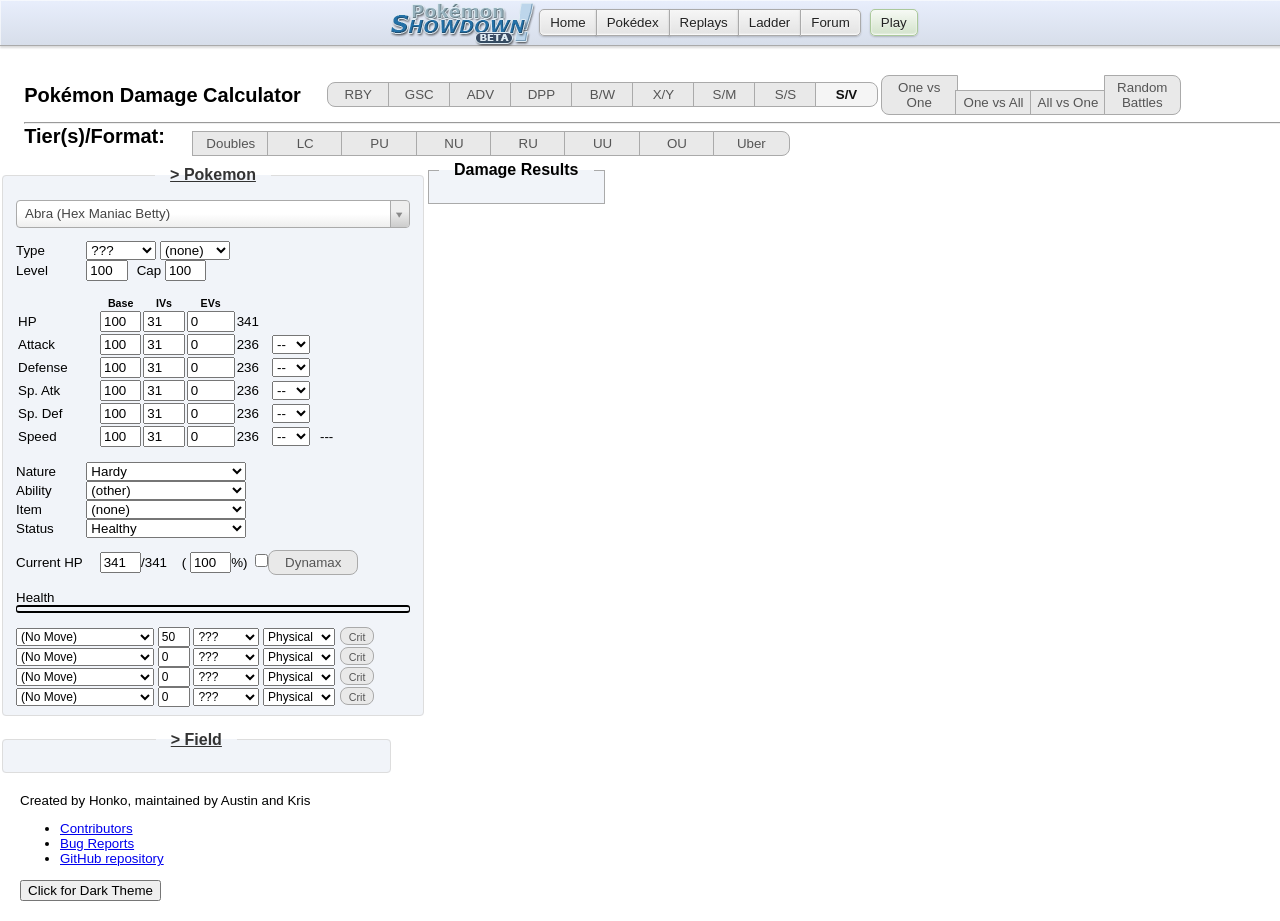
<file: honkalculate.html>
<!DOCTYPE html>
<html lang="en">

<head>
    <meta charset="UTF-8" />
    <title>Pok&eacute;mon Damage Calculator</title>
    <link type="text/css" rel="stylesheet" href="./css/vendor/bootstrap.css" />
    <link type="text/css" rel="stylesheet" href="https://cdn.datatables.net/1.10.4/css/jquery.dataTables.min.css" />
    <link type="text/css" rel="stylesheet" href="https://cdn.datatables.net/colvis/1.1.1/css/dataTables.colVis.css" />
    <link type="text/css" rel="stylesheet" href="./js/vendor/select2/select2.css" />
    <link type="text/css" rel="stylesheet" href="./css/main.css?540756c1" />
    <link type="text/css" rel="stylesheet" href="./css/dark-theme.css" id="dark-theme-styles">
    <!-- Global site tag (gtag.js) - Google Analytics -->
    <script async src="https://www.googletagmanager.com/gtag/js?id=UA-26211653-3"></script>
    <script>
        window.dataLayer = window.dataLayer || [];
        function gtag(){dataLayer.push(arguments);}
        gtag('js', new Date());

        gtag('config', 'UA-26211653-3');

        window.onerror = function(err, uri, line) {
            gtag('event', 'exception', {'description': uri + ':' + line + ': ' + err});
            return false;
        };
    </script>
        <!-- Immediately loads the dark theme in order to reduce FOIT -->
        <script>
            /*
            * localStorage will only store strings
            * This means that if it has the value 'false',
            * It will be truey and incorrectly cause the
            * dark theme to load.
            */
            if (localStorage.getItem('darkTheme') !== 'true') {
                document.getElementById('dark-theme-styles').disabled = true;
            }
        </script>
</head>

<body class="dark-theme">

<div class="header"><div class="header-inner">
    <ul class="nav">
        <li><a class="button nav-first" href="//pokemonshowdown.com"><img src="./img/pokemonshowdownbeta.png" alt="Pok&eacute;mon Showdown! (beta)" /> Home</a></li>
        <li><a class="button" href="//dex.pokemonshowdown.com">Pok&eacute;dex</a></li>
        <li><a class="button" href="//replay.pokemonshowdown.com/">Replays</a></li>
        <li><a class="button" href="//pokemonshowdown.com/ladder/">Ladder</a></li>
        <li><a class="button nav-last" href="//pokemonshowdown.com/forums/">Forum</a></li>
    </ul>
    <ul class="nav nav-play">
        <li><a class="button greenbutton nav-first nav-last" href="//play.pokemonshowdown.com/">Play</a></li>
    </ul>
    <div style="clear:both"></div>
</div></div>
<div class="wrapper">

    <div>
        <span class="title-text">Pok&eacute;mon Damage Calculator</span>
        <span class="genSelection" aria-labelledby="selectGenInstruction" role="radiogroup" title="Select the generation.">
            <input class="gen visually-hidden" type="radio" name="gen" value="1" id="gen1" /><label class="btn btn-small btn-left" for="gen1">RBY</label>
            <input class="gen visually-hidden" type="radio" name="gen" value="2" id="gen2" /><label class="btn btn-small btn-mid" for="gen2">GSC</label>
            <input class="gen visually-hidden" type="radio" name="gen" value="3" id="gen3" /><label class="btn btn-small btn-mid" for="gen3">ADV</label>
            <input class="gen visually-hidden" type="radio" name="gen" value="4" id="gen4" /><label class="btn btn-small btn-mid" for="gen4">DPP</label>
            <input class="gen visually-hidden" type="radio" name="gen" value="5" id="gen5" /><label class="btn btn-small btn-mid" for="gen5">B/W</label>
            <input class="gen visually-hidden" type="radio" name="gen" value="6" id="gen6" /><label class="btn btn-small btn-mid" for="gen6">X/Y</label>
            <input class="gen visually-hidden" type="radio" name="gen" value="7" id="gen7" /><label class="btn btn-small btn-mid" for="gen7">S/M</label>
			   <input class="gen visually-hidden" type="radio" name="gen" value="8" id="gen8" /><label class="btn btn-small btn-mid" for="gen8">S/S</label>
			   <input class="gen visually-hidden" type="radio" name="gen" value="9" id="gen9" checked="checked" /><label class="btn btn-small btn-right gen-specific g9" for="gen9">S/V</label>
        </span>
        <span class="modeSelection" aria-labelledby="selectModeInstruction" role="radiogroup" title="Select the calculator's mode of function.">
            <input class="mode visually-hidden" type="radio" name="mode" id="one-vs-one" /><label class="btn btn-left" for="one-vs-one">One vs One</label>
            <input class="mode visually-hidden" type="radio" name="mode" id="one-vs-all" /><label class="btn btn-mid" for="one-vs-all">One vs All</label>
            <input class="mode visually-hidden" type="radio" name="mode" id="all-vs-one" /><label class="btn btn-mid" for="all-vs-one">All vs One</label>
            <input class="mode visually-hidden" type="radio" name="mode" id="randoms" /><label class="btn btn-right" for="randoms">Random Battles</label>
        </span>
    </div>
    <hr />
    <div>
        <span class="title-text">Tier(s)/Format: </span>
        <span class="tiers" title="Select the tier(s)/format.">
            <input class="visually-hidden" type="radio" name="tier" id="VGC17" /><label class="btn btn-left gen-specific g7" for="VGC19">VGC 19</label>
            <input class="visually-hidden" type="radio" name="tier" id="Doubles" /><label class="btn btn-mid gen-specific g5 g6 g7 g8 g9" for="Doubles">Doubles</label>
            <input class="visually-hidden" type="radio" name="tier" id="LC" /><label class="btn btn-mid gen-specific g4 g5 g6 g7 g8 g9" for="LC">LC</label>
            <input class="visually-hidden" type="checkbox" name="tier" id="PU" /><label class="btn btn-mid gen-specific g6 g7 g8 g9" for="PU">PU</label>
            <input class="visually-hidden" type="checkbox" name="tier" id="NU" /><label class="btn btn-mid gen-specific g3 g4 g5 g6 g7 g8 g9" for="NU">NU</label>
            <input class="visually-hidden" type="checkbox" name="tier" id="RU" /><label class="btn btn-mid gen-specific g5 g6 g7 g8 g9" for="RU">RU</label>
            <input class="visually-hidden" type="checkbox" name="tier" id="UU" /><label class="btn btn-mid" for="UU">UU</label>
            <input class="visually-hidden" type="checkbox" name="tier" id="OU" /><label class="btn btn-mid" for="OU">OU</label>
            <input class="visually-hidden" type="checkbox" name="tier" id="Uber" /><label class="btn btn-right" for="Uber">Uber</label>
    </span>
    </div>

</div>

    <div class="panel-group" id="accordion">
        <fieldset class="panel panel-default poke-info" id="p1">
            <legend class="panel-heading panel-title">
                <a data-toggle="collapse" data-parent="#accordion" href="#collapseOne" class="collapsible-link">> Pokemon</a>
            </legend>
            <div id="collapseOne" class="panel-collapse collapse in">
                <div class="panel-body">
                    <input type="text" class="set-selector" />
                    <div class="info-group top">
                        <div>
                            <label>Type</label>
                            <select class="type1 terrain-trigger"></select>
                            <select class="type2 terrain-trigger"></select>
                        </div>
                        <div class="hide">
                            <label>Forme</label>
                            <select class="forme calc-trigger"></select>
                        </div>
                        <div class="hide">
                            <label>Gender</label>
                            <select class="gender calc-trigger"><option></option><option selected="selected">Male</option><option>Female</option></select>
                        </div>
                        <div>
                            <label>Level</label>
                            <input class="level" value="100" />
                            <label class="cap-label">Cap</label>
                            <input class="level-cap" value="100" />
                        </div>
                        <div class="hide">
                            <label>Weight (kg)</label>
                            <input class="weight" value="10.0" />
                        </div>
                    </div>
                    <div class="info-group">
                        <table>
                            <tr>
                                <th></th>
                                <th>Base</th>
                                <th class="gen-specific g3 g4 g5 g6 g7 g8 g9">IVs</th>
                                <th class="gen-specific g3 g4 g5 g6 g7 g8 g9">EVs</th>
                                <th class="gen-specific g1 g2 hide">DVs</th>
                                <th></th>
                                <th></th>
                            </tr>
                            <tr class="hp">
                                <td>
                                    <label>HP</label>
                                </td>
                                <td>
                                    <input class="base" value="100" />
                                </td>
                                <td class="gen-specific g3 g4 g5 g6 g7 g8 g9">
                                    <input class="ivs" value="31" />
                                </td>
                                <td class="gen-specific g3 g4 g5 g6 g7 g8 g9">
                                    <input class="evs" type="number" min="0" max="252" step="4" value="0" />
                                </td>
                                <td class="gen-specific g1 g2 hide">
                                    <input class="dvs" value="15" disabled="disabled" />
                                </td>
                                <td><span class="total">341</span>
                                </td>
                                <td></td>
                            </tr>
                            <tr class="at">
                                <td>
                                    <label>Attack</label>
                                </td>
                                <td>
                                    <input class="base" value="100" />
                                </td>
                                <td class="gen-specific g3 g4 g5 g6 g7 g8 g9">
                                    <input class="ivs" value="31" />
                                </td>
                                <td class="gen-specific g3 g4 g5 g6 g7 g8 g9">
                                    <input class="evs" type="number" min="0" max="252" step="4" value="0" />
                                </td>
                                <td class="gen-specific g1 g2 hide">
                                    <input class="dvs" value="15" />
                                </td>
                                <td><span class="total">236</span>
                                </td>
                                <td>
                                    <select class="boost">
                                        <option value="6">+6</option>
                                        <option value="5">+5</option>
                                        <option value="4">+4</option>
                                        <option value="3">+3</option>
                                        <option value="2">+2</option>
                                        <option value="1">+1</option>
                                        <option value="0" selected="selected">--</option>
                                        <option value="-1">-1</option>
                                        <option value="-2">-2</option>
                                        <option value="-3">-3</option>
                                        <option value="-4">-4</option>
                                        <option value="-5">-5</option>
                                        <option value="-6">-6</option>
                                    </select>
                                </td>
                            </tr>
                            <tr class="df">
                                <td>
                                    <label>Defense</label>
                                </td>
                                <td>
                                    <input class="base" value="100" />
                                </td>
                                <td class="gen-specific g3 g4 g5 g6 g7 g8 g9">
                                    <input class="ivs" value="31" />
                                </td>
                                <td class="gen-specific g3 g4 g5 g6 g7 g8 g9">
                                    <input class="evs" type="number" min="0" max="252" step="4" value="0" />
                                </td>
                                <td class="gen-specific g1 g2 hide">
                                    <input class="dvs" value="15" />
                                </td>
                                <td><span class="total">236</span>
                                </td>
                                <td>
                                    <select class="boost">
                                        <option value="6">+6</option>
                                        <option value="5">+5</option>
                                        <option value="4">+4</option>
                                        <option value="3">+3</option>
                                        <option value="2">+2</option>
                                        <option value="1">+1</option>
                                        <option value="0" selected="selected">--</option>
                                        <option value="-1">-1</option>
                                        <option value="-2">-2</option>
                                        <option value="-3">-3</option>
                                        <option value="-4">-4</option>
                                        <option value="-5">-5</option>
                                        <option value="-6">-6</option>
                                    </select>
                                </td>
                            </tr>
                            <tr class="sa gen-specific g2 g3 g4 g5 g6 g7 g8 g9">
                                <td>
                                    <label>Sp. Atk</label>
                                </td>
                                <td>
                                    <input class="base" value="100" />
                                </td>
                                <td class="gen-specific g3 g4 g5 g6 g7 g8 g9">
                                    <input class="ivs" value="31" />
                                </td>
                                <td class="gen-specific g3 g4 g5 g6 g7 g8 g9">
                                    <input class="evs" type="number" min="0" max="252" step="4" value="0" />
                                </td>
                                <td class="gen-specific g1 g2 hide">
                                    <input class="dvs" value="15" />
                                </td>
                                <td><span class="total">236</span>
                                </td>
                                <td>
                                    <select class="boost">
                                        <option value="6">+6</option>
                                        <option value="5">+5</option>
                                        <option value="4">+4</option>
                                        <option value="3">+3</option>
                                        <option value="2">+2</option>
                                        <option value="1">+1</option>
                                        <option value="0" selected="selected">--</option>
                                        <option value="-1">-1</option>
                                        <option value="-2">-2</option>
                                        <option value="-3">-3</option>
                                        <option value="-4">-4</option>
                                        <option value="-5">-5</option>
                                        <option value="-6">-6</option>
                                    </select>
                                </td>
                            </tr>
                            <tr class="sd gen-specific g2 g3 g4 g5 g6 g7 g8 g9">
                                <td>
                                    <label>Sp. Def</label>
                                </td>
                                <td>
                                    <input class="base" value="100" />
                                </td>
                                <td class="gen-specific g3 g4 g5 g6 g7 g8 g9">
                                    <input class="ivs" value="31" />
                                </td>
                                <td class="gen-specific g3 g4 g5 g6 g7 g8 g9">
                                    <input class="evs" type="number" min="0" max="252" step="4" value="0" />
                                </td>
                                <td class="gen-specific g1 g2 hide">
                                    <input class="dvs" value="15" disabled="disabled" />
                                </td>
                                <td><span class="total">236</span>
                                </td>
                                <td>
                                    <select class="boost">
                                        <option value="6">+6</option>
                                        <option value="5">+5</option>
                                        <option value="4">+4</option>
                                        <option value="3">+3</option>
                                        <option value="2">+2</option>
                                        <option value="1">+1</option>
                                        <option value="0" selected="selected">--</option>
                                        <option value="-1">-1</option>
                                        <option value="-2">-2</option>
                                        <option value="-3">-3</option>
                                        <option value="-4">-4</option>
                                        <option value="-5">-5</option>
                                        <option value="-6">-6</option>
                                    </select>
                                </td>
                            </tr>
                            <tr class="sl gen-specific g1 hide">
                                <td>
                                    <label>Special</label>
                                </td>
                                <td>
                                    <input class="base" value="100" />
                                </td>
                                <td>
                                    <input class="dvs" value="15" />
                                </td>
                                <td><span class="total">236</span>
                                </td>
                                <td>
                                    <select class="boost">
                                        <option value="6">+6</option>
                                        <option value="5">+5</option>
                                        <option value="4">+4</option>
                                        <option value="3">+3</option>
                                        <option value="2">+2</option>
                                        <option value="1">+1</option>
                                        <option value="0" selected="selected">--</option>
                                        <option value="-1">-1</option>
                                        <option value="-2">-2</option>
                                        <option value="-3">-3</option>
                                        <option value="-4">-4</option>
                                        <option value="-5">-5</option>
                                        <option value="-6">-6</option>
                                    </select>
                                </td>
                            </tr>
                            <tr class="sp">
                                <td>
                                    <label>Speed</label>
                                </td>
                                <td>
                                    <input class="base" value="100" />
                                </td>
                                <td class="gen-specific g3 g4 g5 g6 g7 g8 g9">
                                    <input class="ivs" value="31" />
                                </td>
                                <td class="gen-specific g3 g4 g5 g6 g7 g8 g9">
                                    <input class="evs" type="number" min="0" max="252" step="4" value="0" />
                                </td>
                                <td class="gen-specific g1 g2 hide">
                                    <input class="dvs" value="15" />
                                </td>
                                <td><span class="total">236</span>
                                </td>
                                <td>
                                    <select class="boost">
                                        <option value="6">+6</option>
                                        <option value="5">+5</option>
                                        <option value="4">+4</option>
                                        <option value="3">+3</option>
                                        <option value="2">+2</option>
                                        <option value="1">+1</option>
                                        <option value="0" selected="selected">--</option>
                                        <option value="-1">-1</option>
                                        <option value="-2">-2</option>
                                        <option value="-3">-3</option>
                                        <option value="-4">-4</option>
                                        <option value="-5">-5</option>
                                        <option value="-6">-6</option>
                                    </select>
                                </td>
                                <td><span class="totalMod">---</span>
                                </td>
                            </tr>
                        </table>
                    </div>
                    <div class="info-group info-selectors">
                        <div class="gen-specific g3 g4 g5 g6 g7 g8 g9">
                            <label>Nature</label>
                            <select class="nature">
                                <option value="Adamant">Adamant (+Atk, -SpA)</option>
                                <option value="Bashful">Bashful</option>
                                <option value="Bold">Bold (+Def, -Atk)</option>
                                <option value="Brave">Brave (+Atk, -Spe)</option>
                                <option value="Calm">Calm (+SpD, -Atk)</option>
                                <option value="Careful">Careful (+SpD, -SpA)</option>
                                <option value="Docile">Docile</option>
                                <option value="Gentle">Gentle (+SpD, -Def)</option>
                                <option value="Hardy" selected="selected">Hardy</option>
                                <option value="Hasty">Hasty (+Spe, -Def)</option>
                                <option value="Impish">Impish (+Def, -SpA)</option>
                                <option value="Jolly">Jolly (+Spe, -SpA)</option>
                                <option value="Lax">Lax (+Def, -SpD)</option>
                                <option value="Lonely">Lonely (+Atk, -Def)</option>
                                <option value="Mild">Mild (+SpA, -Def)</option>
                                <option value="Modest">Modest (+SpA, -Atk)</option>
                                <option value="Naive">Naive (+Spe, -SpD)</option>
                                <option value="Naughty">Naughty (+Atk, -SpD)</option>
                                <option value="Quiet">Quiet (+SpA, -Spe)</option>
                                <option value="Quirky">Quirky</option>
                                <option value="Rash">Rash (+SpA, -SpD)</option>
                                <option value="Relaxed">Relaxed (+Def, -Spe)</option>
                                <option value="Sassy">Sassy (+SpD, -Spe)</option>
                                <option value="Serious">Serious</option>
                                <option value="Timid">Timid (+Spe, -Atk)</option>
                            </select>
                        </div>
                        <div class="gen-specific g3 g4 g5 g6 g7 g8 g9">
                            <label>Ability</label>
                            <select class="ability terrain-trigger"></select>
                            <input hidden type="checkbox" title= "Is this ability active?" class="abilityToggle">
									 <select hidden aria-label="Allies fainted" class="alliesFainted calc-trigger">
										  <option value="0">Zero allies fainted</option>
										  <option value="1">One ally fainted</option>
										  <option value="2">Two allies fainted</option>
										  <option value="3">Three allies fainted</option>
										  <option value="4">Four allies fainted</option>
										  <option value="5">Five allies fainted</option>
									 </select>
                        </div>
                        <div class="gen-specific g2 g3 g4 g5 g6 g7 g8 g9">
                            <label>Item</label>
                            <select class="item terrain-trigger"></select>
                        </div>
                        <div>
                            <label>Status</label>
                            <select class="status">
                                <option value="Healthy">Healthy</option>
                                <option value="Poisoned">Poisoned</option>
                                <option value="Badly Poisoned">Badly Poisoned</option>
                                <option value="Burned">Burned</option>
                                <option value="Paralyzed">Paralyzed</option>
                                <option value="Asleep">Asleep</option>
                                <option value="Frozen">Frozen</option>
                            </select>
                            <select class="toxic-counter hide">
                                <option value="1">1/16</option>
                                <option value="2">2/16</option>
                                <option value="3">3/16</option>
                                <option value="4">4/16</option>
                                <option value="5">5/16</option>
                                <option value="6">6/16</option>
                                <option value="7">7/16</option>
                                <option value="8">8/16</option>
                                <option value="9">9/16</option>
                                <option value="10">10/16</option>
                                <option value="11">11/16</option>
                                <option value="12">12/16</option>
                                <option value="13">13/16</option>
                                <option value="14">14/16</option>
                                <option value="15">15/16</option>
                            </select>
                        </div>
                    </div>
                    <div class="info-group">
                        <label>Current HP</label>
                        <input class="current-hp" value="341" />/<span class="max-hp">341</span> (
                        <input class="percent-hp" value="100" />%)
						 <input class="max calc-trigger btn-input" type="checkbox" id="maxL" /><label class="btn btn-wide gen-specific g8 g9" for="maxL" title="Use the corresponding Max Move?">Dynamax</label>
                        <br />
                        <br />
                        Health <div class="hpbar"></div>
                    </div>
                    <div class="move1">
                        <select class="move-selector small-select"></select>
                        <input class="move-bp" value="50" />
                        <select class="move-type"></select>
                        <select class="move-cat gen-specific g4 g5 g6 g7 g8 g9">
                            <option value="Physical">Physical</option>
                            <option value="Special">Special</option>
                        </select>
                        <input class="move-crit visually-hidden" type="checkbox" id="critL1" />
                        <label class="btn crit-btn" for="critL1" title="Force this attack to be a critical hit?">Crit</label>
                        <input class="move-z visually-hidden" type="checkbox" id="zL1"/>
                        <label class="btn z-btn gen-specific g7" for="zL1" title="Make this attack a Z-move?">Z</label>
                        <select class="move-hits hide">
                            <option value="2">2 hits</option>
                            <option value="3">3 hits</option>
                            <option value="4">4 hits</option>
                            <option value="5">5 hits</option>
                        </select>
                        <select class="stat-drops calc-trigger hide" title="How many times was this move used in a row?">>
                            <option value="1">Once</option>
                            <option value="2">Twice</option>
                            <option value="3">3 times</option>
                            <option value="4">4 times</option>
                            <option value="5">5 times</option>
                        </select>
                        <select class="metronome calc-trigger hide" title="How many times was this move successfully and consecutively used while holding Metronome before this turn?">
                            <option value="0">Never</option>
                            <option value="1">Once</option>
                            <option value="2">Twice</option>
                            <option value="3">3 times</option>
                            <option value="4">4 times</option>
                            <option value="5">5 times</option>
                        </select>
                    </div>
                    <div class="move2">
                        <select class="move-selector small-select"></select>
                        <input class="move-bp" value="0" />
                        <select class="move-type"></select>
                        <select class="move-cat gen-specific g4 g5 g6 g7 g8 g9">
                            <option value="Physical">Physical</option>
                            <option value="Special">Special</option>
                        </select>
                        <input class="move-crit visually-hidden" type="checkbox" id="critL2" />
                        <label class="btn crit-btn" for="critL2" title="Force this attack to be a critical hit?">Crit</label>
                        <input class="move-z visually-hidden" type="checkbox" id="zL2"/>
                        <label class="btn z-btn gen-specific g7" for="zL2" title="Make this attack a Z-move?">Z</label>
                        <select class="move-hits hide">
                            <option value="2">2 hits</option>
                            <option value="3">3 hits</option>
                            <option value="4">4 hits</option>
                            <option value="5">5 hits</option>
                        </select>
                        <select class="stat-drops calc-trigger hide" title="How many times was this move used in a row?">>
                            <option value="1">Once</option>
                            <option value="2">Twice</option>
                            <option value="3">3 times</option>
                            <option value="4">4 times</option>
                            <option value="5">5 times</option>
                        </select>
                        <select class="metronome calc-trigger hide" title="How many times was this move successfully and consecutively used while holding Metronome before this turn?">
                            <option value="0">Never</option>
                            <option value="1">Once</option>
                            <option value="2">Twice</option>
                            <option value="3">3 times</option>
                            <option value="4">4 times</option>
                            <option value="5">5 times</option>
                        </select>
                    </div>
                    <div class="move3">
                        <select class="move-selector small-select"></select>
                        <input class="move-bp" value="0" />
                        <select class="move-type"></select>
                        <select class="move-cat gen-specific g4 g5 g6 g7 g8 g9">
                            <option value="Physical">Physical</option>
                            <option value="Special">Special</option>
                        </select>
                        <input class="move-crit visually-hidden" type="checkbox" id="critL3" />
                        <label class="btn crit-btn" for="critL3" title="Force this attack to be a critical hit?">Crit</label>
                        <input class="move-z visually-hidden" type="checkbox" id="zL3"/>
                        <label class="btn z-btn gen-specific g7" for="zL3" title="Make this attack a Z-move?">Z</label>
                        <select class="move-hits hide">
                            <option value="2">2 hits</option>
                            <option value="3">3 hits</option>
                            <option value="4">4 hits</option>
                            <option value="5">5 hits</option>
                        </select>
                        <select class="stat-drops calc-trigger hide" title="How many times was this move used in a row?">>
                            <option value="1">Once</option>
                            <option value="2">Twice</option>
                            <option value="3">3 times</option>
                            <option value="4">4 times</option>
                            <option value="5">5 times</option>
                        </select>
                        <select class="metronome calc-trigger hide" title="How many times was this move successfully and consecutively used while holding Metronome before this turn?">
                            <option value="0">Never</option>
                            <option value="1">Once</option>
                            <option value="2">Twice</option>
                            <option value="3">3 times</option>
                            <option value="4">4 times</option>
                            <option value="5">5 times</option>
                        </select>
                    </div>
                    <div class="move4">
                        <select class="move-selector small-select"></select>
                        <input class="move-bp" value="0" />
                        <select class="move-type"></select>
                        <select class="move-cat gen-specific g4 g5 g6 g7 g8 g9">
                            <option value="Physical">Physical</option>
                            <option value="Special">Special</option>
                        </select>
                        <input class="move-crit visually-hidden" type="checkbox" id="critL4" />
                        <label class="btn crit-btn" for="critL4" title="Force this attack to be a critical hit?">Crit</label>
                        <input class="move-z visually-hidden" type="checkbox" id="zL4"/>
                        <label class="btn z-btn gen-specific g7" for="zL4" title="Make this attack a Z-move?">Z</label>
                        <select class="move-hits hide">
                            <option value="2">2 hits</option>
                            <option value="3">3 hits</option>
                            <option value="4">4 hits</option>
                            <option value="5">5 hits</option>
                        </select>
                        <select class="stat-drops calc-trigger hide" title="How many times was this move used in a row?">>
                          <option value="1">Once</option>
                          <option value="2">Twice</option>
                          <option value="3">3 times</option>
                          <option value="4">4 times</option>
                          <option value="5">5 times</option>
                        </select>
                        <select class="metronome calc-trigger hide" title="How many times was this move successfully and consecutively used while holding Metronome before this turn?">
                            <option value="0">Never</option>
                            <option value="1">Once</option>
                            <option value="2">Twice</option>
                            <option value="3">3 times</option>
                            <option value="4">4 times</option>
                            <option value="5">5 times</option>
                        </select>
                    </div>
                </div>
            </div>
        </fieldset>
        <fieldset class="panel panel-default field-info">
            <legend class="panel-heading panel-title">
                <a data-toggle="collapse" data-parent="#accordion" href="#collapseTwo" class="collapsible-link">> Field</a>
            </legend>
            <div id="collapseTwo" class="panel-collapse collapse">
                <div class="panel-body">
                    <div class="gen-specific g3 g4 g5 g6 g7 g8 g9" style="width: 10.6em; margin: 0 auto 5px;" title="Select the battle format.">
                        <input class="visually-hidden" type="radio" name="format" value="Singles" id="singles-format" />
                        <label class="btn btn-left" for="singles-format">Singles</label>
                        <input class="visually-hidden" type="radio" name="format" value="Doubles" id="doubles-format" />
                        <label class="btn btn-right" for="doubles-format">Doubles</label>
                    </div>
                    <div class="gen-specific g6 g7 g8 g9" title="Select the current terrain.">
                        <input class="visually-hidden terrain-trigger calc-trigger" type="checkbox" name="terrain" value="Electric" id="electric" /><label class="btn btn-xxxwide btn-left" for="electric">Electric Terrain</label>
                        <input class="visually-hidden terrain-trigger calc-trigger" type="checkbox" name="terrain" value="Grassy" id="grassy" /><label class="btn btn-xxxwide btn-mid" for="grassy">Grassy Terrain</label>
                        <input class="visually-hidden terrain-trigger calc-trigger" type="checkbox" name="terrain" value="Misty" id="misty" /><label class="btn btn-xxxwide btn-right" for="misty">Misty Terrain</label>
                    </div>
                    <div class="gen-specific g7 g8 g9" title="Select the current terrain.">
                        <input class="visually-hidden terrain-trigger calc-trigger" type="checkbox" name="terrain" value="Psychic" id="psychic" /><label class="btn btn-xxxwide btn-mid" for="psychic">Psychic Terrain</label>
                    </div>
						  <div aria-labelledby="selectRuinInstruction" class="gen-specific g9 format-specific doubles" role="group" style="margin: 5px auto auto;" title="Select the ruin abilities from other Pok&eacute;mon on the field.">
								<span class="visually-hidden" id="selectRuinInstruction">Select the active Ruin abilities from other Poke&eacute;mon on the field.</span>
								<input class="visually-hidden calc-trigger" type="checkbox" name="ruin" value="Beads" id="beads" />
								<label class="btn btn-xxxwide btn-left" for="beads">Beads of Ruin</label>
								<input class="visually-hidden calc-trigger" type="checkbox" name="ruin" value="Tablets" id="tablets" />
								<label class="btn btn-xxxwide btn-mid" for="tablets">Tablets of Ruin</label>
								<input class="visually-hidden calc-trigger" type="checkbox" name="ruin" value="Sword" id="sword" />
								<label class="btn btn-xxxwide btn-right" for="sword">Sword of Ruin</label>
								<input class="visually-hidden calc-trigger" type="checkbox" name="ruin" value="Vessel" id="vessel" />
								<label class="btn btn-xxxwide btn-mid" for="vessel">Vessel of Ruin</label>
						  </div>
                    <hr class="gen-specific g6 g7 g8 g9" />
                    <div class="gen-specific g3 g4 g5 g6 g7 g8 g9" style="width: 22.2em; margin: 5px auto;" title="Select the current weather condition.">
                        <input class="visually-hidden" type="radio" name="weather" value="" id="clear" checked="checked" />
                        <label class="btn btn-small btn-left" for="clear">None</label>
                        <input class="visually-hidden" type="radio" name="weather" value="Sun" id="sun" />
                        <label class="btn btn-small btn-mid" for="sun">Sun</label>
                        <input class="visually-hidden" type="radio" name="weather" value="Rain" id="rain" />
                        <label class="btn btn-small btn-mid" for="rain">Rain</label>
                        <input class="visually-hidden" type="radio" name="weather" value="Sand" id="sand" />
                        <label class="btn btn-small btn-mid" for="sand">Sand</label>
                        <input class="visually-hidden" type="radio" name="weather" value="Hail" id="hail" />
                        <label class="btn btn-small btn-right" for="hail">Hail</label>
                    </div>
                    <div class="gen-specific g6 g7 g8 g9" title="Select the current weather condition.">
                        <input class="visually-hidden" type="radio" name="weather" value="Harsh Sunshine" id="harsh-sunshine" />
                        <label class="btn btn-xxxwide btn-left" for="harsh-sunshine">Harsh Sunshine</label>
                        <input class="visually-hidden" type="radio" name="weather" value="Heavy Rain" id="heavy-rain" />
                        <label class="btn btn-xxxwide btn-mid" for="heavy-rain">Heavy Rain</label>
                        <input class="visually-hidden" type="radio" name="weather" value="Strong Winds" id="strong-winds" />
                        <label class="btn btn-xxxwide btn-right" for="strong-winds">Strong Winds</label>
                    </div>
                    <div class="gen-specific g2 hide" style="width: 17.8em; margin: 0 auto 5px;" title="Select the current weather condition.">
                        <input class="visually-hidden" type="radio" name="gscWeather" value="" id="gscClear" checked="checked" />
                        <label class="btn btn-small btn-left" for="gscClear">None</label>
                        <input class="visually-hidden" type="radio" name="gscWeather" value="Sun" id="gscSun" />
                        <label class="btn btn-small btn-mid" for="gscSun">Sun</label>
                        <input class="visually-hidden" type="radio" name="gscWeather" value="Rain" id="gscRain" />
                        <label class="btn btn-small btn-mid" for="gscRain">Rain</label>
                        <input class="visually-hidden" type="radio" name="gscWeather" value="Sand" id="gscSand" />
                        <label class="btn btn-small btn-right" for="gscSand">Sand</label>
                    </div>
                    <div class="gen-specific g4 g5 g6 g7 g8 g9" style="width: 5.3em; margin: 5px auto;" title="Is gravity in effect?">
                        <input class="visually-hidden" type="checkbox" id="gravity" />
                        <label class="btn" for="gravity">Gravity</label>
                    </div>
                    <hr class="gen-specific g2 g3 g4 g5 g6 g7 g8 g9" />
                    <div class="btn-group gen-specific g4 g5 g6 g7 g8">
                        <div class="left" title="Is Stealth Rock affecting this side of the field?">
                            <input class="visually-hidden" type="checkbox" id="srL" />
                            <label class="btn btn-xwide" for="srL">Stealth Rock</label>
                        </div>
                        <div class="right" title="Is Stealth Rock affecting this side of the field?">
                            <input class="visually-hidden" type="checkbox" id="srR" />
                            <label class="btn btn-xwide" for="srR">Stealth Rock</label>
                        </div>
                    </div>
						 <div class="btn-group gen-specific g8 g9">
                        <div class="left" title="Is Steelsurge affecting this side of the field?">
                            <input class="visually-hidden" type="checkbox" id="steelsurgeL" />
                            <label class="btn btn-xwide" for="steelsurgeL">Steelsurge</label>
                        </div>
                        <div class="right" title="Is Steelsurge affecting this side of the field?">
                            <input class="visually-hidden" type="checkbox" id="steelsurgeR" />
                            <label class="btn btn-xwide" for="steelsurgeR">Steelsurge</label>
                        </div>
                    </div>
                    <div class="btn-group gen-specific g3 g4 g5 g6 g7 g8 g9">
                        <div class="left" title="Are there Spikes on this side of the field?">
                            <input class="visually-hidden" type="radio" name="spikesL" value="0" id="spikesL0" checked="checked" />
                            <label class="btn btn-xsmall btn-left" for="spikesL0">0</label>
                            <input class="visually-hidden" type="radio" name="spikesL" value="1" id="spikesL1" />
                            <label class="btn btn-xsmall btn-mid" for="spikesL1">1</label>
                            <input class="visually-hidden" type="radio" name="spikesL" value="2" id="spikesL2" />
                            <label class="btn btn-xsmall btn-mid" for="spikesL2">2</label>
                            <input class="visually-hidden" type="radio" name="spikesL" value="3" id="spikesL3" />
                            <label class="btn btn-wide btn-right" for="spikesL3">3 Spikes</label>
                        </div>
                        <div class="right" title="Are there Spikes on this side of the field?">
                            <input class="visually-hidden" type="radio" name="spikesR" value="3" id="spikesR3" />
                            <label class="btn btn-wide btn-left" for="spikesR3">3 Spikes</label>
                            <input class="visually-hidden" type="radio" name="spikesR" value="2" id="spikesR2" />
                            <label class="btn btn-xsmall btn-mid" for="spikesR2">2</label>
                            <input class="visually-hidden" type="radio" name="spikesR" value="1" id="spikesR1" />
                            <label class="btn btn-xsmall btn-mid" for="spikesR1">1</label>
                            <input class="visually-hidden" type="radio" name="spikesR" value="0" id="spikesR0" checked="checked" />
                            <label class="btn btn-xsmall btn-right" for="spikesR0">0</label>
                        </div>
                    </div>
                    <div class="btn-group gen-specific g2">
                        <div class="left" title="Are there Spikes on this side of the field?">
                            <input class="visually-hidden" type="checkbox" id="gscSpikesL" />
                            <label class="btn" for="gscSpikesL">Spikes</label>
                        </div>
                        <div class="right" title="Are there Spikes on this side of the field?">
                            <input class="visually-hidden" type="checkbox" id="gscSpikesR" />
                            <label class="btn" for="gscSpikesR">Spikes</label>
                        </div>
                    </div>
                    <div class="btn-group">
                        <div class="left" title="Is this Pok&eacute;mon protected by Reflect and/or Light Screen?">
                            <input class="visually-hidden" type="checkbox" id="reflectL" />
                            <label class="btn btn-left" for="reflectL">Reflect</label>
                            <input class="visually-hidden" type="checkbox" id="lightScreenL" />
                            <label class="btn btn-xwide btn-right" for="lightScreenL">Light Screen</label>
                        </div>
                        <div class="right" title="Is this Pok&eacute;mon protected by Reflect and/or Light Screen?">
                            <input class="visually-hidden" type="checkbox" id="lightScreenR" />
                            <label class="btn btn-xwide btn-left" for="lightScreenR">Light Screen</label>
                            <input class="visually-hidden" type="checkbox" id="reflectR" />
                            <label class="btn btn-right" for="reflectR">Reflect</label>
                        </div>
                    </div>
                    <div class="btn-group gen-specific g2 g3 g4 g5 g6 g7 g8 g9">
                        <div class="left" title="Is this Pok&eacute;mon protected?">
                            <input class="visually-hidden" type="checkbox" id="protectL" />
                            <label class="btn btn-wide" for="protectL">Protect</label>
                        </div>
                        <div class="right" title="Is this Pok&eacute;mon protected?">
                            <input class="visually-hidden" type="checkbox" id="protectR" />
                            <label class="btn btn-wide" for="protectR">Protect</label>
                        </div>
                    </div>
                    <div class="btn-group">
                        <div class="left" title="Has this Pok&eacute;mon been affected by Leech Seed?">
                            <input class="visually-hidden" type="checkbox" id="leechSeedL" />
                            <label class="btn btn-wide" for="leechSeedL">Leech Seed</label>
                        </div>
                        <div class="right" title="Has this Pok&eacute;mon been affected by Leech Seed?">
                            <input class="visually-hidden" type="checkbox" id="leechSeedR" />
                            <label class="btn btn-wide" for="leechSeedR">Leech Seed</label>
                        </div>
                    </div>
                    <div class="btn-group gen-specific g2 g3 g4 g5 g6 g7 g8 g9">
                        <div class="left" title="Has this Pok&eacute;mon been revealed with Foresight or Odor Sleuth?">
                            <input class="visually-hidden" type="checkbox" id="foresightL" />
                            <label class="btn btn-wide" for="foresightL">Foresight</label>
                        </div>
                        <div class="right" title="Has this Pok&eacute;mon been revealed with Foresight or Odor Sleuth?">
                            <input class="visually-hidden" type="checkbox" id="foresightR" />
                            <label class="btn btn-wide" for="foresightR">Foresight</label>
                        </div>
                    </div>
                    <div class="btn-group gen-specific g3 g4 g5 g6 g7 g8 g9">
                        <div class="left" title="Has this Pok&eacute;mon's power been boosted by an ally's Helping Hand?">
                            <input class="visually-hidden" type="checkbox" id="helpingHandL" />
                            <label class="btn btn-xxwide" for="helpingHandL">Helping Hand</label>
                        </div>
                        <div class="right" title="Has this Pok&eacute;mon's power been boosted by an ally's Helping Hand?">
                            <input class="visually-hidden" type="checkbox" id="helpingHandR" />
                            <label class="btn btn-xxwide" for="helpingHandR">Helping Hand</label>
                        </div>
                    </div>
                    <div class="btn-group gen-specific g4 g5 g6 g7 g8 g9">
                        <div class="left" title="Has this Pok&eacute;mon's speed been boosted by Tailwind?">
                            <input class="visually-hidden" type="checkbox" id="tailwindL" />
                            <label class="btn btn-xxwide" for="tailwindL">Tailwind</label>
                        </div>
                        <div class="right" title="Has this Pok&eacute;mon's speed been boosted by Tailwind?">
                            <input class="visually-hidden" type="checkbox" id="tailwindR" />
                            <label class="btn btn-xxwide" for="tailwindR">Tailwind</label>
                        </div>
                    </div>
                    <tr class="gen-specific g4 g5 g6 g7 g8 g9">
                        <td><div class="left" title="Is the Pok&eacute;mon affected by an ally's Flower Gift?">
                            <div hidden id="selectFlowerGiftInstruction">Is the Pok&eacute;mon affected by an ally's Flower Gift?</div>
                            <input aria-describedby="selectFlowerGiftInstruction" class="visually-hidden calc-trigger" type="checkbox" id="flowerGiftL" />
                            <label class="btn btn-xxwide" for="flowerGiftL">Flower Gift</label>
                        </div></td>
                        <td><div class="right" title="Is the Pok&eacute;mon affected by an ally's Flower Gift?">
                            <input aria-describedby="selectFlowerGiftInstruction" class="visually-hidden calc-trigger" type="checkbox" id="flowerGiftR" />
                            <label class="btn btn-xxwide" for="flowerGiftR">Flower Gift</label>
                        </div></td>
                    </tr>
                    <div class="btn-group gen-specific g5 g6 g7 g8 g9">
                        <div class="left" title="Is the Pok&eacute;mon protected by an ally's Friend Guard?">
                            <input class="visually-hidden" type="checkbox" id="friendGuardL" />
                            <label class="btn btn-xxwide" for="friendGuardL">Friend Guard</label>
                        </div>
                        <div class="right" title="Is the Pok&eacute;mon protected by an ally's Friend Guard?">
                            <input class="visually-hidden" type="checkbox" id="friendGuardR" />
                            <label class="btn btn-xxwide" for="friendGuardR">Friend Guard</label>
                        </div>
                    </div>
                    <div class="btn-group gen-specific g7 g8 g9">
                        <div class="left" title="Is the Pok&eacute;mon protected by an ally's Aurora Veil?">
                            <input class="visually-hidden" type="checkbox" id="auroraVeilL" />
                            <label class="btn btn-xxwide" for="auroraVeilL">Aurora Veil</label>
                        </div>
                        <div class="right" title="Is the Pok&eacute;mon protected by an ally's Aurora Veil?">
                            <input class="visually-hidden" type="checkbox" id="auroraVeilR" />
                            <label class="btn btn-xxwide" for="auroraVeilR">Aurora Veil</label>
                        </div>
                    </div>
                    <div class="btn-group gen-specific g7 g8 g9">
                        <div class="left" title="Has this Pok&eacute;mon's power been boosted by an ally's Battery ability?">
                            <input class="visually-hidden" type="checkbox" id="batteryL" />
                            <label class="btn btn-xxwide" for="batteryL">Battery</label>
                        </div>
                        <div class="right" title="Has this Pok&eacute;mon's power been boosted by an ally's Battery ability?">
                            <input class="visually-hidden" type="checkbox" id="batteryR" />
                            <label class="btn btn-xxwide" for="batteryR">Battery</label>
                        </div>
                        <div class="btn-group gen-specific g8 g9">
                            <div class="left" title="Has this Pok&eacute;mon's power been boosted by an ally's Power Spot ability?">
                                <input class="visually-hidden" type="checkbox" id="powerSpotL" />
                                <label class="btn btn-xxwide" for="powerSpotL">Power Spot</label>
                            </div>
                            <div class="right" title="Has this Pok&eacute;mon's power been boosted by an ally's Power Spot ability?">
                                <input class="visually-hidden" type="checkbox" id="powerSpotR" />
                                <label class="btn btn-xxwide" for="powerSpotR">Power Spot</label>
                            </div>
                        </div>
                        <div class="btn-group gen-specific g2 g3 g4 g5 g6 g7 g8 g9">
                            <div class="left" title="Is the defending Pok&eacute;mon switching out?">
                                <input class="visually-hidden" type="checkbox" id="switchingL" />
                                <label class="btn btn-xxwide" for="switchingL">Switching out</label>
                            </div>
                            <div class="right" title="Is the defending Pok&eacute;mon switching out?">
                                <input class="visually-hidden" type="checkbox" id="switchingR" />
                                <label class="btn btn-xxwide" for="switchingR">Switching out</label>
                            </div>
                    </div>
                </div>
            </div>
        </fieldset>
    </div>
    <div>
        <fieldset class="panel holder-0">
            <legend class="panel-heading panel-title">Damage Results</legend>
            <table class="hide display" id="holder-2">
                <thead>
                    <tr>
                        <th></th>
                        <th>Best Move</th>
                        <th>Damage (%)</th>
                        <th>Damage (px)</th>
                        <th>KO Chance</th>
                        <th>Type 1</th>
                        <th>Type 2</th>
                        <th>Ability</th>
                        <th>Item</th>
                    </tr>
                </thead>
            </table>
        </fieldset>
    </div>
    <script type="text/javascript">
        var linkExtension = '.html';
    </script>
    <!-- jquery.dataTables is incompatible with newer versions of jQuery -->
    <script type="text/javascript" src="./js/vendor/jquery-1.9.1.min.js"></script>
    <script type="text/javascript" src="https://maxcdn.bootstrapcdn.com/bootstrap/3.3.1/js/bootstrap.min.js"></script> <!-- to be replaced (probably) -->
    <script type="text/javascript" src="https://cdn.datatables.net/1.10.4/js/jquery.dataTables.min.js"></script>
    <script type="text/javascript" src="https://cdn.datatables.net/colvis/1.1.1/js/dataTables.colVis.min.js"></script>
    <script type="text/javascript" src="./js/vendor/select2/select2.min.js"></script>
    <script type="text/javascript" src="./js/vendor/url-search-params-0.1.2.min.js"></script>
    <script type="text/javascript">
        this.__createBinding = function(o, m, k, k2) {
            if (k2 === undefined) k2 = k;
            o[k2] = m[k];
        };
        var calc = exports = {};
        function require() { return exports; };
    </script>
    <script type="text/javascript" src="./calc/util.js?51463f0d"></script>
    <script type="text/javascript" src="./calc/stats.js?a9e37d1a"></script>
    <script type="text/javascript" src="./calc/data/species.js?eb5f08e0"></script>
    <script type="text/javascript" src="./js/data/sets/gen9.js?7a52057d"></script>
    <script type="text/javascript" src="./js/data/sets/gen8.js?ecf43658"></script>
    <script type="text/javascript" src="./js/data/sets/gen7.js?78168bde"></script>
    <script type="text/javascript" src="./js/data/sets/gen6.js?2219279f"></script>
    <script type="text/javascript" src="./js/data/sets/gen5.js?c8933737"></script>
    <script type="text/javascript" src="./js/data/sets/gen4.js?c6ea7dc0"></script>
    <script type="text/javascript" src="./js/data/sets/gen3.js?a470a1a8"></script>
    <script type="text/javascript" src="./js/data/sets/gen2.js?7fd2ab00"></script>
    <script type="text/javascript" src="./js/data/sets/gen1.js?428f44e9"></script>
    <script type="text/javascript" src="./calc/data/types.js?a641e10b"></script>
    <script type="text/javascript" src="./calc/data/natures.js?28612810"></script>
    <script type="text/javascript" src="./calc/data/abilities.js?2fe0b849"></script>
    <script type="text/javascript" src="./calc/data/moves.js?c168957b"></script>
    <script type="text/javascript" src="./js/data/move_pp_acc.js"></script>
    <script type="text/javascript" src="./calc/data/items.js?bf9b6f53"></script>
    <script type="text/javascript" src="./calc/data/index.js?abecbd82"></script>
    <script type="text/javascript" src="./calc/move.js?57ab9f0a"></script>
    <script type="text/javascript" src="./calc/pokemon.js?1cd9f7fb"></script>
    <script type="text/javascript" src="./calc/field.js?e9c33a97"></script>
    <script type="text/javascript" src="./calc/items.js?067e42a4"></script>
    <script type="text/javascript" src="./calc/mechanics/util.js?ec474103"></script>
    <script type="text/javascript" src="./calc/mechanics/gen789.js?9d564e91"></script>
    <script type="text/javascript" src="./calc/mechanics/gen56.js?a1115b60"></script>
    <script type="text/javascript" src="./calc/mechanics/gen4.js?f3f448f1"></script>
    <script type="text/javascript" src="./calc/mechanics/gen3.js?8c0fb6f4"></script>
    <script type="text/javascript" src="./calc/mechanics/gen12.js?199f8ca6"></script>
    <script type="text/javascript" src="./calc/calc.js?40a2d9b1"></script>
    <script type="text/javascript" src="./calc/desc.js?edafb82b"></script>
    <script type="text/javascript" src="./calc/result.js?9f8881b5"></script>
    <script type="text/javascript" src="./calc/adaptable.js?92e49194"></script>
    <script type="text/javascript" src="./calc/index.js?0b1745b9"></script>
    <script type="text/javascript" src="./js/shared_controls.js?11db85bb"></script>
    <script type="text/javascript" src="./js/honkalculate_controls.js?23c996e5"></script>

    <div style="clear:both;padding:20px;text-align:left">Created by Honko, maintained by Austin and Kris
        <ul><li><a href="https://github.com/smogon/damage-calc/contributors" class="links-lighten" target="_blank">Contributors</a></li>
            <li><a href="https://www.smogon.com/forums/threads/pok%C3%A9mon-showdown-damage-calculator.3593546/" class="links-lighten" target="_blank">Bug Reports</a></li>
            <li><a href="https://github.com/smogon/damage-calc" class="links-lighten" target="_blank">GitHub repository</a></li></ul>
            <button type="button" id="dark-theme-toggle"></button>
            <script type="text/javascript" src="./js/dark-theme-toggle.js?b8bb93fc"></script>
    </div>

</body>

</html>
</file>
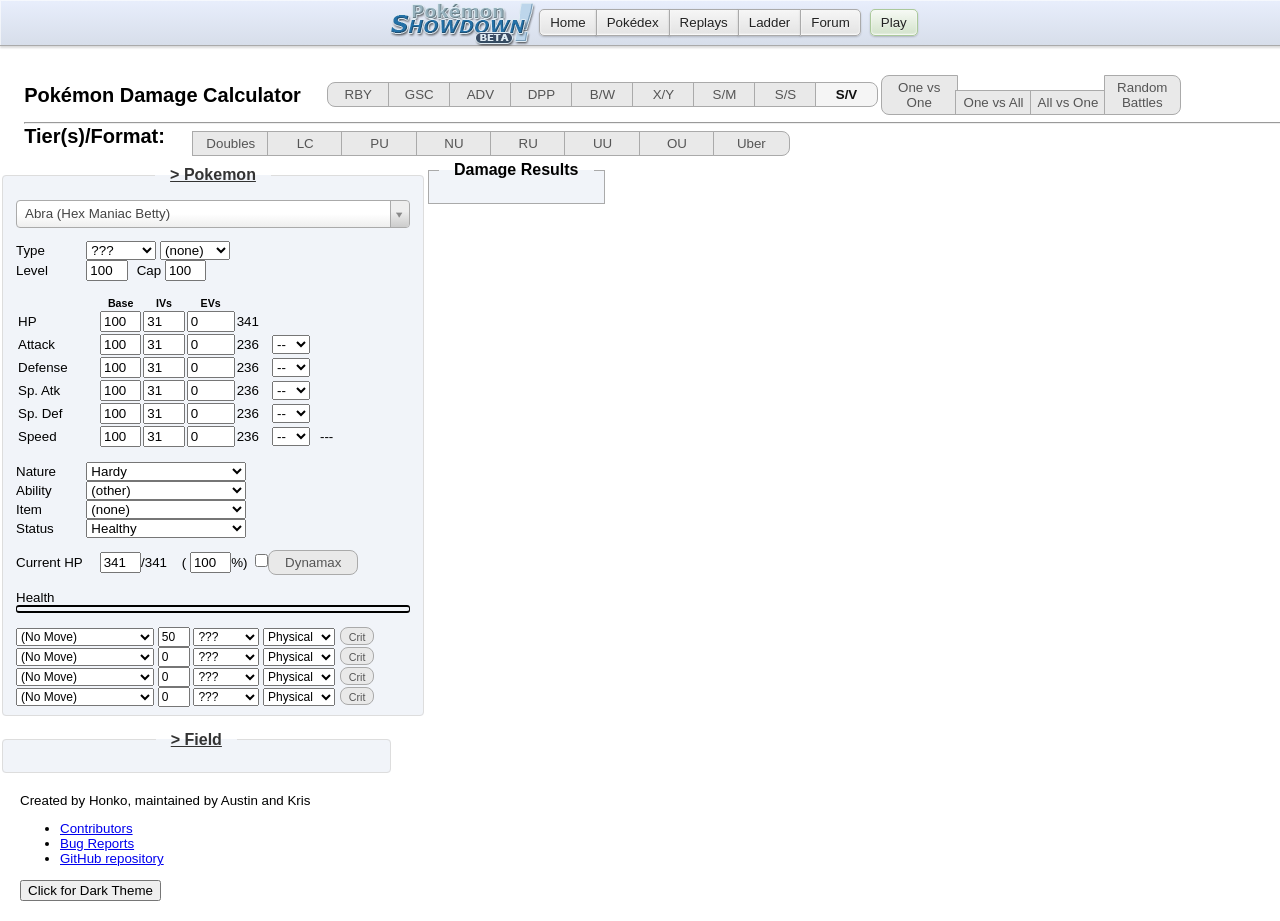
<file: honkalculate.template.html>
<!DOCTYPE html>
<html lang="en">

<head>
    <meta charset="UTF-8" />
    <title>Pok&eacute;mon Damage Calculator</title>
    <link type="text/css" rel="stylesheet" href="./css/vendor/bootstrap.css" />
    <link type="text/css" rel="stylesheet" href="https://cdn.datatables.net/1.10.4/css/jquery.dataTables.min.css" />
    <link type="text/css" rel="stylesheet" href="https://cdn.datatables.net/colvis/1.1.1/css/dataTables.colVis.css" />
    <link type="text/css" rel="stylesheet" href="./js/vendor/select2/select2.css" />
    <link type="text/css" rel="stylesheet" href="./css/main.css?" />
    <link type="text/css" rel="stylesheet" href="./css/dark-theme.css" id="dark-theme-styles">
    <!-- Global site tag (gtag.js) - Google Analytics -->
    <script async src="https://www.googletagmanager.com/gtag/js?id=UA-26211653-3"></script>
    <script>
        window.dataLayer = window.dataLayer || [];
        function gtag(){dataLayer.push(arguments);}
        gtag('js', new Date());

        gtag('config', 'UA-26211653-3');

        window.onerror = function(err, uri, line) {
            gtag('event', 'exception', {'description': uri + ':' + line + ': ' + err});
            return false;
        };
    </script>
        <!-- Immediately loads the dark theme in order to reduce FOIT -->
        <script>
            /*
            * localStorage will only store strings
            * This means that if it has the value 'false',
            * It will be truey and incorrectly cause the
            * dark theme to load.
            */
            if (localStorage.getItem('darkTheme') !== 'true') {
                document.getElementById('dark-theme-styles').disabled = true;
            }
        </script>
</head>

<body class="dark-theme">

<div class="header"><div class="header-inner">
    <ul class="nav">
        <li><a class="button nav-first" href="//pokemonshowdown.com"><img src="./img/pokemonshowdownbeta.png" alt="Pok&eacute;mon Showdown! (beta)" /> Home</a></li>
        <li><a class="button" href="//dex.pokemonshowdown.com">Pok&eacute;dex</a></li>
        <li><a class="button" href="//replay.pokemonshowdown.com/">Replays</a></li>
        <li><a class="button" href="//pokemonshowdown.com/ladder/">Ladder</a></li>
        <li><a class="button nav-last" href="//pokemonshowdown.com/forums/">Forum</a></li>
    </ul>
    <ul class="nav nav-play">
        <li><a class="button greenbutton nav-first nav-last" href="//play.pokemonshowdown.com/">Play</a></li>
    </ul>
    <div style="clear:both"></div>
</div></div>
<div class="wrapper">

    <div>
        <span class="title-text">Pok&eacute;mon Damage Calculator</span>
        <span class="genSelection" aria-labelledby="selectGenInstruction" role="radiogroup" title="Select the generation.">
            <input class="gen visually-hidden" type="radio" name="gen" value="1" id="gen1" /><label class="btn btn-small btn-left" for="gen1">RBY</label>
            <input class="gen visually-hidden" type="radio" name="gen" value="2" id="gen2" /><label class="btn btn-small btn-mid" for="gen2">GSC</label>
            <input class="gen visually-hidden" type="radio" name="gen" value="3" id="gen3" /><label class="btn btn-small btn-mid" for="gen3">ADV</label>
            <input class="gen visually-hidden" type="radio" name="gen" value="4" id="gen4" /><label class="btn btn-small btn-mid" for="gen4">DPP</label>
            <input class="gen visually-hidden" type="radio" name="gen" value="5" id="gen5" /><label class="btn btn-small btn-mid" for="gen5">B/W</label>
            <input class="gen visually-hidden" type="radio" name="gen" value="6" id="gen6" /><label class="btn btn-small btn-mid" for="gen6">X/Y</label>
            <input class="gen visually-hidden" type="radio" name="gen" value="7" id="gen7" /><label class="btn btn-small btn-mid" for="gen7">S/M</label>
			   <input class="gen visually-hidden" type="radio" name="gen" value="8" id="gen8" /><label class="btn btn-small btn-mid" for="gen8">S/S</label>
			   <input class="gen visually-hidden" type="radio" name="gen" value="9" id="gen9" checked="checked" /><label class="btn btn-small btn-right gen-specific g9" for="gen9">S/V</label>
        </span>
        <span class="modeSelection" aria-labelledby="selectModeInstruction" role="radiogroup" title="Select the calculator's mode of function.">
            <input class="mode visually-hidden" type="radio" name="mode" id="one-vs-one" /><label class="btn btn-left" for="one-vs-one">One vs One</label>
            <input class="mode visually-hidden" type="radio" name="mode" id="one-vs-all" /><label class="btn btn-mid" for="one-vs-all">One vs All</label>
            <input class="mode visually-hidden" type="radio" name="mode" id="all-vs-one" /><label class="btn btn-mid" for="all-vs-one">All vs One</label>
            <input class="mode visually-hidden" type="radio" name="mode" id="randoms" /><label class="btn btn-right" for="randoms">Random Battles</label>
        </span>
    </div>
    <hr />
    <div>
        <span class="title-text">Tier(s)/Format: </span>
        <span class="tiers" title="Select the tier(s)/format.">
            <input class="visually-hidden" type="radio" name="tier" id="VGC17" /><label class="btn btn-left gen-specific g7" for="VGC19">VGC 19</label>
            <input class="visually-hidden" type="radio" name="tier" id="Doubles" /><label class="btn btn-mid gen-specific g5 g6 g7 g8 g9" for="Doubles">Doubles</label>
            <input class="visually-hidden" type="radio" name="tier" id="LC" /><label class="btn btn-mid gen-specific g4 g5 g6 g7 g8 g9" for="LC">LC</label>
            <input class="visually-hidden" type="checkbox" name="tier" id="PU" /><label class="btn btn-mid gen-specific g6 g7 g8 g9" for="PU">PU</label>
            <input class="visually-hidden" type="checkbox" name="tier" id="NU" /><label class="btn btn-mid gen-specific g3 g4 g5 g6 g7 g8 g9" for="NU">NU</label>
            <input class="visually-hidden" type="checkbox" name="tier" id="RU" /><label class="btn btn-mid gen-specific g5 g6 g7 g8 g9" for="RU">RU</label>
            <input class="visually-hidden" type="checkbox" name="tier" id="UU" /><label class="btn btn-mid" for="UU">UU</label>
            <input class="visually-hidden" type="checkbox" name="tier" id="OU" /><label class="btn btn-mid" for="OU">OU</label>
            <input class="visually-hidden" type="checkbox" name="tier" id="Uber" /><label class="btn btn-right" for="Uber">Uber</label>
    </span>
    </div>

</div>

    <div class="panel-group" id="accordion">
        <fieldset class="panel panel-default poke-info" id="p1">
            <legend class="panel-heading panel-title">
                <a data-toggle="collapse" data-parent="#accordion" href="#collapseOne" class="collapsible-link">> Pokemon</a>
            </legend>
            <div id="collapseOne" class="panel-collapse collapse in">
                <div class="panel-body">
                    <input type="text" class="set-selector" />
                    <div class="info-group top">
                        <div>
                            <label>Type</label>
                            <select class="type1 terrain-trigger"></select>
                            <select class="type2 terrain-trigger"></select>
                        </div>
                        <div class="hide">
                            <label>Forme</label>
                            <select class="forme calc-trigger"></select>
                        </div>
                        <div class="hide">
                            <label>Gender</label>
                            <select class="gender calc-trigger"><option></option><option selected="selected">Male</option><option>Female</option></select>
                        </div>
                        <div>
                            <label>Level</label>
                            <input class="level" value="100" />
                            <label class="cap-label">Cap</label>
                            <input class="level-cap" value="100" />
                        </div>
                        <div class="hide">
                            <label>Weight (kg)</label>
                            <input class="weight" value="10.0" />
                        </div>
                    </div>
                    <div class="info-group">
                        <table>
                            <tr>
                                <th></th>
                                <th>Base</th>
                                <th class="gen-specific g3 g4 g5 g6 g7 g8 g9">IVs</th>
                                <th class="gen-specific g3 g4 g5 g6 g7 g8 g9">EVs</th>
                                <th class="gen-specific g1 g2 hide">DVs</th>
                                <th></th>
                                <th></th>
                            </tr>
                            <tr class="hp">
                                <td>
                                    <label>HP</label>
                                </td>
                                <td>
                                    <input class="base" value="100" />
                                </td>
                                <td class="gen-specific g3 g4 g5 g6 g7 g8 g9">
                                    <input class="ivs" value="31" />
                                </td>
                                <td class="gen-specific g3 g4 g5 g6 g7 g8 g9">
                                    <input class="evs" type="number" min="0" max="252" step="4" value="0" />
                                </td>
                                <td class="gen-specific g1 g2 hide">
                                    <input class="dvs" value="15" disabled="disabled" />
                                </td>
                                <td><span class="total">341</span>
                                </td>
                                <td></td>
                            </tr>
                            <tr class="at">
                                <td>
                                    <label>Attack</label>
                                </td>
                                <td>
                                    <input class="base" value="100" />
                                </td>
                                <td class="gen-specific g3 g4 g5 g6 g7 g8 g9">
                                    <input class="ivs" value="31" />
                                </td>
                                <td class="gen-specific g3 g4 g5 g6 g7 g8 g9">
                                    <input class="evs" type="number" min="0" max="252" step="4" value="0" />
                                </td>
                                <td class="gen-specific g1 g2 hide">
                                    <input class="dvs" value="15" />
                                </td>
                                <td><span class="total">236</span>
                                </td>
                                <td>
                                    <select class="boost">
                                        <option value="6">+6</option>
                                        <option value="5">+5</option>
                                        <option value="4">+4</option>
                                        <option value="3">+3</option>
                                        <option value="2">+2</option>
                                        <option value="1">+1</option>
                                        <option value="0" selected="selected">--</option>
                                        <option value="-1">-1</option>
                                        <option value="-2">-2</option>
                                        <option value="-3">-3</option>
                                        <option value="-4">-4</option>
                                        <option value="-5">-5</option>
                                        <option value="-6">-6</option>
                                    </select>
                                </td>
                            </tr>
                            <tr class="df">
                                <td>
                                    <label>Defense</label>
                                </td>
                                <td>
                                    <input class="base" value="100" />
                                </td>
                                <td class="gen-specific g3 g4 g5 g6 g7 g8 g9">
                                    <input class="ivs" value="31" />
                                </td>
                                <td class="gen-specific g3 g4 g5 g6 g7 g8 g9">
                                    <input class="evs" type="number" min="0" max="252" step="4" value="0" />
                                </td>
                                <td class="gen-specific g1 g2 hide">
                                    <input class="dvs" value="15" />
                                </td>
                                <td><span class="total">236</span>
                                </td>
                                <td>
                                    <select class="boost">
                                        <option value="6">+6</option>
                                        <option value="5">+5</option>
                                        <option value="4">+4</option>
                                        <option value="3">+3</option>
                                        <option value="2">+2</option>
                                        <option value="1">+1</option>
                                        <option value="0" selected="selected">--</option>
                                        <option value="-1">-1</option>
                                        <option value="-2">-2</option>
                                        <option value="-3">-3</option>
                                        <option value="-4">-4</option>
                                        <option value="-5">-5</option>
                                        <option value="-6">-6</option>
                                    </select>
                                </td>
                            </tr>
                            <tr class="sa gen-specific g2 g3 g4 g5 g6 g7 g8 g9">
                                <td>
                                    <label>Sp. Atk</label>
                                </td>
                                <td>
                                    <input class="base" value="100" />
                                </td>
                                <td class="gen-specific g3 g4 g5 g6 g7 g8 g9">
                                    <input class="ivs" value="31" />
                                </td>
                                <td class="gen-specific g3 g4 g5 g6 g7 g8 g9">
                                    <input class="evs" type="number" min="0" max="252" step="4" value="0" />
                                </td>
                                <td class="gen-specific g1 g2 hide">
                                    <input class="dvs" value="15" />
                                </td>
                                <td><span class="total">236</span>
                                </td>
                                <td>
                                    <select class="boost">
                                        <option value="6">+6</option>
                                        <option value="5">+5</option>
                                        <option value="4">+4</option>
                                        <option value="3">+3</option>
                                        <option value="2">+2</option>
                                        <option value="1">+1</option>
                                        <option value="0" selected="selected">--</option>
                                        <option value="-1">-1</option>
                                        <option value="-2">-2</option>
                                        <option value="-3">-3</option>
                                        <option value="-4">-4</option>
                                        <option value="-5">-5</option>
                                        <option value="-6">-6</option>
                                    </select>
                                </td>
                            </tr>
                            <tr class="sd gen-specific g2 g3 g4 g5 g6 g7 g8 g9">
                                <td>
                                    <label>Sp. Def</label>
                                </td>
                                <td>
                                    <input class="base" value="100" />
                                </td>
                                <td class="gen-specific g3 g4 g5 g6 g7 g8 g9">
                                    <input class="ivs" value="31" />
                                </td>
                                <td class="gen-specific g3 g4 g5 g6 g7 g8 g9">
                                    <input class="evs" type="number" min="0" max="252" step="4" value="0" />
                                </td>
                                <td class="gen-specific g1 g2 hide">
                                    <input class="dvs" value="15" disabled="disabled" />
                                </td>
                                <td><span class="total">236</span>
                                </td>
                                <td>
                                    <select class="boost">
                                        <option value="6">+6</option>
                                        <option value="5">+5</option>
                                        <option value="4">+4</option>
                                        <option value="3">+3</option>
                                        <option value="2">+2</option>
                                        <option value="1">+1</option>
                                        <option value="0" selected="selected">--</option>
                                        <option value="-1">-1</option>
                                        <option value="-2">-2</option>
                                        <option value="-3">-3</option>
                                        <option value="-4">-4</option>
                                        <option value="-5">-5</option>
                                        <option value="-6">-6</option>
                                    </select>
                                </td>
                            </tr>
                            <tr class="sl gen-specific g1 hide">
                                <td>
                                    <label>Special</label>
                                </td>
                                <td>
                                    <input class="base" value="100" />
                                </td>
                                <td>
                                    <input class="dvs" value="15" />
                                </td>
                                <td><span class="total">236</span>
                                </td>
                                <td>
                                    <select class="boost">
                                        <option value="6">+6</option>
                                        <option value="5">+5</option>
                                        <option value="4">+4</option>
                                        <option value="3">+3</option>
                                        <option value="2">+2</option>
                                        <option value="1">+1</option>
                                        <option value="0" selected="selected">--</option>
                                        <option value="-1">-1</option>
                                        <option value="-2">-2</option>
                                        <option value="-3">-3</option>
                                        <option value="-4">-4</option>
                                        <option value="-5">-5</option>
                                        <option value="-6">-6</option>
                                    </select>
                                </td>
                            </tr>
                            <tr class="sp">
                                <td>
                                    <label>Speed</label>
                                </td>
                                <td>
                                    <input class="base" value="100" />
                                </td>
                                <td class="gen-specific g3 g4 g5 g6 g7 g8 g9">
                                    <input class="ivs" value="31" />
                                </td>
                                <td class="gen-specific g3 g4 g5 g6 g7 g8 g9">
                                    <input class="evs" type="number" min="0" max="252" step="4" value="0" />
                                </td>
                                <td class="gen-specific g1 g2 hide">
                                    <input class="dvs" value="15" />
                                </td>
                                <td><span class="total">236</span>
                                </td>
                                <td>
                                    <select class="boost">
                                        <option value="6">+6</option>
                                        <option value="5">+5</option>
                                        <option value="4">+4</option>
                                        <option value="3">+3</option>
                                        <option value="2">+2</option>
                                        <option value="1">+1</option>
                                        <option value="0" selected="selected">--</option>
                                        <option value="-1">-1</option>
                                        <option value="-2">-2</option>
                                        <option value="-3">-3</option>
                                        <option value="-4">-4</option>
                                        <option value="-5">-5</option>
                                        <option value="-6">-6</option>
                                    </select>
                                </td>
                                <td><span class="totalMod">---</span>
                                </td>
                            </tr>
                        </table>
                    </div>
                    <div class="info-group info-selectors">
                        <div class="gen-specific g3 g4 g5 g6 g7 g8 g9">
                            <label>Nature</label>
                            <select class="nature">
                                <option value="Adamant">Adamant (+Atk, -SpA)</option>
                                <option value="Bashful">Bashful</option>
                                <option value="Bold">Bold (+Def, -Atk)</option>
                                <option value="Brave">Brave (+Atk, -Spe)</option>
                                <option value="Calm">Calm (+SpD, -Atk)</option>
                                <option value="Careful">Careful (+SpD, -SpA)</option>
                                <option value="Docile">Docile</option>
                                <option value="Gentle">Gentle (+SpD, -Def)</option>
                                <option value="Hardy" selected="selected">Hardy</option>
                                <option value="Hasty">Hasty (+Spe, -Def)</option>
                                <option value="Impish">Impish (+Def, -SpA)</option>
                                <option value="Jolly">Jolly (+Spe, -SpA)</option>
                                <option value="Lax">Lax (+Def, -SpD)</option>
                                <option value="Lonely">Lonely (+Atk, -Def)</option>
                                <option value="Mild">Mild (+SpA, -Def)</option>
                                <option value="Modest">Modest (+SpA, -Atk)</option>
                                <option value="Naive">Naive (+Spe, -SpD)</option>
                                <option value="Naughty">Naughty (+Atk, -SpD)</option>
                                <option value="Quiet">Quiet (+SpA, -Spe)</option>
                                <option value="Quirky">Quirky</option>
                                <option value="Rash">Rash (+SpA, -SpD)</option>
                                <option value="Relaxed">Relaxed (+Def, -Spe)</option>
                                <option value="Sassy">Sassy (+SpD, -Spe)</option>
                                <option value="Serious">Serious</option>
                                <option value="Timid">Timid (+Spe, -Atk)</option>
                            </select>
                        </div>
                        <div class="gen-specific g3 g4 g5 g6 g7 g8 g9">
                            <label>Ability</label>
                            <select class="ability terrain-trigger"></select>
                            <input hidden type="checkbox" title= "Is this ability active?" class="abilityToggle">
									 <select hidden aria-label="Allies fainted" class="alliesFainted calc-trigger">
										  <option value="0">Zero allies fainted</option>
										  <option value="1">One ally fainted</option>
										  <option value="2">Two allies fainted</option>
										  <option value="3">Three allies fainted</option>
										  <option value="4">Four allies fainted</option>
										  <option value="5">Five allies fainted</option>
									 </select>
                        </div>
                        <div class="gen-specific g2 g3 g4 g5 g6 g7 g8 g9">
                            <label>Item</label>
                            <select class="item terrain-trigger"></select>
                        </div>
                        <div>
                            <label>Status</label>
                            <select class="status">
                                <option value="Healthy">Healthy</option>
                                <option value="Poisoned">Poisoned</option>
                                <option value="Badly Poisoned">Badly Poisoned</option>
                                <option value="Burned">Burned</option>
                                <option value="Paralyzed">Paralyzed</option>
                                <option value="Asleep">Asleep</option>
                                <option value="Frozen">Frozen</option>
                            </select>
                            <select class="toxic-counter hide">
                                <option value="1">1/16</option>
                                <option value="2">2/16</option>
                                <option value="3">3/16</option>
                                <option value="4">4/16</option>
                                <option value="5">5/16</option>
                                <option value="6">6/16</option>
                                <option value="7">7/16</option>
                                <option value="8">8/16</option>
                                <option value="9">9/16</option>
                                <option value="10">10/16</option>
                                <option value="11">11/16</option>
                                <option value="12">12/16</option>
                                <option value="13">13/16</option>
                                <option value="14">14/16</option>
                                <option value="15">15/16</option>
                            </select>
                        </div>
                    </div>
                    <div class="info-group">
                        <label>Current HP</label>
                        <input class="current-hp" value="341" />/<span class="max-hp">341</span> (
                        <input class="percent-hp" value="100" />%)
						 <input class="max calc-trigger btn-input" type="checkbox" id="maxL" /><label class="btn btn-wide gen-specific g8 g9" for="maxL" title="Use the corresponding Max Move?">Dynamax</label>
                        <br />
                        <br />
                        Health <div class="hpbar"></div>
                    </div>
                    <div class="move1">
                        <select class="move-selector small-select"></select>
                        <input class="move-bp" value="50" />
                        <select class="move-type"></select>
                        <select class="move-cat gen-specific g4 g5 g6 g7 g8 g9">
                            <option value="Physical">Physical</option>
                            <option value="Special">Special</option>
                        </select>
                        <input class="move-crit visually-hidden" type="checkbox" id="critL1" />
                        <label class="btn crit-btn" for="critL1" title="Force this attack to be a critical hit?">Crit</label>
                        <input class="move-z visually-hidden" type="checkbox" id="zL1"/>
                        <label class="btn z-btn gen-specific g7" for="zL1" title="Make this attack a Z-move?">Z</label>
                        <select class="move-hits hide">
                            <option value="2">2 hits</option>
                            <option value="3">3 hits</option>
                            <option value="4">4 hits</option>
                            <option value="5">5 hits</option>
                        </select>
                        <select class="stat-drops calc-trigger hide" title="How many times was this move used in a row?">>
                            <option value="1">Once</option>
                            <option value="2">Twice</option>
                            <option value="3">3 times</option>
                            <option value="4">4 times</option>
                            <option value="5">5 times</option>
                        </select>
                        <select class="metronome calc-trigger hide" title="How many times was this move successfully and consecutively used while holding Metronome before this turn?">
                            <option value="0">Never</option>
                            <option value="1">Once</option>
                            <option value="2">Twice</option>
                            <option value="3">3 times</option>
                            <option value="4">4 times</option>
                            <option value="5">5 times</option>
                        </select>
                    </div>
                    <div class="move2">
                        <select class="move-selector small-select"></select>
                        <input class="move-bp" value="0" />
                        <select class="move-type"></select>
                        <select class="move-cat gen-specific g4 g5 g6 g7 g8 g9">
                            <option value="Physical">Physical</option>
                            <option value="Special">Special</option>
                        </select>
                        <input class="move-crit visually-hidden" type="checkbox" id="critL2" />
                        <label class="btn crit-btn" for="critL2" title="Force this attack to be a critical hit?">Crit</label>
                        <input class="move-z visually-hidden" type="checkbox" id="zL2"/>
                        <label class="btn z-btn gen-specific g7" for="zL2" title="Make this attack a Z-move?">Z</label>
                        <select class="move-hits hide">
                            <option value="2">2 hits</option>
                            <option value="3">3 hits</option>
                            <option value="4">4 hits</option>
                            <option value="5">5 hits</option>
                        </select>
                        <select class="stat-drops calc-trigger hide" title="How many times was this move used in a row?">>
                            <option value="1">Once</option>
                            <option value="2">Twice</option>
                            <option value="3">3 times</option>
                            <option value="4">4 times</option>
                            <option value="5">5 times</option>
                        </select>
                        <select class="metronome calc-trigger hide" title="How many times was this move successfully and consecutively used while holding Metronome before this turn?">
                            <option value="0">Never</option>
                            <option value="1">Once</option>
                            <option value="2">Twice</option>
                            <option value="3">3 times</option>
                            <option value="4">4 times</option>
                            <option value="5">5 times</option>
                        </select>
                    </div>
                    <div class="move3">
                        <select class="move-selector small-select"></select>
                        <input class="move-bp" value="0" />
                        <select class="move-type"></select>
                        <select class="move-cat gen-specific g4 g5 g6 g7 g8 g9">
                            <option value="Physical">Physical</option>
                            <option value="Special">Special</option>
                        </select>
                        <input class="move-crit visually-hidden" type="checkbox" id="critL3" />
                        <label class="btn crit-btn" for="critL3" title="Force this attack to be a critical hit?">Crit</label>
                        <input class="move-z visually-hidden" type="checkbox" id="zL3"/>
                        <label class="btn z-btn gen-specific g7" for="zL3" title="Make this attack a Z-move?">Z</label>
                        <select class="move-hits hide">
                            <option value="2">2 hits</option>
                            <option value="3">3 hits</option>
                            <option value="4">4 hits</option>
                            <option value="5">5 hits</option>
                        </select>
                        <select class="stat-drops calc-trigger hide" title="How many times was this move used in a row?">>
                            <option value="1">Once</option>
                            <option value="2">Twice</option>
                            <option value="3">3 times</option>
                            <option value="4">4 times</option>
                            <option value="5">5 times</option>
                        </select>
                        <select class="metronome calc-trigger hide" title="How many times was this move successfully and consecutively used while holding Metronome before this turn?">
                            <option value="0">Never</option>
                            <option value="1">Once</option>
                            <option value="2">Twice</option>
                            <option value="3">3 times</option>
                            <option value="4">4 times</option>
                            <option value="5">5 times</option>
                        </select>
                    </div>
                    <div class="move4">
                        <select class="move-selector small-select"></select>
                        <input class="move-bp" value="0" />
                        <select class="move-type"></select>
                        <select class="move-cat gen-specific g4 g5 g6 g7 g8 g9">
                            <option value="Physical">Physical</option>
                            <option value="Special">Special</option>
                        </select>
                        <input class="move-crit visually-hidden" type="checkbox" id="critL4" />
                        <label class="btn crit-btn" for="critL4" title="Force this attack to be a critical hit?">Crit</label>
                        <input class="move-z visually-hidden" type="checkbox" id="zL4"/>
                        <label class="btn z-btn gen-specific g7" for="zL4" title="Make this attack a Z-move?">Z</label>
                        <select class="move-hits hide">
                            <option value="2">2 hits</option>
                            <option value="3">3 hits</option>
                            <option value="4">4 hits</option>
                            <option value="5">5 hits</option>
                        </select>
                        <select class="stat-drops calc-trigger hide" title="How many times was this move used in a row?">>
                          <option value="1">Once</option>
                          <option value="2">Twice</option>
                          <option value="3">3 times</option>
                          <option value="4">4 times</option>
                          <option value="5">5 times</option>
                        </select>
                        <select class="metronome calc-trigger hide" title="How many times was this move successfully and consecutively used while holding Metronome before this turn?">
                            <option value="0">Never</option>
                            <option value="1">Once</option>
                            <option value="2">Twice</option>
                            <option value="3">3 times</option>
                            <option value="4">4 times</option>
                            <option value="5">5 times</option>
                        </select>
                    </div>
                </div>
            </div>
        </fieldset>
        <fieldset class="panel panel-default field-info">
            <legend class="panel-heading panel-title">
                <a data-toggle="collapse" data-parent="#accordion" href="#collapseTwo" class="collapsible-link">> Field</a>
            </legend>
            <div id="collapseTwo" class="panel-collapse collapse">
                <div class="panel-body">
                    <div class="gen-specific g3 g4 g5 g6 g7 g8 g9" style="width: 10.6em; margin: 0 auto 5px;" title="Select the battle format.">
                        <input class="visually-hidden" type="radio" name="format" value="Singles" id="singles-format" />
                        <label class="btn btn-left" for="singles-format">Singles</label>
                        <input class="visually-hidden" type="radio" name="format" value="Doubles" id="doubles-format" />
                        <label class="btn btn-right" for="doubles-format">Doubles</label>
                    </div>
                    <div class="gen-specific g6 g7 g8 g9" title="Select the current terrain.">
                        <input class="visually-hidden terrain-trigger calc-trigger" type="checkbox" name="terrain" value="Electric" id="electric" /><label class="btn btn-xxxwide btn-left" for="electric">Electric Terrain</label>
                        <input class="visually-hidden terrain-trigger calc-trigger" type="checkbox" name="terrain" value="Grassy" id="grassy" /><label class="btn btn-xxxwide btn-mid" for="grassy">Grassy Terrain</label>
                        <input class="visually-hidden terrain-trigger calc-trigger" type="checkbox" name="terrain" value="Misty" id="misty" /><label class="btn btn-xxxwide btn-right" for="misty">Misty Terrain</label>
                    </div>
                    <div class="gen-specific g7 g8 g9" title="Select the current terrain.">
                        <input class="visually-hidden terrain-trigger calc-trigger" type="checkbox" name="terrain" value="Psychic" id="psychic" /><label class="btn btn-xxxwide btn-mid" for="psychic">Psychic Terrain</label>
                    </div>
						  <div aria-labelledby="selectRuinInstruction" class="gen-specific g9 format-specific doubles" role="group" style="margin: 5px auto auto;" title="Select the ruin abilities from other Pok&eacute;mon on the field.">
								<span class="visually-hidden" id="selectRuinInstruction">Select the active Ruin abilities from other Poke&eacute;mon on the field.</span>
								<input class="visually-hidden calc-trigger" type="checkbox" name="ruin" value="Beads" id="beads" />
								<label class="btn btn-xxxwide btn-left" for="beads">Beads of Ruin</label>
								<input class="visually-hidden calc-trigger" type="checkbox" name="ruin" value="Tablets" id="tablets" />
								<label class="btn btn-xxxwide btn-mid" for="tablets">Tablets of Ruin</label>
								<input class="visually-hidden calc-trigger" type="checkbox" name="ruin" value="Sword" id="sword" />
								<label class="btn btn-xxxwide btn-right" for="sword">Sword of Ruin</label>
								<input class="visually-hidden calc-trigger" type="checkbox" name="ruin" value="Vessel" id="vessel" />
								<label class="btn btn-xxxwide btn-mid" for="vessel">Vessel of Ruin</label>
						  </div>
                    <hr class="gen-specific g6 g7 g8 g9" />
                    <div class="gen-specific g3 g4 g5 g6 g7 g8 g9" style="width: 22.2em; margin: 5px auto;" title="Select the current weather condition.">
                        <input class="visually-hidden" type="radio" name="weather" value="" id="clear" checked="checked" />
                        <label class="btn btn-small btn-left" for="clear">None</label>
                        <input class="visually-hidden" type="radio" name="weather" value="Sun" id="sun" />
                        <label class="btn btn-small btn-mid" for="sun">Sun</label>
                        <input class="visually-hidden" type="radio" name="weather" value="Rain" id="rain" />
                        <label class="btn btn-small btn-mid" for="rain">Rain</label>
                        <input class="visually-hidden" type="radio" name="weather" value="Sand" id="sand" />
                        <label class="btn btn-small btn-mid" for="sand">Sand</label>
                        <input class="visually-hidden" type="radio" name="weather" value="Hail" id="hail" />
                        <label class="btn btn-small btn-right" for="hail">Hail</label>
                    </div>
                    <div class="gen-specific g6 g7 g8 g9" title="Select the current weather condition.">
                        <input class="visually-hidden" type="radio" name="weather" value="Harsh Sunshine" id="harsh-sunshine" />
                        <label class="btn btn-xxxwide btn-left" for="harsh-sunshine">Harsh Sunshine</label>
                        <input class="visually-hidden" type="radio" name="weather" value="Heavy Rain" id="heavy-rain" />
                        <label class="btn btn-xxxwide btn-mid" for="heavy-rain">Heavy Rain</label>
                        <input class="visually-hidden" type="radio" name="weather" value="Strong Winds" id="strong-winds" />
                        <label class="btn btn-xxxwide btn-right" for="strong-winds">Strong Winds</label>
                    </div>
                    <div class="gen-specific g2 hide" style="width: 17.8em; margin: 0 auto 5px;" title="Select the current weather condition.">
                        <input class="visually-hidden" type="radio" name="gscWeather" value="" id="gscClear" checked="checked" />
                        <label class="btn btn-small btn-left" for="gscClear">None</label>
                        <input class="visually-hidden" type="radio" name="gscWeather" value="Sun" id="gscSun" />
                        <label class="btn btn-small btn-mid" for="gscSun">Sun</label>
                        <input class="visually-hidden" type="radio" name="gscWeather" value="Rain" id="gscRain" />
                        <label class="btn btn-small btn-mid" for="gscRain">Rain</label>
                        <input class="visually-hidden" type="radio" name="gscWeather" value="Sand" id="gscSand" />
                        <label class="btn btn-small btn-right" for="gscSand">Sand</label>
                    </div>
                    <div class="gen-specific g4 g5 g6 g7 g8 g9" style="width: 5.3em; margin: 5px auto;" title="Is gravity in effect?">
                        <input class="visually-hidden" type="checkbox" id="gravity" />
                        <label class="btn" for="gravity">Gravity</label>
                    </div>
                    <hr class="gen-specific g2 g3 g4 g5 g6 g7 g8 g9" />
                    <div class="btn-group gen-specific g4 g5 g6 g7 g8">
                        <div class="left" title="Is Stealth Rock affecting this side of the field?">
                            <input class="visually-hidden" type="checkbox" id="srL" />
                            <label class="btn btn-xwide" for="srL">Stealth Rock</label>
                        </div>
                        <div class="right" title="Is Stealth Rock affecting this side of the field?">
                            <input class="visually-hidden" type="checkbox" id="srR" />
                            <label class="btn btn-xwide" for="srR">Stealth Rock</label>
                        </div>
                    </div>
						 <div class="btn-group gen-specific g8 g9">
                        <div class="left" title="Is Steelsurge affecting this side of the field?">
                            <input class="visually-hidden" type="checkbox" id="steelsurgeL" />
                            <label class="btn btn-xwide" for="steelsurgeL">Steelsurge</label>
                        </div>
                        <div class="right" title="Is Steelsurge affecting this side of the field?">
                            <input class="visually-hidden" type="checkbox" id="steelsurgeR" />
                            <label class="btn btn-xwide" for="steelsurgeR">Steelsurge</label>
                        </div>
                    </div>
                    <div class="btn-group gen-specific g3 g4 g5 g6 g7 g8 g9">
                        <div class="left" title="Are there Spikes on this side of the field?">
                            <input class="visually-hidden" type="radio" name="spikesL" value="0" id="spikesL0" checked="checked" />
                            <label class="btn btn-xsmall btn-left" for="spikesL0">0</label>
                            <input class="visually-hidden" type="radio" name="spikesL" value="1" id="spikesL1" />
                            <label class="btn btn-xsmall btn-mid" for="spikesL1">1</label>
                            <input class="visually-hidden" type="radio" name="spikesL" value="2" id="spikesL2" />
                            <label class="btn btn-xsmall btn-mid" for="spikesL2">2</label>
                            <input class="visually-hidden" type="radio" name="spikesL" value="3" id="spikesL3" />
                            <label class="btn btn-wide btn-right" for="spikesL3">3 Spikes</label>
                        </div>
                        <div class="right" title="Are there Spikes on this side of the field?">
                            <input class="visually-hidden" type="radio" name="spikesR" value="3" id="spikesR3" />
                            <label class="btn btn-wide btn-left" for="spikesR3">3 Spikes</label>
                            <input class="visually-hidden" type="radio" name="spikesR" value="2" id="spikesR2" />
                            <label class="btn btn-xsmall btn-mid" for="spikesR2">2</label>
                            <input class="visually-hidden" type="radio" name="spikesR" value="1" id="spikesR1" />
                            <label class="btn btn-xsmall btn-mid" for="spikesR1">1</label>
                            <input class="visually-hidden" type="radio" name="spikesR" value="0" id="spikesR0" checked="checked" />
                            <label class="btn btn-xsmall btn-right" for="spikesR0">0</label>
                        </div>
                    </div>
                    <div class="btn-group gen-specific g2">
                        <div class="left" title="Are there Spikes on this side of the field?">
                            <input class="visually-hidden" type="checkbox" id="gscSpikesL" />
                            <label class="btn" for="gscSpikesL">Spikes</label>
                        </div>
                        <div class="right" title="Are there Spikes on this side of the field?">
                            <input class="visually-hidden" type="checkbox" id="gscSpikesR" />
                            <label class="btn" for="gscSpikesR">Spikes</label>
                        </div>
                    </div>
                    <div class="btn-group">
                        <div class="left" title="Is this Pok&eacute;mon protected by Reflect and/or Light Screen?">
                            <input class="visually-hidden" type="checkbox" id="reflectL" />
                            <label class="btn btn-left" for="reflectL">Reflect</label>
                            <input class="visually-hidden" type="checkbox" id="lightScreenL" />
                            <label class="btn btn-xwide btn-right" for="lightScreenL">Light Screen</label>
                        </div>
                        <div class="right" title="Is this Pok&eacute;mon protected by Reflect and/or Light Screen?">
                            <input class="visually-hidden" type="checkbox" id="lightScreenR" />
                            <label class="btn btn-xwide btn-left" for="lightScreenR">Light Screen</label>
                            <input class="visually-hidden" type="checkbox" id="reflectR" />
                            <label class="btn btn-right" for="reflectR">Reflect</label>
                        </div>
                    </div>
                    <div class="btn-group gen-specific g2 g3 g4 g5 g6 g7 g8 g9">
                        <div class="left" title="Is this Pok&eacute;mon protected?">
                            <input class="visually-hidden" type="checkbox" id="protectL" />
                            <label class="btn btn-wide" for="protectL">Protect</label>
                        </div>
                        <div class="right" title="Is this Pok&eacute;mon protected?">
                            <input class="visually-hidden" type="checkbox" id="protectR" />
                            <label class="btn btn-wide" for="protectR">Protect</label>
                        </div>
                    </div>
                    <div class="btn-group">
                        <div class="left" title="Has this Pok&eacute;mon been affected by Leech Seed?">
                            <input class="visually-hidden" type="checkbox" id="leechSeedL" />
                            <label class="btn btn-wide" for="leechSeedL">Leech Seed</label>
                        </div>
                        <div class="right" title="Has this Pok&eacute;mon been affected by Leech Seed?">
                            <input class="visually-hidden" type="checkbox" id="leechSeedR" />
                            <label class="btn btn-wide" for="leechSeedR">Leech Seed</label>
                        </div>
                    </div>
                    <div class="btn-group gen-specific g2 g3 g4 g5 g6 g7 g8 g9">
                        <div class="left" title="Has this Pok&eacute;mon been revealed with Foresight or Odor Sleuth?">
                            <input class="visually-hidden" type="checkbox" id="foresightL" />
                            <label class="btn btn-wide" for="foresightL">Foresight</label>
                        </div>
                        <div class="right" title="Has this Pok&eacute;mon been revealed with Foresight or Odor Sleuth?">
                            <input class="visually-hidden" type="checkbox" id="foresightR" />
                            <label class="btn btn-wide" for="foresightR">Foresight</label>
                        </div>
                    </div>
                    <div class="btn-group gen-specific g3 g4 g5 g6 g7 g8 g9">
                        <div class="left" title="Has this Pok&eacute;mon's power been boosted by an ally's Helping Hand?">
                            <input class="visually-hidden" type="checkbox" id="helpingHandL" />
                            <label class="btn btn-xxwide" for="helpingHandL">Helping Hand</label>
                        </div>
                        <div class="right" title="Has this Pok&eacute;mon's power been boosted by an ally's Helping Hand?">
                            <input class="visually-hidden" type="checkbox" id="helpingHandR" />
                            <label class="btn btn-xxwide" for="helpingHandR">Helping Hand</label>
                        </div>
                    </div>
                    <div class="btn-group gen-specific g4 g5 g6 g7 g8 g9">
                        <div class="left" title="Has this Pok&eacute;mon's speed been boosted by Tailwind?">
                            <input class="visually-hidden" type="checkbox" id="tailwindL" />
                            <label class="btn btn-xxwide" for="tailwindL">Tailwind</label>
                        </div>
                        <div class="right" title="Has this Pok&eacute;mon's speed been boosted by Tailwind?">
                            <input class="visually-hidden" type="checkbox" id="tailwindR" />
                            <label class="btn btn-xxwide" for="tailwindR">Tailwind</label>
                        </div>
                    </div>
                    <tr class="gen-specific g4 g5 g6 g7 g8 g9">
                        <td><div class="left" title="Is the Pok&eacute;mon affected by an ally's Flower Gift?">
                            <div hidden id="selectFlowerGiftInstruction">Is the Pok&eacute;mon affected by an ally's Flower Gift?</div>
                            <input aria-describedby="selectFlowerGiftInstruction" class="visually-hidden calc-trigger" type="checkbox" id="flowerGiftL" />
                            <label class="btn btn-xxwide" for="flowerGiftL">Flower Gift</label>
                        </div></td>
                        <td><div class="right" title="Is the Pok&eacute;mon affected by an ally's Flower Gift?">
                            <input aria-describedby="selectFlowerGiftInstruction" class="visually-hidden calc-trigger" type="checkbox" id="flowerGiftR" />
                            <label class="btn btn-xxwide" for="flowerGiftR">Flower Gift</label>
                        </div></td>
                    </tr>
                    <div class="btn-group gen-specific g5 g6 g7 g8 g9">
                        <div class="left" title="Is the Pok&eacute;mon protected by an ally's Friend Guard?">
                            <input class="visually-hidden" type="checkbox" id="friendGuardL" />
                            <label class="btn btn-xxwide" for="friendGuardL">Friend Guard</label>
                        </div>
                        <div class="right" title="Is the Pok&eacute;mon protected by an ally's Friend Guard?">
                            <input class="visually-hidden" type="checkbox" id="friendGuardR" />
                            <label class="btn btn-xxwide" for="friendGuardR">Friend Guard</label>
                        </div>
                    </div>
                    <div class="btn-group gen-specific g7 g8 g9">
                        <div class="left" title="Is the Pok&eacute;mon protected by an ally's Aurora Veil?">
                            <input class="visually-hidden" type="checkbox" id="auroraVeilL" />
                            <label class="btn btn-xxwide" for="auroraVeilL">Aurora Veil</label>
                        </div>
                        <div class="right" title="Is the Pok&eacute;mon protected by an ally's Aurora Veil?">
                            <input class="visually-hidden" type="checkbox" id="auroraVeilR" />
                            <label class="btn btn-xxwide" for="auroraVeilR">Aurora Veil</label>
                        </div>
                    </div>
                    <div class="btn-group gen-specific g7 g8 g9">
                        <div class="left" title="Has this Pok&eacute;mon's power been boosted by an ally's Battery ability?">
                            <input class="visually-hidden" type="checkbox" id="batteryL" />
                            <label class="btn btn-xxwide" for="batteryL">Battery</label>
                        </div>
                        <div class="right" title="Has this Pok&eacute;mon's power been boosted by an ally's Battery ability?">
                            <input class="visually-hidden" type="checkbox" id="batteryR" />
                            <label class="btn btn-xxwide" for="batteryR">Battery</label>
                        </div>
                        <div class="btn-group gen-specific g8 g9">
                            <div class="left" title="Has this Pok&eacute;mon's power been boosted by an ally's Power Spot ability?">
                                <input class="visually-hidden" type="checkbox" id="powerSpotL" />
                                <label class="btn btn-xxwide" for="powerSpotL">Power Spot</label>
                            </div>
                            <div class="right" title="Has this Pok&eacute;mon's power been boosted by an ally's Power Spot ability?">
                                <input class="visually-hidden" type="checkbox" id="powerSpotR" />
                                <label class="btn btn-xxwide" for="powerSpotR">Power Spot</label>
                            </div>
                        </div>
                        <div class="btn-group gen-specific g2 g3 g4 g5 g6 g7 g8 g9">
                            <div class="left" title="Is the defending Pok&eacute;mon switching out?">
                                <input class="visually-hidden" type="checkbox" id="switchingL" />
                                <label class="btn btn-xxwide" for="switchingL">Switching out</label>
                            </div>
                            <div class="right" title="Is the defending Pok&eacute;mon switching out?">
                                <input class="visually-hidden" type="checkbox" id="switchingR" />
                                <label class="btn btn-xxwide" for="switchingR">Switching out</label>
                            </div>
                    </div>
                </div>
            </div>
        </fieldset>
    </div>
    <div>
        <fieldset class="panel holder-0">
            <legend class="panel-heading panel-title">Damage Results</legend>
            <table class="hide display" id="holder-2">
                <thead>
                    <tr>
                        <th></th>
                        <th>Best Move</th>
                        <th>Damage (%)</th>
                        <th>Damage (px)</th>
                        <th>KO Chance</th>
                        <th>Type 1</th>
                        <th>Type 2</th>
                        <th>Ability</th>
                        <th>Item</th>
                    </tr>
                </thead>
            </table>
        </fieldset>
    </div>
    <script type="text/javascript">
        var linkExtension = '.template.html';
    </script>
    <!-- jquery.dataTables is incompatible with newer versions of jQuery -->
    <script type="text/javascript" src="./js/vendor/jquery-1.9.1.min.js"></script>
    <script type="text/javascript" src="https://maxcdn.bootstrapcdn.com/bootstrap/3.3.1/js/bootstrap.min.js"></script> <!-- to be replaced (probably) -->
    <script type="text/javascript" src="https://cdn.datatables.net/1.10.4/js/jquery.dataTables.min.js"></script>
    <script type="text/javascript" src="https://cdn.datatables.net/colvis/1.1.1/js/dataTables.colVis.min.js"></script>
    <script type="text/javascript" src="./js/vendor/select2/select2.min.js"></script>
    <script type="text/javascript" src="./js/vendor/url-search-params-0.1.2.min.js"></script>
    <script type="text/javascript">
        this.__createBinding = function(o, m, k, k2) {
            if (k2 === undefined) k2 = k;
            o[k2] = m[k];
        };
        var calc = exports = {};
        function require() { return exports; };
    </script>
    <script type="text/javascript" src="./calc/util.js?"></script>
    <script type="text/javascript" src="./calc/stats.js?"></script>
    <script type="text/javascript" src="./calc/data/species.js?"></script>
    <script type="text/javascript" src="./js/data/sets/gen9.js?"></script>
    <script type="text/javascript" src="./js/data/sets/gen8.js?"></script>
    <script type="text/javascript" src="./js/data/sets/gen7.js?"></script>
    <script type="text/javascript" src="./js/data/sets/gen6.js?"></script>
    <script type="text/javascript" src="./js/data/sets/gen5.js?"></script>
    <script type="text/javascript" src="./js/data/sets/gen4.js?"></script>
    <script type="text/javascript" src="./js/data/sets/gen3.js?"></script>
    <script type="text/javascript" src="./js/data/sets/gen2.js?"></script>
    <script type="text/javascript" src="./js/data/sets/gen1.js?"></script>
    <script type="text/javascript" src="./calc/data/types.js?"></script>
    <script type="text/javascript" src="./calc/data/natures.js?"></script>
    <script type="text/javascript" src="./calc/data/abilities.js?"></script>
    <script type="text/javascript" src="./calc/data/moves.js?"></script>
    <script type="text/javascript" src="./js/data/move_pp_acc.js"></script>
    <script type="text/javascript" src="./calc/data/items.js?"></script>
    <script type="text/javascript" src="./calc/data/index.js?"></script>
    <script type="text/javascript" src="./calc/move.js?"></script>
    <script type="text/javascript" src="./calc/pokemon.js?"></script>
    <script type="text/javascript" src="./calc/field.js?"></script>
    <script type="text/javascript" src="./calc/items.js?"></script>
    <script type="text/javascript" src="./calc/mechanics/util.js?"></script>
    <script type="text/javascript" src="./calc/mechanics/gen789.js?"></script>
    <script type="text/javascript" src="./calc/mechanics/gen56.js?"></script>
    <script type="text/javascript" src="./calc/mechanics/gen4.js?"></script>
    <script type="text/javascript" src="./calc/mechanics/gen3.js?"></script>
    <script type="text/javascript" src="./calc/mechanics/gen12.js?"></script>
    <script type="text/javascript" src="./calc/calc.js?"></script>
    <script type="text/javascript" src="./calc/desc.js?"></script>
    <script type="text/javascript" src="./calc/result.js?"></script>
    <script type="text/javascript" src="./calc/adaptable.js?"></script>
    <script type="text/javascript" src="./calc/index.js?"></script>
    <script type="text/javascript" src="./js/shared_controls.js?"></script>
    <script type="text/javascript" src="./js/honkalculate_controls.js?"></script>

    <div style="clear:both;padding:20px;text-align:left">Created by Honko, maintained by Austin and Kris
        <ul><li><a href="https://github.com/smogon/damage-calc/contributors" class="links-lighten" target="_blank">Contributors</a></li>
            <li><a href="https://www.smogon.com/forums/threads/pok%C3%A9mon-showdown-damage-calculator.3593546/" class="links-lighten" target="_blank">Bug Reports</a></li>
            <li><a href="https://github.com/smogon/damage-calc" class="links-lighten" target="_blank">GitHub repository</a></li></ul>
            <button type="button" id="dark-theme-toggle"></button>
            <script type="text/javascript" src="./js/dark-theme-toggle.js?"></script>
    </div>

</body>

</html>
</file>
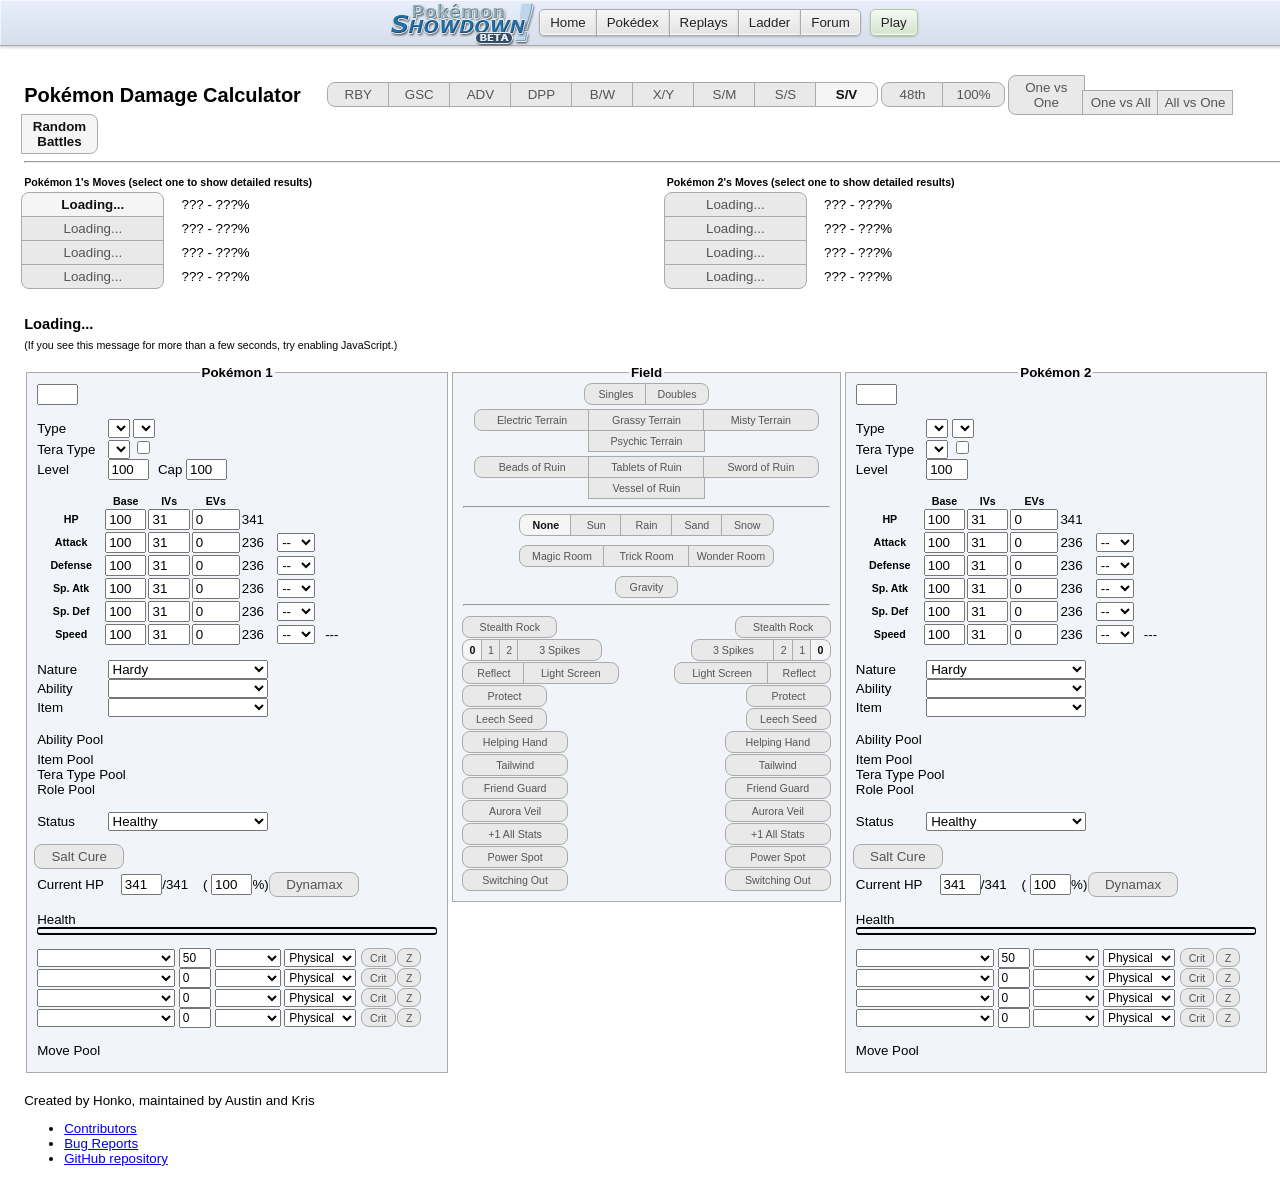
<file: randoms.html>
<!DOCTYPE html>
<html lang="en">

<head>
    <meta charset="UTF-8" />
    <title>Pok&eacute;mon Damage Calculator</title>
    <link type="text/css" rel="stylesheet" href="./js/vendor/select2/select2.css" />
    <link type="text/css" rel="stylesheet" href="./css/main.css?540756c1" />
    <link type="text/css" rel="stylesheet" href="./css/vendor/bootstrap.css" />
    <!-- Global site tag (gtag.js) - Google Analytics -->
    <script async src="https://www.googletagmanager.com/gtag/js?id=UA-26211653-3"></script>
    <script>
        window.dataLayer = window.dataLayer || [];
        function gtag(){dataLayer.push(arguments);}
        gtag('js', new Date());

        gtag('config', 'UA-26211653-3');

        window.onerror = function(err, uri, line) {
            gtag('event', 'exception', {'description': uri + ':' + line + ': ' + err});
            return false;
        };
    </script>
</head>

<body>

<nav><div class="header"><div class="header-inner">
    <ul class="nav">
        <li><a class="button nav-first" href="//pokemonshowdown.com"><img src="./img/pokemonshowdownbeta.png" alt="Pok&eacute;mon Showdown! (beta)" /> Home</a></li>
        <li><a class="button" href="//dex.pokemonshowdown.com">Pok&eacute;dex</a></li>
        <li><a class="button" href="//replay.pokemonshowdown.com/">Replays</a></li>
        <li><a class="button" href="//pokemonshowdown.com/ladder/">Ladder</a></li>
        <li><a class="button nav-last" href="//pokemonshowdown.com/forums/">Forum</a></li>
    </ul>
    <ul class="nav nav-play">
        <li><a class="button greenbutton nav-first nav-last" href="//play.pokemonshowdown.com/">Play</a></li>
    </ul>
    <div style="clear:both"></div>
</div></div></nav>
<div class="wrapper">

    <div aria-label="Settings" role="region">
        <span class="title-text">Pok&eacute;mon Damage Calculator</span>
        <span class="genSelection" aria-labelledby="selectGenInstruction" role="radiogroup" title="Select the generation.">
            <span class="visually-hidden" id="selectGenInstruction">Select the generation.</span>
            <input class="gen visually-hidden" type="radio" name="gen" value="1" id="gen1" /><label class="btn btn-small btn-left" for="gen1">RBY</label>
            <input class="gen visually-hidden" type="radio" name="gen" value="2" id="gen2" /><label class="btn btn-small btn-mid" for="gen2">GSC</label>
            <input class="gen visually-hidden" type="radio" name="gen" value="3" id="gen3" /><label class="btn btn-small btn-mid" for="gen3">ADV</label>
            <input class="gen visually-hidden" type="radio" name="gen" value="4" id="gen4" /><label class="btn btn-small btn-mid" for="gen4">DPP</label>
            <input class="gen visually-hidden" type="radio" name="gen" value="5" id="gen5" /><label class="btn btn-small btn-mid" for="gen5">B/W</label>
            <input class="gen visually-hidden" type="radio" name="gen" value="6" id="gen6" /><label class="btn btn-small btn-mid" for="gen6">X/Y</label>
            <input class="gen visually-hidden" type="radio" name="gen" value="7" id="gen7" /><label class="btn btn-small btn-mid" for="gen7">S/M</label>
            <input class="gen visually-hidden" type="radio" name="gen" value="8" id="gen8" /><label class="btn btn-small btn-mid" for="gen8">S/S</label>
            <input class="gen visually-hidden" type="radio" name="gen" value="9" id="gen9" checked="checked" /><label class="btn btn-small btn-right" for="gen9">S/V</label>
        </span>
        <span class="notationSelection" aria-labelledby="selectNotationInstruction" role="radiogroup" title="Select the output notation.">
            <span class="visually-hidden" id="selectNotationInstruction">Select the output notation.</span>
            <input class="notation visually-hidden" type="radio" name="notation" id="pixels" value="px" /><label class="btn btn-small btn-left" for="pixels">48th</label>
            <input class="notation visually-hidden" type="radio" name="notation" id="percentage" value="%" /><label class="btn btn-small btn-right" for="percentage">100%</label>
        </span>
        <span class="modeSelection" aria-labelledby="selectModeInstruction" role="radiogroup" title="Select the calculator's mode of function.">
            <span class="visually-hidden" id="selectModeInstruction">Select the calculator's mode of function.</span>
            <input class="mode visually-hidden" type="radio" name="mode" id="one-vs-one" /><label class="btn btn-left" for="one-vs-one">One vs One</label>
            <input class="mode visually-hidden" type="radio" name="mode" id="one-vs-all" /><label class="btn btn-mid" for="one-vs-all">One vs All</label>
            <input class="mode visually-hidden" type="radio" name="mode" id="all-vs-one" /><label class="btn btn-mid" for="all-vs-one">All vs One</label>
            <input class="mode visually-hidden" type="radio" name="mode" id="randoms" checked="checked" /><label class="btn btn-right" for="randoms">Random Battles</label>
        </span>
    </div>
    <hr />
    <div aria-label="Move selection" class="move-result-group" role="region" title="Select a move to show detailed results.">
        <div  aria-labelledby="resultHeaderL" class="move-result-subgroup" role="radiogroup">
            <div class="result-move-header"><span id="resultHeaderL">Pok&eacute;mon 1's Moves (select one to show detailed results)</span>
            </div>
            <div>
                <input class="result-move visually-hidden" type="radio" name="resultMove" id="resultMoveL1" checked="checked" aria-describedby="resultDamageL1" />
                <label class="btn btn-xxxwide btn-top" for="resultMoveL1">Loading...</label>
                <span id="resultDamageL1">??? - ???%</span>
            </div>
            <div>
                <input class="result-move visually-hidden" type="radio" name="resultMove" id="resultMoveL2" aria-describedby="resultDamageL2" />
                <label class="btn btn-xxxwide btn-mid" for="resultMoveL2">Loading...</label>
                <span id="resultDamageL2">??? - ???%</span>
            </div>
            <div>
                <input class="result-move visually-hidden" type="radio" name="resultMove" id="resultMoveL3" aria-describedby="resultDamageL3" />
                <label class="btn btn-xxxwide btn-mid" for="resultMoveL3">Loading...</label>
                <span id="resultDamageL3">??? - ???%</span>
            </div>
            <div>
                <input class="result-move visually-hidden" type="radio" name="resultMove" id="resultMoveL4" aria-describedby="resultDamageL4" />
                <label class="btn btn-xxxwide btn-bottom" for="resultMoveL4">Loading...</label>
                <span id="resultDamageL4">??? - ???%</span>
            </div>
        </div>
        <div aria-labelledby="resultHeaderR" class="move-result-subgroup" role="radiogroup">
            <div class="result-move-header"><span id="resultHeaderR">Pok&eacute;mon 2's Moves (select one to show detailed results)</span>
            </div>
            <div>
                <input class="result-move visually-hidden" type="radio" name="resultMove" id="resultMoveR1" aria-describedby="resultDamageR1" />
                <label class="btn btn-xxxwide btn-top" for="resultMoveR1">Loading...</label>
                <span id="resultDamageR1">??? - ???%</span>
            </div>
            <div>
                <input class="result-move visually-hidden" type="radio" name="resultMove" id="resultMoveR2" aria-describedby="resultDamageR2" />
                <label class="btn btn-xxxwide btn-mid" for="resultMoveR2">Loading...</label>
                <span id="resultDamageR2">??? - ???%</span>
            </div>
            <div>
                <input class="result-move visually-hidden" type="radio" name="resultMove" id="resultMoveR3" aria-describedby="resultDamageR3" />
                <label class="btn btn-xxxwide btn-mid" for="resultMoveR3">Loading...</label>
                <span id="resultDamageR3">??? - ???%</span>
            </div>
            <div>
                <input class="result-move visually-hidden" type="radio" name="resultMove" id="resultMoveR4" aria-describedby="resultDamageR4" />
                <label class="btn btn-xxxwide btn-bottom" for="resultMoveR4">Loading...</label>
                <span id="resultDamageR4">??? - ???%</span>
            </div>
        </div>
    </div>
    <div aria-label="Calculation results" class="main-result-group" role="region">
        <div class="big-text" title="Click to copy.">
            <span id="mainResult">Loading...</span>
            <span id="tooltipText">Copied</span>
        </div>
        <div class="small-text"><span id="damageValues">(If you see this message for more than a few seconds, try enabling JavaScript.)</span>
        </div>
    </div>

    <div aria-label="Pok&eacute;mon 1" class="panel" role="region">
        <fieldset class="poke-info" id="p1">
            <legend align="center">Pok&eacute;mon 1</legend>
            <input type="text" class="set-selector calc-trigger" />
            <span id="importedSetsOptions" style="width:auto; display:none">
                <input type="checkbox" id="importedSets" /> Only show imported sets <br />
                <button id="clearSets">Clear Custom Sets</button>
            </span>
            <div class="info-group top">
                <div>
                    <label>Type</label>
                    <select aria-label="type1" class="type1 terrain-trigger calc-trigger"></select>
                    <select aria-label="type2" class="type2 terrain-trigger calc-trigger"></select>
                </div>
                <div class="gen-specific g9">
                    <label>Tera Type</label>
                    <select class="teraType terrain-trigger calc-trigger"></select>
                    <input type="checkbox" title= "Has this Pok&eacute;mon terastalized?" class="teraToggle terrain-trigger calc-trigger">
                </div>
                <div class="hide">
                    <label>Forme</label>
                    <select class="forme calc-trigger"></select>
                </div>
                <div class="hide">
                    <label>Gender</label>
                    <select class="gender calc-trigger"><option></option><option selected="selected">Male</option><option>Female</option></select>
                </div>
                <div>
                    <label for="levelL1">Level</label>
                    <input class="level calc-trigger" id="levelL1" value="100" />
                    <label class="cap-label" for="levelCapL1">Cap</label>
                    <input class="level-cap calc-trigger" id="levelCapL1" value="100" />
                </div>
                <div class="hide">
                    <label for="weightL1">Weight (kg)</label>
                    <input class="weight calc-trigger" id="weightL1" value="10.0" />
                </div>
            </div>
            <div class="info-group">
                <table>
                    <thead>
                        <tr>
                            <th></th>
                            <th scope="col">Base</th>
                            <th class="gen-specific g3 g4 g5 g6 g7 g8 g9" scope="col">IVs</th>
                            <th class="gen-specific g3 g4 g5 g6 g7 g8 g9" scope="col">EVs</th>
                            <th class="gen-specific g1 g2 hide" scope="col">DVs</th>
                            <th></th>
                            <th></th>
                        </tr>
                    </thead>
                    <tbody>
                        <tr class="hp">
                            <th scope="row">
                                <label>HP</label>
                            </th>
                            <td>
                                <input class="base calc-trigger" value="100" />
                            </td>
                            <td class="gen-specific g3 g4 g5 g6 g7 g8 g9">
                                <input class="ivs calc-trigger" value="31" />
                            </td>
                            <td class="gen-specific g3 g4 g5 g6 g7 g8 g9">
                                <input class="evs calc-trigger" type="number" min="0" max="252" step="4" value="0" />
                            </td>
                            <td class="gen-specific g1 g2 hide">
                                <input class="dvs calc-trigger" value="15" disabled="disabled" />
                            </td>
                            <td><span class="total">341</span>
                            </td>
                            <td></td>
                        </tr>
                        <tr class="at">
                            <th scope="row">
                                <label>Attack</label>
                            </th>
                            <td>
                                <input class="base calc-trigger" value="100" />
                            </td>
                            <td class="gen-specific g3 g4 g5 g6 g7 g8 g9">
                                <input class="ivs calc-trigger" value="31" />
                            </td>
                            <td class="gen-specific g3 g4 g5 g6 g7 g8 g9">
                                <input class="evs calc-trigger" type="number" min="0" max="252" step="4" value="0" />
                            </td>
                            <td class="gen-specific g1 g2 hide">
                                <input class="dvs calc-trigger" value="15" />
                            </td>
                            <td><span class="total">236</span>
                            </td>
                            <td>
                                <select class="boost calc-trigger">
                                    <option value="6">+6</option>
                                    <option value="5">+5</option>
                                    <option value="4">+4</option>
                                    <option value="3">+3</option>
                                    <option value="2">+2</option>
                                    <option value="1">+1</option>
                                    <option value="0" selected="selected">--</option>
                                    <option value="-1">-1</option>
                                    <option value="-2">-2</option>
                                    <option value="-3">-3</option>
                                    <option value="-4">-4</option>
                                    <option value="-5">-5</option>
                                    <option value="-6">-6</option>
                                </select>
                            </td>
                        </tr>
                        <tr class="df">
                            <th scope="row">
                                <label>Defense</label>
                            </th>
                            <td>
                                <input class="base calc-trigger" value="100" />
                            </td>
                            <td class="gen-specific g3 g4 g5 g6 g7 g8 g9">
                                <input class="ivs calc-trigger" value="31" />
                            </td>
                            <td class="gen-specific g3 g4 g5 g6 g7 g8 g9">
                                <input class="evs calc-trigger" type="number" min="0" max="252" step="4" value="0" />
                            </td>
                            <td class="gen-specific g1 g2 hide">
                                <input class="dvs calc-trigger" value="15" />
                            </td>
                            <td><span class="total">236</span>
                            </td>
                            <td>
                                <select class="boost calc-trigger">
                                    <option value="6">+6</option>
                                    <option value="5">+5</option>
                                    <option value="4">+4</option>
                                    <option value="3">+3</option>
                                    <option value="2">+2</option>
                                    <option value="1">+1</option>
                                    <option value="0" selected="selected">--</option>
                                    <option value="-1">-1</option>
                                    <option value="-2">-2</option>
                                    <option value="-3">-3</option>
                                    <option value="-4">-4</option>
                                    <option value="-5">-5</option>
                                    <option value="-6">-6</option>
                                </select>
                            </td>
                        </tr>
                        <tr class="sa gen-specific g2 g3 g4 g5 g6 g7 g8 g9">
                            <th scope="row">
                                <label>Sp. Atk</label>
                            </th>
                            <td>
                                <input class="base calc-trigger" value="100" />
                            </td>
                            <td class="gen-specific g3 g4 g5 g6 g7 g8 g9">
                                <input class="ivs calc-trigger" value="31" />
                            </td>
                            <td class="gen-specific g3 g4 g5 g6 g7 g8 g9">
                                <input class="evs calc-trigger" type="number" min="0" max="252" step="4" value="0" />
                            </td>
                            <td class="gen-specific g1 g2 hide">
                                <input class="dvs calc-trigger" value="15" />
                            </td>
                            <td><span class="total">236</span>
                            </td>
                            <td>
                                <select class="boost calc-trigger">
                                    <option value="6">+6</option>
                                    <option value="5">+5</option>
                                    <option value="4">+4</option>
                                    <option value="3">+3</option>
                                    <option value="2">+2</option>
                                    <option value="1">+1</option>
                                    <option value="0" selected="selected">--</option>
                                    <option value="-1">-1</option>
                                    <option value="-2">-2</option>
                                    <option value="-3">-3</option>
                                    <option value="-4">-4</option>
                                    <option value="-5">-5</option>
                                    <option value="-6">-6</option>
                                </select>
                            </td>
                        </tr>
                        <tr class="sd gen-specific g2 g3 g4 g5 g6 g7 g8 g9">
                            <th scope="row">
                                <label>Sp. Def</label>
                            </th>
                            <td>
                                <input class="base calc-trigger" value="100" />
                            </td>
                            <td class="gen-specific g3 g4 g5 g6 g7 g8 g9">
                                <input class="ivs calc-trigger" value="31" />
                            </td>
                            <td class="gen-specific g3 g4 g5 g6 g7 g8 g9">
                                <input class="evs calc-trigger" type="number" min="0" max="252" step="4" value="0" />
                            </td>
                            <td class="gen-specific g1 g2 hide">
                                <input class="dvs calc-trigger" value="15" disabled="disabled" />
                            </td>
                            <td><span class="total">236</span>
                            </td>
                            <td>
                                <select class="boost calc-trigger">
                                    <option value="6">+6</option>
                                    <option value="5">+5</option>
                                    <option value="4">+4</option>
                                    <option value="3">+3</option>
                                    <option value="2">+2</option>
                                    <option value="1">+1</option>
                                    <option value="0" selected="selected">--</option>
                                    <option value="-1">-1</option>
                                    <option value="-2">-2</option>
                                    <option value="-3">-3</option>
                                    <option value="-4">-4</option>
                                    <option value="-5">-5</option>
                                    <option value="-6">-6</option>
                                </select>
                            </td>
                        </tr>
                        <tr class="sl gen-specific g1 hide">
                            <th scope="row">
                                <label>Special</label>
                            </th>
                            <td>
                                <input class="base calc-trigger" value="100" />
                            </td>
                            <td>
                                <input class="dvs calc-trigger" value="15" />
                            </td>
                            <td><span class="total">236</span>
                            </td>
                            <td>
                                <select class="boost calc-trigger">
                                    <option value="6">+6</option>
                                    <option value="5">+5</option>
                                    <option value="4">+4</option>
                                    <option value="3">+3</option>
                                    <option value="2">+2</option>
                                    <option value="1">+1</option>
                                    <option value="0" selected="selected">--</option>
                                    <option value="-1">-1</option>
                                    <option value="-2">-2</option>
                                    <option value="-3">-3</option>
                                    <option value="-4">-4</option>
                                    <option value="-5">-5</option>
                                    <option value="-6">-6</option>
                                </select>
                            </td>
                        </tr>
                        <tr class="sp">
                            <th scope="row">
                                <label>Speed</label>
                            </th>
                            <td>
                                <input class="base calc-trigger" value="100" />
                            </td>
                            <td class="gen-specific g3 g4 g5 g6 g7 g8 g9">
                                <input class="ivs calc-trigger" value="31" />
                            </td>
                            <td class="gen-specific g3 g4 g5 g6 g7 g8 g9">
                                <input class="evs calc-trigger" type="number" min="0" max="252" step="4" value="0" />
                            </td>
                            <td class="gen-specific g1 g2 hide">
                                <input class="dvs calc-trigger" value="15" />
                            </td>
                            <td><span class="total">236</span>
                            </td>
                            <td>
                                <select class="boost calc-trigger">
                                    <option value="6">+6</option>
                                    <option value="5">+5</option>
                                    <option value="4">+4</option>
                                    <option value="3">+3</option>
                                    <option value="2">+2</option>
                                    <option value="1">+1</option>
                                    <option value="0" selected="selected">--</option>
                                    <option value="-1">-1</option>
                                    <option value="-2">-2</option>
                                    <option value="-3">-3</option>
                                    <option value="-4">-4</option>
                                    <option value="-5">-5</option>
                                    <option value="-6">-6</option>
                                </select>
                            </td>
                            <td><span class="totalMod">---</span>
                            </td>
                        </tr>
                    </tbody>
                </table>
            </div>
            <div class="info-group info-selectors">
                <div class="gen-specific g3 g4 g5 g6 g7 g8 g9">
                    <label for="natureL1">Nature</label>
                    <select class="nature calc-trigger" id="natureL1">
                        <option value="Adamant">Adamant (+Atk, -SpA)</option>
                        <option value="Bashful">Bashful</option>
                        <option value="Bold">Bold (+Def, -Atk)</option>
                        <option value="Brave">Brave (+Atk, -Spe)</option>
                        <option value="Calm">Calm (+SpD, -Atk)</option>
                        <option value="Careful">Careful (+SpD, -SpA)</option>
                        <option value="Docile">Docile</option>
                        <option value="Gentle">Gentle (+SpD, -Def)</option>
                        <option value="Hardy" selected="selected">Hardy</option>
                        <option value="Hasty">Hasty (+Spe, -Def)</option>
                        <option value="Impish">Impish (+Def, -SpA)</option>
                        <option value="Jolly">Jolly (+Spe, -SpA)</option>
                        <option value="Lax">Lax (+Def, -SpD)</option>
                        <option value="Lonely">Lonely (+Atk, -Def)</option>
                        <option value="Mild">Mild (+SpA, -Def)</option>
                        <option value="Modest">Modest (+SpA, -Atk)</option>
                        <option value="Naive">Naive (+Spe, -SpD)</option>
                        <option value="Naughty">Naughty (+Atk, -SpD)</option>
                        <option value="Quiet">Quiet (+SpA, -Spe)</option>
                        <option value="Quirky">Quirky</option>
                        <option value="Rash">Rash (+SpA, -SpD)</option>
                        <option value="Relaxed">Relaxed (+Def, -Spe)</option>
                        <option value="Sassy">Sassy (+SpD, -Spe)</option>
                        <option value="Serious">Serious</option>
                        <option value="Timid">Timid (+Spe, -Atk)</option>
                    </select>
                </div>
                <div class="gen-specific g3 g4 g5 g6 g7 g8 g9">
                    <label for="abilityL1">Ability</label>
                    <select class="ability terrain-trigger calc-trigger" id="abilityL1"></select>
                    <input hidden type="checkbox" title= "Is this ability active?" class="abilityToggle calc-trigger">
						  <select hidden aria-label="Allies fainted" class="alliesFainted calc-trigger">
								<option value="0">Zero allies fainted</option>
								<option value="1">One ally fainted</option>
								<option value="2">Two allies fainted</option>
								<option value="3">Three allies fainted</option>
								<option value="4">Four allies fainted</option>
								<option value="5">Five allies fainted</option>
						  </select>
                </div>
                <div class="gen-specific g2 g3 g4 g5 g6 g7 g8 g9">
                    <label for="itemL1">Item</label>
                    <select class="item terrain-trigger calc-trigger" id="itemL1"></select>
                </div>
                <div class="pool">
                    <div class="ability-pool gen-specific g3 g4 g5 g6 g7 g8 g9">
                        <div>Ability Pool</div>
                        <small class="extraSetAbilities"></small>
                    </div>
                    <div class="item-pool gen-specific g2 g3 g4 g5 g6 g7 g8 g9">
                        <div>Item Pool</div>
                        <small class="extraSetItems"></small>
                    </div>
                    <div class="tera-type-pool gen-specific g9">
                        <div>Tera Type Pool</div>
                        <small class="extraSetTeraTypes"></small>
                    </div>
                    <div class="role-pool gen-specific g9">
                        <div>Role Pool</div>
                        <small class="extraSetRoles"></small>
                    </div>
                </div>
                <div>
                    <label for="statusL1">Status</label>
                    <select class="status calc-trigger" id="statusL1">
                        <option value="Healthy">Healthy</option>
                        <option value="Poisoned">Poisoned</option>
                        <option value="Badly Poisoned">Badly Poisoned</option>
                        <option value="Burned">Burned</option>
                        <option value="Paralyzed">Paralyzed</option>
                        <option value="Asleep">Asleep</option>
                        <option value="Frozen">Frozen</option>
                    </select>
                    <select aria-label="Toxic counter" class="toxic-counter calc-trigger hide">
                        <option value="1">1/16</option>
                        <option value="2">2/16</option>
                        <option value="3">3/16</option>
                        <option value="4">4/16</option>
                        <option value="5">5/16</option>
                        <option value="6">6/16</option>
                        <option value="7">7/16</option>
                        <option value="8">8/16</option>
                        <option value="9">9/16</option>
                        <option value="10">10/16</option>
                        <option value="11">11/16</option>
                        <option value="12">12/16</option>
                        <option value="13">13/16</option>
                        <option value="14">14/16</option>
                        <option value="15">15/16</option>
                    </select>
                </div>
            </div>
            <div class="info-group gen-specific g9">
                <div class="left" title="Has this Pok&eacute;mon been cured with Salt Cure?">
                    <div hidden id="selectRevealInstruction">Has this Pok&eacute;mon been cured with Salt Cure?</div>
                    <input aria-describedby="selectRevealInstruction" class="visually-hidden saltcure calc-trigger" type="checkbox" id="cureL" />
                    <label class="btn btn-xxwide" for="cureL">Salt Cure</label>
                </div>
                <br />
            </div>
            <div class="info-group">
                <label for="currentHpL1">Current HP</label>
                <input class="current-hp calc-trigger" id="currentHpL1" value="341" />/<span class="max-hp">341</span> (
                <input class="percent-hp calc-trigger" value="100" />%)
					 <input class="visually-hidden max calc-trigger btn-input" type="checkbox" id="maxL" />
					 <label class="btn btn-xwide gen-specific g8 hide" for="maxL"
					 title="Use the corresponding Max Move?">Dynamax</label>
					 <br />
                <br />
                Health <div class="hpbar"></div>
            </div>
            <div hidden id="criticalHitInstruction">Force this attack to be a critical hit?</div>
            <div hidden id="zMoveInstruction">Make this attack a Z-move?</div>
            <div class="move1">
                <select class="move-selector calc-trigger small-select"></select>
                <input class="move-bp calc-trigger" value="50" />
                <select class="move-type calc-trigger"></select>
                <select class="move-cat calc-trigger gen-specific g4 g5 g6 g7 g8 g9">
                    <option value="Physical">Physical</option>
                    <option value="Special">Special</option>
                </select>
                <input aria-describedby="criticalHitInstruction" class="move-crit calc-trigger visually-hidden" type="checkbox" id="critL1" />
                <label class="btn crit-btn" for="critL1" title="Force this attack to be a critical hit?">Crit</label>
                <input aria-describedby="zMoveInstruction" class="move-z calc-trigger visually-hidden" type="checkbox" id="zL1"/>
                <label class="btn z-btn gen-specific g7 hide" for="zL1" title="Make this attack a Z-move?">Z</label>
                <select class="move-hits calc-trigger hide">
                    <option value="2">2 hits</option>
                    <option value="3">3 hits</option>
                    <option value="4">4 hits</option>
                    <option value="5">5 hits</option>
                </select>
                <select class="stat-drops calc-trigger hide" title="How many times was this move used in a row?">>
                    <option value="1">Once</option>
                    <option value="2">Twice</option>
                    <option value="3">3 times</option>
                    <option value="4">4 times</option>
                    <option value="5">5 times</option>
                </select>
                <select class="metronome calc-trigger hide" title="How many times was this move successfully and consecutively used while holding Metronome before this turn?">
                    <option value="0">Never</option>
                    <option value="1">Once</option>
                    <option value="2">Twice</option>
                    <option value="3">3 times</option>
                    <option value="4">4 times</option>
                    <option value="5">5 times</option>
                </select>
            </div>
            <div class="move2">
                <select class="move-selector calc-trigger small-select"></select>
                <input class="move-bp calc-trigger" value="0" />
                <select class="move-type calc-trigger"></select>
                <select class="move-cat calc-trigger gen-specific g4 g5 g6 g7 g8 g9">
                    <option value="Physical">Physical</option>
                    <option value="Special">Special</option>
                </select>
                <input aria-describedby="criticalHitInstruction" class="move-crit calc-trigger visually-hidden" type="checkbox" id="critL2" />
                <label class="btn crit-btn" for="critL2" title="Force this attack to be a critical hit?">Crit</label>
                <input aria-describedby="zMoveInstruction" class="move-z calc-trigger visually-hidden" type="checkbox" id="zL2"/>
                <label class="btn z-btn gen-specific g7 hide" for="zL2" title="Make this attack a Z-move?">Z</label>
                <select class="move-hits calc-trigger hide">
                    <option value="2">2 hits</option>
                    <option value="3">3 hits</option>
                    <option value="4">4 hits</option>
                    <option value="5">5 hits</option>
                </select>
                <select class="stat-drops calc-trigger hide" title="How many times was this move used in a row?">>
                    <option value="1">Once</option>
                    <option value="2">Twice</option>
                    <option value="3">3 times</option>
                    <option value="4">4 times</option>
                    <option value="5">5 times</option>
                </select>
                <select class="metronome calc-trigger hide" title="How many times was this move successfully and consecutively used while holding Metronome before this turn?">
                    <option value="0">Never</option>
                    <option value="1">Once</option>
                    <option value="2">Twice</option>
                    <option value="3">3 times</option>
                    <option value="4">4 times</option>
                    <option value="5">5 times</option>
                </select>
            </div>
            <div class="move3">
                <select class="move-selector calc-trigger small-select"></select>
                <input class="move-bp calc-trigger" value="0" />
                <select class="move-type calc-trigger"></select>
                <select class="move-cat calc-trigger gen-specific g4 g5 g6 g7 g8 g9">
                    <option value="Physical">Physical</option>
                    <option value="Special">Special</option>
                </select>
                <input aria-describedby="criticalHitInstruction" class="move-crit calc-trigger visually-hidden" type="checkbox" id="critL3" />
                <label class="btn crit-btn" for="critL3" title="Force this attack to be a critical hit?">Crit</label>
                <input aria-describedby="zMoveInstruction" class="move-z calc-trigger visually-hidden" type="checkbox" id="zL3"/>
                <label class="btn z-btn gen-specific g7 hide" for="zL3" title="Make this attack a Z-move?">Z</label>
                <select class="move-hits calc-trigger hide">
                    <option value="2">2 hits</option>
                    <option value="3">3 hits</option>
                    <option value="4">4 hits</option>
                    <option value="5">5 hits</option>
                </select>
                <select class="stat-drops calc-trigger hide" title="How many times was this move used in a row?">>
                    <option value="1">Once</option>
                    <option value="2">Twice</option>
                    <option value="3">3 times</option>
                    <option value="4">4 times</option>
                    <option value="5">5 times</option>
                </select>
                <select class="metronome calc-trigger hide" title="How many times was this move successfully and consecutively used while holding Metronome before this turn?">
                    <option value="0">Never</option>
                    <option value="1">Once</option>
                    <option value="2">Twice</option>
                    <option value="3">3 times</option>
                    <option value="4">4 times</option>
                    <option value="5">5 times</option>
                </select>
            </div>
            <div class="move4">
                <select class="move-selector calc-trigger small-select"></select>
                <input class="move-bp calc-trigger" value="0" />
                <select class="move-type calc-trigger"></select>
                <select class="move-cat calc-trigger gen-specific g4 g5 g6 g7 g8 g9">
                    <option value="Physical">Physical</option>
                    <option value="Special">Special</option>
                </select>
                <input aria-describedby="criticalHitInstruction" class="move-crit calc-trigger visually-hidden" type="checkbox" id="critL4" />
                <label class="btn crit-btn" for="critL4" title="Force this attack to be a critical hit?">Crit</label>
                <input aria-describedby="zMoveInstruction" class="move-z calc-trigger visually-hidden" type="checkbox" id="zL4"/>
                <label class="btn z-btn gen-specific g7 hide" for="zL4" title="Make this attack a Z-move?">Z</label>
                <select class="move-hits calc-trigger hide">
                    <option value="2">2 hits</option>
                    <option value="3">3 hits</option>
                    <option value="4">4 hits</option>
                    <option value="5">5 hits</option>
                </select>
                <select class="stat-drops calc-trigger hide" title="How many times was this move used in a row?">>
                    <option value="1">Once</option>
                    <option value="2">Twice</option>
                    <option value="3">3 times</option>
                    <option value="4">4 times</option>
                    <option value="5">5 times</option>
                </select>
                <select class="metronome calc-trigger hide" title="How many times was this move successfully and consecutively used while holding Metronome before this turn?">
                    <option value="0">Never</option>
                    <option value="1">Once</option>
                    <option value="2">Twice</option>
                    <option value="3">3 times</option>
                    <option value="4">4 times</option>
                    <option value="5">5 times</option>
                </select>
            </div>
            <div class="pool move-pool gen-specific g1 g2 g3 g4 g5 g6 g7 g8 g9">
                <div>Move Pool</div>
                <small class="extraSetMoves"></small>
            </div>
        </fieldset>
    </div>

    <div class="panel">
        <div aria-label="Field information" role="region">
            <fieldset class="field-info">
                <legend align="center">Field</legend>
                <div aria-labelledby="selectBattleFormatInstruction" class="gen-specific g3 g4 g5 g6 g7 g8 g9" role="radiogroup" style="width: 10.6em; margin: 0 auto 5px;" title="Select the battle format.">
                    <span class="visually-hidden" id="selectBattleFormatInstruction">Select the battle format.</span>
                    <input class="visually-hidden calc-trigger" type="radio" name="format" value="Singles" id="singles-format" />
                    <label class="btn btn-left" for="singles-format">Singles</label>
                    <input class="visually-hidden calc-trigger" type="radio" name="format" value="Doubles" id="doubles-format" />
                    <label class="btn btn-right" for="doubles-format">Doubles</label>
                </div>
                <div aria-labelledby="selectTerrainInstruction" class="gen-specific g6 hide" role="group" title="Select the current terrain.">
                    <span class="visually-hidden" id="selectTerrainInstruction">Select the current terrain.</span>
                    <input class="visually-hidden terrain-trigger calc-trigger" type="checkbox" name="terrain" value="Electric" id="electric" /><label class="btn btn-xxxwide btn-left" for="electric">Electric Terrain</label>
                    <input class="visually-hidden terrain-trigger calc-trigger" type="checkbox" name="terrain" value="Grassy" id="grassy" /><label class="btn btn-xxxwide btn-mid" for="grassy">Grassy Terrain</label>
                    <input class="visually-hidden terrain-trigger calc-trigger" type="checkbox" name="terrain" value="Misty" id="misty" /><label class="btn btn-xxxwide btn-right" for="misty">Misty Terrain</label>
                </div>
                <div aria-labelledby="selectTerrainInstruction" class="gen-specific g7 g8 g9" role="group" title="Select the current terrain.">
                    <span class="visually-hidden" id="selectTerrainInstruction">Select the current terrain.</span>
                    <input class="visually-hidden terrain-trigger calc-trigger" type="checkbox" name="terrain" value="Electric" id="electric" /><label class="btn btn-xxxwide btn-left" for="electric">Electric Terrain</label>
                    <input class="visually-hidden terrain-trigger calc-trigger" type="checkbox" name="terrain" value="Grassy" id="grassy" /><label class="btn btn-xxxwide btn-mid" for="grassy">Grassy Terrain</label>
                    <input class="visually-hidden terrain-trigger calc-trigger" type="checkbox" name="terrain" value="Misty" id="misty" /><label class="btn btn-xxxwide btn-right" for="misty">Misty Terrain</label>
                    <input class="visually-hidden terrain-trigger calc-trigger" type="checkbox" name="terrain" value="Psychic" id="psychic" /><label class="btn btn-xxxwide btn-mid" for="psychic">Psychic Terrain</label>
					 </div>
					 <div aria-labelledby="selectRuinInstruction" class="gen-specific g9 format-specific doubles" role="group" style="margin: 5px auto auto;" title="Select the ruin abilities from other Pok&eacute;mon on the field.">
                    <span class="visually-hidden" id="selectRuinInstruction">Select the active Ruin abilities from other Poke&eacute;mon on the field.</span>
                    <input class="visually-hidden calc-trigger" type="checkbox" name="ruin" value="Beads" id="beads" />
						  <label class="btn btn-xxxwide btn-left" for="beads">Beads of Ruin</label>
                    <input class="visually-hidden calc-trigger" type="checkbox" name="ruin" value="Tablets" id="tablets" />
						  <label class="btn btn-xxxwide btn-mid" for="tablets">Tablets of Ruin</label>
                    <input class="visually-hidden calc-trigger" type="checkbox" name="ruin" value="Sword" id="sword" />
						  <label class="btn btn-xxxwide btn-right" for="sword">Sword of Ruin</label>
                    <input class="visually-hidden calc-trigger" type="checkbox" name="ruin" value="Vessel" id="vessel" />
						  <label class="btn btn-xxxwide btn-mid" for="vessel">Vessel of Ruin</label>
                </div>
                <hr class="gen-specific g6 g7 g8 g9" />
                <div aria-labelledby="selectWeatherInstruction" role="radiogroup">
                    <span class="visually-hidden" id="selectWeatherInstruction">Select the current weather condition.</span>
                    <div  class="gen-specific g3 g4 g5 g6 g7 g8 hide" style="width: 22.2em; margin: 5px auto;" title="Select the current weather condition.">
                        <input class="visually-hidden calc-trigger" type="radio" name="weather" value="" id="clear" checked="checked" />
                        <label class="btn btn-small btn-left" for="clear">None</label>
                        <input class="visually-hidden calc-trigger" type="radio" name="weather" value="Sun" id="sun" />
                        <label class="btn btn-small btn-mid" for="sun">Sun</label>
                        <input class="visually-hidden calc-trigger" type="radio" name="weather" value="Rain" id="rain" />
                        <label class="btn btn-small btn-mid" for="rain">Rain</label>
                        <input class="visually-hidden calc-trigger" type="radio" name="weather" value="Sand" id="sand" />
                        <label class="btn btn-small btn-mid" for="sand">Sand</label>
                        <input class="visually-hidden calc-trigger" type="radio" name="weather" value="Hail" id="hail" />
                        <label class="btn btn-small btn-right" for="hail">Hail</label>
                    </div>
                    <div  class="gen-specific g9" style="width: 22.2em; margin: 5px auto;" title="Select the current weather condition.">
                        <input class="visually-hidden calc-trigger" type="radio" name="weather" value="" id="clear" checked="checked" />
                        <label class="btn btn-small btn-left" for="clear">None</label>
                        <input class="visually-hidden calc-trigger" type="radio" name="weather" value="Sun" id="sun" />
                        <label class="btn btn-small btn-mid" for="sun">Sun</label>
                        <input class="visually-hidden calc-trigger" type="radio" name="weather" value="Rain" id="rain" />
                        <label class="btn btn-small btn-mid" for="rain">Rain</label>
                        <input class="visually-hidden calc-trigger" type="radio" name="weather" value="Sand" id="sand" />
                        <label class="btn btn-small btn-mid" for="sand">Sand</label>
                        <input class="visually-hidden calc-trigger" type="radio" name="weather" value="Snow" id="snow" />
                        <label class="btn btn-small btn-right" for="snow">Snow</label>
                    </div>
                    <div class="gen-specific g6 g7 hide" title="Select the current weather condition.">
                        <input class="visually-hidden calc-trigger" type="radio" name="weather" value="Harsh Sunshine" id="harsh-sunshine" />
                        <label class="btn btn-xxxwide btn-left" for="harsh-sunshine">Harsh Sunshine</label>
                        <input class="visually-hidden calc-trigger" type="radio" name="weather" value="Heavy Rain" id="heavy-rain" />
                        <label class="btn btn-xxxwide btn-mid" for="heavy-rain">Heavy Rain</label>
                        <input class="visually-hidden calc-trigger" type="radio" name="weather" value="Strong Winds" id="strong-winds" />
                        <label class="btn btn-xxxwide btn-right" for="strong-winds">Strong Winds</label>
                    </div>
                  </div>
                <div aria-labelledby="selectGscWeatherInstruction" class="gen-specific g2 hide" role="radiogroup" style="width: 17.8em; margin: 0 auto 5px;" title="Select the current weather condition.">
                    <span class="visually-hidden" id="selectGscWeatherInstruction">Select the current weather condition.</span>
                    <input class="visually-hidden calc-trigger" type="radio" name="gscWeather" value="" id="gscClear" checked="checked" />
                    <label class="btn btn-small btn-left" for="gscClear">None</label>
                    <input class="visually-hidden calc-trigger" type="radio" name="gscWeather" value="Sun" id="gscSun" />
                    <label class="btn btn-small btn-mid" for="gscSun">Sun</label>
                    <input class="visually-hidden calc-trigger" type="radio" name="gscWeather" value="Rain" id="gscRain" />
                    <label class="btn btn-small btn-mid" for="gscRain">Rain</label>
                    <input class="visually-hidden calc-trigger" type="radio" name="gscWeather" value="Sand" id="gscSand" />
                    <label class="btn btn-small btn-right" for="gscSand">Sand</label>
                </div>
                <div class="gen-specific g5 g6 g7 g8 g9" style="width: 22.2em; margin: 5px auto; display: inline-block;">
                    <span hidden id="magicRoomInstruction">Is Magic Room in effect?</span>
                    <span hidden id="trickRoomInstruction">Is Trick Room in effect?</span>
                    <span hidden id="wonderRoomInstruction">Is Wonder Room in effect?</span>
                    <input aria-describedby="magicRoomInstruction" class="visually-hidden calc-trigger" type="checkbox" id="magicroom" />
                    <label class="btn btn-wide btn-room-toggle btn-left" for="magicroom">Magic Room</label>
                    <input aria-describedby="trickRoomInstruction" class="visually-hidden calc-trigger" type="checkbox" id="trickroom" />
                    <label class="btn btn-wide btn-room-toggle btn-mid" for="trickroom">Trick Room</label>
                    <input aria-describedby="wonderRoomInstruction" class="visually-hidden calc-trigger" type="checkbox" id="wonderroom" />
                    <label class="btn btn-wide btn-room-toggle btn-right" for="wonderroom">Wonder Room</label>
                </div>
                <div class="gen-specific g4 g5 g6 g7 g8 g9" style="width: 5.3em; margin: 5px auto;" title="Is gravity in effect?">
                    <span hidden id="gravityInstruction">Is gravity in effect?</span>
                    <input aria-describedby="gravityInstruction" class="visually-hidden calc-trigger" type="checkbox" id="gravity" />
                    <label class="btn" for="gravity">Gravity</label>
                </div>
                <hr class="gen-specific g2 g3 g4 g5 g6 g7 g8 g9" />
                <table class="field">
                    <thead>
                        <tr>
                            <th scope="col"><div class="visually-hidden">Pok&eacute;mon 1's side</div></th>
                            <th scope="col"><div class="visually-hidden">Pok&eacute;mon 2's side</div></th>
                        </tr>
                    </thead>
                    <tbody>
                        <tr class="gen-specific g4 g5 g6 g7 g8 g9">
                            <div hidden id="selectStealthRockInstruction">Is Stealth Rock affecting this side of the field?</div>
                            <td><div class="left" title="Is Stealth Rock affecting this side of the field?">
                                <input aria-describedby="selectStealthRockInstruction" class="visually-hidden calc-trigger" type="checkbox" id="srL" />
                                <label class="btn btn-xwide" for="srL">Stealth Rock</label>
                            </div></td>
                            <td><div class="right" title="Is Stealth Rock affecting this side of the field?">
                                <input aria-describedby="selectStealthRockInstruction" class="visually-hidden calc-trigger" type="checkbox" id="srR" />
                                <label class="btn btn-xwide" for="srR">Stealth Rock</label>
                            </div></td>
                        </tr>
                        <tr class="gen-specific g8 hide">
                            <div hidden id="selectSteelsurgeInstruction">Is Steelsurge affecting this side of the field?</div>
                            <td><div class="left" title="Is Steelsurge affecting this side of the field?">
                                <input aria-describedby="selectSteelsurgeInstruction" class="visually-hidden calc-trigger" type="checkbox" id="steelsurgeL" />
                                <label class="btn btn-xwide" for="steelsurgeL">Steelsurge</label>
                            </div></td>
                            <td><div class="right" title="Is Steelsurge affecting this side of the field?">
                                <input aria-describedby="selectSteelsurgeInstruction" class="visually-hidden calc-trigger" type="checkbox" id="steelsurgeR" />
                                <label class="btn btn-xwide" for="steelsurgeR">Steelsurge</label>
                            </div></td>
                        </tr>
                        <tr class="gen-specific g3 g4 g5 g6 g7 g8 g9">
                            <div hidden id="selectSpikeInstruction">Are there Spikes on this side of the field?</div>
                            <td><div aria-labelledby="selectSpikeInstruction" class="left" role="radiogroup" title="Are there Spikes on this side of the field?">
                                <input class="visually-hidden calc-trigger" type="radio" name="spikesL" value="0" id="spikesL0" checked="checked" />
                                <label class="btn btn-xsmall btn-left" for="spikesL0">0</label>
                                <input class="visually-hidden calc-trigger" type="radio" name="spikesL" value="1" id="spikesL1" />
                                <label class="btn btn-xsmall btn-mid" for="spikesL1">1</label>
                                <input class="visually-hidden calc-trigger" type="radio" name="spikesL" value="2" id="spikesL2" />
                                <label class="btn btn-xsmall btn-mid" for="spikesL2">2</label>
                                <input class="visually-hidden calc-trigger" type="radio" name="spikesL" value="3" id="spikesL3" />
                                <label class="btn btn-wide btn-right" for="spikesL3">3 Spikes</label>
                            </div></td>
                            <td><div aria-labelledby="selectSpikeInstruction" class="right" role="radiogroup" title="Are there Spikes on this side of the field?">
                                <input class="visually-hidden calc-trigger" type="radio" name="spikesR" value="3" id="spikesR3" />
                                <label class="btn btn-wide btn-left" for="spikesR3">3 Spikes</label>
                                <input class="visually-hidden calc-trigger" type="radio" name="spikesR" value="2" id="spikesR2" />
                                <label class="btn btn-xsmall btn-mid" for="spikesR2">2</label>
                                <input class="visually-hidden calc-trigger" type="radio" name="spikesR" value="1" id="spikesR1" />
                                <label class="btn btn-xsmall btn-mid" for="spikesR1">1</label>
                                <input class="visually-hidden calc-trigger" type="radio" name="spikesR" value="0" id="spikesR0" checked="checked" />
                                <label class="btn btn-xsmall btn-right" for="spikesR0">0</label>
                            </div></td>
                        </tr>
                        <tr class="gen-specific g2 hide">
                            <td><div class="left" title="Are there Spikes on this side of the field?">
                                <input aria-describedby="selectSpikeInstruction" class="visually-hidden calc-trigger" type="checkbox" id="gscSpikesL" />
                                <label class="btn" for="gscSpikesL">Spikes</label>
                            </div></td>
                            <td><div class="right" title="Are there Spikes on this side of the field?">
                                <input aria-describedby="selectSpikeInstruction" class="visually-hidden calc-trigger" type="checkbox" id="gscSpikesR" />
                                <label class="btn" for="gscSpikesR">Spikes</label>
                            </div></td>
                        </tr>
                        <tr>
                            <td><div class="left" title="Is this Pok&eacute;mon protected by Reflect and/or Light Screen?">
                                <div hidden id="selectScreenInstruction">Is this Pok&eacute;mon protected by Reflect and/or Light Screen?</div>
                                <input aria-describedby="selectScreenInstruction" class="visually-hidden calc-trigger" type="checkbox" id="reflectL" />
                                <label class="btn btn-left" for="reflectL">Reflect</label>
                                <input aria-describedby="selectScreenInstruction" class="visually-hidden calc-trigger" type="checkbox" id="lightScreenL" />
                                <label class="btn btn-xwide btn-right" for="lightScreenL">Light Screen</label>
                            </div></td>
                            <td><div class="right" title="Is this Pok&eacute;mon protected by Reflect and/or Light Screen?">
                                <input aria-describedby="selectScreenInstruction" class="visually-hidden calc-trigger" type="checkbox" id="lightScreenR" />
                                <label class="btn btn-xwide btn-left" for="lightScreenR">Light Screen</label>
                                <input aria-describedby="selectScreenInstruction" class="visually-hidden calc-trigger" type="checkbox" id="reflectR" />
                                <label class="btn btn-right" for="reflectR">Reflect</label>
                            </div></td>
                        </tr>
                        <tr class="gen-specific g2 g3 g4 g5 g6 g7 g8 g9">
                            <td><div class="left" title="Is this Pok&eacute;mon protected?">
                                <div hidden id="selectProtectInstruction">Is this Pok&eacute;mon protected?</div>
                                <input aria-describedby="selectProtectInstruction" class="visually-hidden calc-trigger" type="checkbox" id="protectL" />
                                <label class="btn btn-wide" for="protectL">Protect</label>
                            </div></td>
                            <td><div class="right" title="Is this Pok&eacute;mon protected?">
                                <input aria-describedby="selectProtectInstruction" class="visually-hidden calc-trigger" type="checkbox" id="protectR" />
                                <label class="btn btn-wide" for="protectR">Protect</label>
                            </div></td>
                        </tr>
                        <tr>
                            <td><div class="left" title="Has this Pok&eacute;mon been affected by Leech Seed?">
                                <div hidden id="selectLeechSeedInstruction">Has this Pok&eacute;mon been affected by Leech Seed?</div>
                                <input aria-describedby="selectLeechSeedInstruction" class="visually-hidden calc-trigger" type="checkbox" id="leechSeedL" />
                                <label class="btn btn-wide" for="leechSeedL">Leech Seed</label>
                            </div></td>
                            <td><div class="right" title="Has this Pok&eacute;mon been affected by Leech Seed?">
                                <input aria-describedby="selectLeechSeedInstruction" class="visually-hidden calc-trigger" type="checkbox" id="leechSeedR" />
                                <label class="btn btn-wide" for="leechSeedR">Leech Seed</label>
                            </div></td>
                        </tr>
                        <tr class="gen-specific g2 g3 g4 g5 g6 g7 hide">
                            <td><div class="left" title="Has this Pok&eacute;mon been revealed with Foresight or Odor Sleuth?">
                                <div hidden id="selectRevealInstruction">Has this Pok&eacute;mon been revealed with Foresight or Odor Sleuth?</div>
                                <input aria-describedby="selectRevealInstruction" class="visually-hidden calc-trigger" type="checkbox" id="foresightL" />
                                <label class="btn btn-wide" for="foresightL">Foresight</label>
                            </div></td>
                            <td><div class="right" title="Has this Pok&eacute;mon been revealed with Foresight or Odor Sleuth?">
                                <input aria-describedby="selectRevealInstruction" class="visually-hidden calc-trigger" type="checkbox" id="foresightR" />
                                <label class="btn btn-wide" for="foresightR">Foresight</label>
                            </div></td>
                        </tr>
                        <tr class="gen-specific g3 g4 g5 g6 g7 g8 g9">
                            <td><div class="left" title="Has this Pok&eacute;mon's power been boosted by an ally's Helping Hand?">
                                <div hidden id="selectHelpingHandInstruction">Has this Pok&eacute;mon's power been boosted by an ally's Helping Hand?</div>
                                <input aria-describedby="selectHelpingHandInstruction" class="visually-hidden calc-trigger" type="checkbox" id="helpingHandL" />
                                <label class="btn btn-xxwide" for="helpingHandL">Helping Hand</label>
                            </div></td>
                            <td><div class="right" title="Has this Pok&eacute;mon's power been boosted by an ally's Helping Hand?">
                                <input aria-describedby="selectHelpingHandInstruction" class="visually-hidden calc-trigger" type="checkbox" id="helpingHandR" />
                                <label class="btn btn-xxwide" for="helpingHandR">Helping Hand</label>
                            </div></td>
                        </tr>
                        <tr class="gen-specific g4 g5 g6 g7 g8 g9">
                            <td><div class="left" title="Has this Pok&eacute;mon's speed been boosted by Tailwind?">
                                <div hidden id="selectTailwindInstruction">Has this Pok&eacute;mon's power been boosted by an ally's Helping Hand?</div>
                                <input aria-describedby="selectTailwindInstruction" class="visually-hidden calc-trigger" type="checkbox" id="tailwindL" />
                                <label class="btn btn-xxwide" for="tailwindL">Tailwind</label>
                            </div></td>
                            <td><div class="right" title="Has this Pok&eacute;mon's speed been boosted by Tailwind?">
                                <input aria-describedby="selectTailwindInstruction" class="visually-hidden calc-trigger" type="checkbox" id="tailwindR" />
                                <label class="btn btn-xxwide" for="tailwindR">Tailwind</label>
                            </div></td>
                        </tr>
                        <tr class="gen-specific g4 g5 g6 g7 g8 hide">
                            <td><div class="left" title="Is the Pok&eacute;mon affected by an ally's Flower Gift?">
                                <div hidden id="selectFlowerGiftInstruction">Is the Pok&eacute;mon affected by an ally's Flower Gift?</div>
                                <input aria-describedby="selectFlowerGiftInstruction" class="visually-hidden calc-trigger" type="checkbox" id="flowerGiftL" />
                                <label class="btn btn-xxwide" for="flowerGiftL">Flower Gift</label>
                            </div></td>
                            <td><div class="right" title="Is the Pok&eacute;mon affected by an ally's Flower Gift?">
                                <input aria-describedby="selectFlowerGiftInstruction" class="visually-hidden calc-trigger" type="checkbox" id="flowerGiftR" />
                                <label class="btn btn-xxwide" for="flowerGiftR">Flower Gift</label>
                            </div></td>
                        </tr>
                        <tr class="gen-specific g5 g6 g7 g8 g9">
                            <td><div class="left" title="Is the Pok&eacute;mon protected by an ally's Friend Guard?">
                                <div hidden id="selectFriendGuardInstruction">Is the Pok&eacute;mon protected by an ally's Friend Guard?</div>
                                <input aria-describedby="selectFriendGuardInstruction" class="visually-hidden calc-trigger" type="checkbox" id="friendGuardL" />
                                <label class="btn btn-xxwide" for="friendGuardL">Friend Guard</label>
                            </div></td>
                            <td><div class="right" title="Is the Pok&eacute;mon protected by an ally's Friend Guard?">
                                <input aria-describedby="selectFriendGuardInstruction" class="visually-hidden calc-trigger" type="checkbox" id="friendGuardR" />
                                <label class="btn btn-xxwide" for="friendGuardR">Friend Guard</label>
                            </div></td>
                        </tr>
                        <tr class="gen-specific g7 g8 g9">
                            <td><div class="left" title="Is the Pok&eacute;mon protected by an ally's Aurora Veil?">
                                <div hidden id="selectAuroraVeilInstruction">Is the Pok&eacute;mon protected by an ally's Aurora Veil?</div>
                                <input aria-describedby="selectAuroraVeilInstruction" class="visually-hidden calc-trigger" type="checkbox" id="auroraVeilL" />
                                <label class="btn btn-xxwide" for="auroraVeilL">Aurora Veil</label>
                            </div></td>
                            <td><div class="right" title="Is the Pok&eacute;mon protected by an ally's Aurora Veil?">
                                <input aria-describedby="selectAuroraVeilInstruction" class="visually-hidden calc-trigger" type="checkbox" id="auroraVeilR" />
                                <label class="btn btn-xxwide" for="auroraVeilR">Aurora Veil</label>
                            </div></td>
                        </tr>
                        <tr class="gen-specific g7">
                          <td><div class="left" title="Has the Pok&eacute;mon boosted all its stats one stage?">
                              <div hidden id="selectStatBoostInstruction">Has the Pok&eacute;mon boosted all its stats one stage?</div>
                                <input aria-describedby="selectStatBoostInstruction" class="visually-hidden calc-trigger" type="checkbox" id="StatBoostL" />
                                <label class="btn btn-xxwide" for="StatBoostL">+1 All Stats</label>
                              </div></td>
                            <td><div class="right" title="Has the Pok&eacute;mon boosted all its stats one stage?">
                                <input aria-describedby="selectStatBoostInstruction" class="visually-hidden calc-trigger" type="checkbox" id="StatBoostR" />
                                <label class="btn btn-xxwide" for="StatBoostR">+1 All Stats</label>
                            </div></td>
                        </tr>
                        <tr class="gen-specific g7 g8 hide">
                          <td><div class="left" title="Is the Pok&eacute;mon boosted by an ally's Battery ability?">
                              <div hidden id="selectBatteryInstruction">Is the Pok&eacute;mon boosted by an ally's Battery ability?</div>
                                <input aria-describedby="selectBatteryInstruction" class="visually-hidden calc-trigger" type="checkbox" id="batteryL" />
                                <label class="btn btn-xxwide" for="batteryL">Battery</label>
                              </div></td>
                            <td><div class="right" title="Is the Pok&eacute;mon boosted by an ally's Battery ability?">
                                <input aria-describedby="selectBatteryInstruction" class="visually-hidden calc-trigger" type="checkbox" id="batteryR" />
                                <label class="btn btn-xxwide" for="batteryR">Battery</label>
                            </div></td>
                        </tr>
                        <tr class="gen-specific g8 g9">
                            <td><div class="left" title="Is the Pok&eacute;mon boosted by an ally's Power Spot ability?">
                                <div hidden id="selectPowerSpotInstruction">Is the Pok&eacute;mon boosted by an ally's Power Spot ability?</div>
                                  <input aria-describedby="selectPowerSpotInstruction" class="visually-hidden calc-trigger" type="checkbox" id="powerSpotL" />
                                  <label class="btn btn-xxwide" for="powerSpotL">Power Spot</label>
                                </div></td>
                              <td><div class="right" title="Is the Pok&eacute;mon boosted by an ally's Power Spot ability?">
                                  <input aria-describedby="selectPowerSpotInstruction" class="visually-hidden calc-trigger" type="checkbox" id="powerSpotR" />
                                  <label class="btn btn-xxwide" for="powerSpotR">Power Spot</label>
                              </div></td>
                          </tr>
                        <tr class="gen-specific g2 g3 g4 g5 g6 g7 g8 g9">
                            <td><div class="left" title="Is the defending Pok&eacute;mon switching out?">
                              <div hidden id="selectSwitchingInstruction">Is the defending Pok&eacute;mon switching out?</div>
                                <input aria-describedby="selectSwitchingInstruction" class="visually-hidden calc-trigger" type="checkbox" id="switchingL" />
                                <label class="btn btn-xxwide" for="switchingL">Switching Out</label>
                              </div></td>
                            <td><div class="right" title="Is the defending Pok&eacute;mon switching out?">
                                <input aria-describedby="selectSwitchingInstruction" class="visually-hidden calc-trigger" type="checkbox" id="switchingR" />
                                <label class="btn btn-xxwide" for="switchingR">Switching Out</label>
                            </div></td>
                        </tr>
                    </tbody>
                </table>
            </fieldset>
        </div>
    </div>
    <div aria-label="Pok&eacute;mon 2" role="region" class="panel">
        <fieldset class="poke-info" id="p2">
            <legend align="center">Pok&eacute;mon 2</legend>
            <input type="text" class="set-selector calc-trigger" />
            <div class="info-group top">
                <div>
                    <label>Type</label>
                    <select aria-label="Type 1" class="type1 terrain-trigger calc-trigger"></select>
                    <select aria-label="Type 2" class="type2 terrain-trigger calc-trigger"></select>
                </div>
                <div class="gen-specific g9">
                    <label>Tera Type</label>
                    <select class="teraType terrain-trigger calc-trigger"></select>
                    <input type="checkbox" title= "Has this Pok&eacute;mon terastalized?" class="teraToggle terrain-trigger calc-trigger">
                </div>
                <div class="hide">
                    <label>Forme</label>
                    <select class="forme calc-trigger"></select>
                </div>
                <div class="hide">
                    <label>Gender</label>
                    <select class="gender calc-trigger"><option></option><option selected="selected">Male</option><option>Female</option></select>
                </div>
                <div>
                    <label for="levelR1">Level</label>
                    <input class="level calc-trigger" id="levelR1" value="100" />
                </div>
                <div class="hide">
                    <label for="weightR1">Weight (kg)</label>
                    <input class="weight calc-trigger" id="weightR1" value="10.0" />
                </div>
            </div>
            <div class="info-group">
                <table>
                    <thead>
                        <tr>
                            <th></th>
                            <th scope="col">Base</th>
                            <th class="gen-specific g3 g4 g5 g6 g7 g8 g9" scope="col">IVs</th>
                            <th class="gen-specific g3 g4 g5 g6 g7 g8 g9" scope="col">EVs</th>
                            <th class="gen-specific g1 g2 hide" scope="col">DVs</th>
                            <th></th>
                            <th></th>
                        </tr>
                    </thead>
                    <tbody>
                        <tr class="hp">
                            <th scope="row">
                                <label>HP</label>
                            </th>
                            <td>
                                <input class="base calc-trigger" value="100" />
                            </td>
                            <td class="gen-specific g3 g4 g5 g6 g7 g8 g9">
                                <input class="ivs calc-trigger" value="31" />
                            </td>
                            <td class="gen-specific g3 g4 g5 g6 g7 g8 g9">
                                <input class="evs calc-trigger" type="number" min="0" max="252" step="4" value="0" />
                            </td>
                            <td class="gen-specific g1 g2 hide">
                                <input class="dvs calc-trigger" value="15" disabled="disabled" />
                            </td>
                            <td><span class="total">341</span>
                            </td>
                            <td></td>
                        </tr>
                        <tr class="at">
                            <th scope="row">
                                <label>Attack</label>
                            </th>
                            <td>
                                <input class="base calc-trigger" value="100" />
                            </td>
                            <td class="gen-specific g3 g4 g5 g6 g7 g8 g9">
                                <input class="ivs calc-trigger" value="31" />
                            </td>
                            <td class="gen-specific g3 g4 g5 g6 g7 g8 g9">
                                <input class="evs calc-trigger" type="number" min="0" max="252" step="4" value="0" />
                            </td>
                            <td class="gen-specific g1 g2 hide">
                                <input class="dvs calc-trigger" value="15" />
                            </td>
                            <td><span class="total">236</span>
                            </td>
                            <td>
                                <select class="boost calc-trigger">
                                    <option value="6">+6</option>
                                    <option value="5">+5</option>
                                    <option value="4">+4</option>
                                    <option value="3">+3</option>
                                    <option value="2">+2</option>
                                    <option value="1">+1</option>
                                    <option value="0" selected="selected">--</option>
                                    <option value="-1">-1</option>
                                    <option value="-2">-2</option>
                                    <option value="-3">-3</option>
                                    <option value="-4">-4</option>
                                    <option value="-5">-5</option>
                                    <option value="-6">-6</option>
                                </select>
                            </td>
                        </tr>
                        <tr class="df">
                            <th scope="row">
                                <label>Defense</label>
                            </th>
                            <td>
                                <input class="base calc-trigger" value="100" />
                            </td>
                            <td class="gen-specific g3 g4 g5 g6 g7 g8 g9">
                                <input class="ivs calc-trigger" value="31" />
                            </td>
                            <td class="gen-specific g3 g4 g5 g6 g7 g8 g9">
                                <input class="evs calc-trigger" type="number" min="0" max="252" step="4" value="0" />
                            </td>
                            <td class="gen-specific g1 g2 hide">
                                <input class="dvs calc-trigger" value="15" />
                            </td>
                            <td><span class="total">236</span>
                            </td>
                            <td>
                                <select class="boost calc-trigger">
                                    <option value="6">+6</option>
                                    <option value="5">+5</option>
                                    <option value="4">+4</option>
                                    <option value="3">+3</option>
                                    <option value="2">+2</option>
                                    <option value="1">+1</option>
                                    <option value="0" selected="selected">--</option>
                                    <option value="-1">-1</option>
                                    <option value="-2">-2</option>
                                    <option value="-3">-3</option>
                                    <option value="-4">-4</option>
                                    <option value="-5">-5</option>
                                    <option value="-6">-6</option>
                                </select>
                            </td>
                        </tr>
                        <tr class="sa gen-specific g2 g3 g4 g5 g6 g7 g8 g9">
                            <th scope="row">
                                <label>Sp. Atk</label>
                            </th>
                            <td>
                                <input class="base calc-trigger" value="100" />
                            </td>
                            <td class="gen-specific g3 g4 g5 g6 g7 g8 g9">
                                <input class="ivs calc-trigger" value="31" />
                            </td>
                            <td class="gen-specific g3 g4 g5 g6 g7 g8 g9">
                                <input class="evs calc-trigger" type="number" min="0" max="252" step="4" value="0" />
                            </td>
                            <td class="gen-specific g1 g2 hide">
                                <input class="dvs calc-trigger" value="15" />
                            </td>
                            <td><span class="total">236</span>
                            </td>
                            <td>
                                <select class="boost calc-trigger">
                                    <option value="6">+6</option>
                                    <option value="5">+5</option>
                                    <option value="4">+4</option>
                                    <option value="3">+3</option>
                                    <option value="2">+2</option>
                                    <option value="1">+1</option>
                                    <option value="0" selected="selected">--</option>
                                    <option value="-1">-1</option>
                                    <option value="-2">-2</option>
                                    <option value="-3">-3</option>
                                    <option value="-4">-4</option>
                                    <option value="-5">-5</option>
                                    <option value="-6">-6</option>
                                </select>
                            </td>
                        </tr>
                        <tr class="sd gen-specific g2 g3 g4 g5 g6 g7 g8 g9">
                            <th scope="row">
                                <label>Sp. Def</label>
                            </th>
                            <td>
                                <input class="base calc-trigger" value="100" />
                            </td>
                            <td class="gen-specific g3 g4 g5 g6 g7 g8 g9">
                                <input class="ivs calc-trigger" value="31" />
                            </td>
                            <td class="gen-specific g3 g4 g5 g6 g7 g8 g9">
                                <input class="evs calc-trigger" type="number" min="0" max="252" step="4" value="0" />
                            </td>
                            <td class="gen-specific g1 g2 hide">
                                <input class="dvs calc-trigger" value="15" disabled="disabled" />
                            </td>
                            <td><span class="total">236</span>
                            </td>
                            <td>
                                <select class="boost calc-trigger">
                                    <option value="6">+6</option>
                                    <option value="5">+5</option>
                                    <option value="4">+4</option>
                                    <option value="3">+3</option>
                                    <option value="2">+2</option>
                                    <option value="1">+1</option>
                                    <option value="0" selected="selected">--</option>
                                    <option value="-1">-1</option>
                                    <option value="-2">-2</option>
                                    <option value="-3">-3</option>
                                    <option value="-4">-4</option>
                                    <option value="-5">-5</option>
                                    <option value="-6">-6</option>
                                </select>
                            </td>
                        </tr>
                        <tr class="sl gen-specific g1 hide">
                            <th scope="row">
                                <label>Special</label>
                            </th>
                            <td>
                                <input class="base calc-trigger" value="100" />
                            </td>
                            <td>
                                <input class="dvs calc-trigger" value="15" />
                            </td>
                            <td><span class="total">236</span>
                            </td>
                            <td>
                                <select class="boost calc-trigger">
                                    <option value="6">+6</option>
                                    <option value="5">+5</option>
                                    <option value="4">+4</option>
                                    <option value="3">+3</option>
                                    <option value="2">+2</option>
                                    <option value="1">+1</option>
                                    <option value="0" selected="selected">--</option>
                                    <option value="-1">-1</option>
                                    <option value="-2">-2</option>
                                    <option value="-3">-3</option>
                                    <option value="-4">-4</option>
                                    <option value="-5">-5</option>
                                    <option value="-6">-6</option>
                                </select>
                            </td>
                        </tr>
                        <tr class="sp">
                            <th scope="row">
                                <label>Speed</label>
                            </th>
                            <td>
                                <input class="base calc-trigger" value="100" />
                            </td>
                            <td class="gen-specific g3 g4 g5 g6 g7 g8 g9">
                                <input class="ivs calc-trigger" value="31" />
                            </td>
                            <td class="gen-specific g3 g4 g5 g6 g7 g8 g9">
                                <input class="evs calc-trigger" type="number" min="0" max="252" step="4" value="0" />
                            </td>
                            <td class="gen-specific g1 g2 hide">
                                <input class="dvs calc-trigger" value="15" />
                            </td>
                            <td><span class="total">236</span>
                            </td>
                            <td>
                                <select class="boost calc-trigger">
                                    <option value="6">+6</option>
                                    <option value="5">+5</option>
                                    <option value="4">+4</option>
                                    <option value="3">+3</option>
                                    <option value="2">+2</option>
                                    <option value="1">+1</option>
                                    <option value="0" selected="selected">--</option>
                                    <option value="-1">-1</option>
                                    <option value="-2">-2</option>
                                    <option value="-3">-3</option>
                                    <option value="-4">-4</option>
                                    <option value="-5">-5</option>
                                    <option value="-6">-6</option>
                                </select>
                            </td>
                            <td><span class="totalMod">---</span>
                            </td>
                        </tr>
                    </tbody>
                </table>
            </div>
            <div class="info-group info-selectors">
                <div class="gen-specific g3 g4 g5 g6 g7 g8 g9">
                    <label for="natureR1">Nature</label>
                    <select class="nature calc-trigger" id="natureR1">
                        <option value="Adamant">Adamant (+Atk, -SpA)</option>
                        <option value="Bashful">Bashful</option>
                        <option value="Bold">Bold (+Def, -Atk)</option>
                        <option value="Brave">Brave (+Atk, -Spe)</option>
                        <option value="Calm">Calm (+SpD, -Atk)</option>
                        <option value="Careful">Careful (+SpD, -SpA)</option>
                        <option value="Docile">Docile</option>
                        <option value="Gentle">Gentle (+SpD, -Def)</option>
                        <option value="Hardy" selected="selected">Hardy</option>
                        <option value="Hasty">Hasty (+Spe, -Def)</option>
                        <option value="Impish">Impish (+Def, -SpA)</option>
                        <option value="Jolly">Jolly (+Spe, -SpA)</option>
                        <option value="Lax">Lax (+Def, -SpD)</option>
                        <option value="Lonely">Lonely (+Atk, -Def)</option>
                        <option value="Mild">Mild (+SpA, -Def)</option>
                        <option value="Modest">Modest (+SpA, -Atk)</option>
                        <option value="Naive">Naive (+Spe, -SpD)</option>
                        <option value="Naughty">Naughty (+Atk, -SpD)</option>
                        <option value="Quiet">Quiet (+SpA, -Spe)</option>
                        <option value="Quirky">Quirky</option>
                        <option value="Rash">Rash (+SpA, -SpD)</option>
                        <option value="Relaxed">Relaxed (+Def, -Spe)</option>
                        <option value="Sassy">Sassy (+SpD, -Spe)</option>
                        <option value="Serious">Serious</option>
                        <option value="Timid">Timid (+Spe, -Atk)</option>
                    </select>
                </div>
                <div class="gen-specific g3 g4 g5 g6 g7 g8 g9">
                    <label for="abilityR1">Ability</label>
                    <select class="ability terrain-trigger calc-trigger" id="abilityR1"></select>
                    <input hidden type="checkbox" title= "Is this ability active?" class="abilityToggle calc-trigger">
						  <select hidden aria-label="Allies fainted" class="alliesFainted calc-trigger">
								<option value="0">Zero allies fainted</option>
								<option value="1">One ally fainted</option>
								<option value="2">Two allies fainted</option>
								<option value="3">Three allies fainted</option>
								<option value="4">Four allies fainted</option>
								<option value="5">Five allies fainted</option>
						  </select>
                </div>
                         <div class="gen-specific g2 g3 g4 g5 g6 g7 g8 g9">
                    <label for="itemR1">Item</label>
                    <select class="item terrain-trigger calc-trigger" id="itemR1"></select>
                </div>
                <div class="pool">
                    <div class="ability-pool gen-specific g3 g4 g5 g6 g7 g8 g9">
                        <div>Ability Pool</div>
                        <small class="extraSetAbilities"></small>
                    </div>
                    <div class="item-pool gen-specific g2 g3 g4 g5 g6 g7 g8 g9">
                        <div>Item Pool</div>
                        <small class="extraSetItems"></small>
                    </div>
                    <div class="tera-type-pool gen-specific g9">
                        <div>Tera Type Pool</div>
                        <small class="extraSetTeraTypes"></small>
                    </div>
                    <div class="role-pool gen-specific g9">
                        <div>Role Pool</div>
                        <small class="extraSetRoles"></small>
                    </div>
                </div>
                <div>
                    <label for="statusR1">Status</label>
                    <select class="status calc-trigger" id="statusR1">
                        <option value="Healthy">Healthy</option>
                        <option value="Poisoned">Poisoned</option>
                        <option value="Badly Poisoned">Badly Poisoned</option>
                        <option value="Burned">Burned</option>
                        <option value="Paralyzed">Paralyzed</option>
                        <option value="Asleep">Asleep</option>
                        <option value="Frozen">Frozen</option>
                    </select>
                    <select aria-label="Toxic counter" class="toxic-counter calc-trigger hide">
                        <option value="1">1/16</option>
                        <option value="2">2/16</option>
                        <option value="3">3/16</option>
                        <option value="4">4/16</option>
                        <option value="5">5/16</option>
                        <option value="6">6/16</option>
                        <option value="7">7/16</option>
                        <option value="8">8/16</option>
                        <option value="9">9/16</option>
                        <option value="10">10/16</option>
                        <option value="11">11/16</option>
                        <option value="12">12/16</option>
                        <option value="13">13/16</option>
                        <option value="14">14/16</option>
                        <option value="15">15/16</option>
                    </select>
                </div>
            </div>
            <div class="info-group gen-specific g9">
                <div class="left" title="Has this Pok&eacute;mon been cured with Salt Cure?">
                    <div hidden id="selectRevealInstruction">Has this Pok&eacute;mon been cured with Salt Cure?</div>
                    <input aria-describedby="selectRevealInstruction" class="visually-hidden saltcure calc-trigger" type="checkbox" id="cureR" />
                    <label class="btn btn-xxwide" for="cureR">Salt Cure</label>
                </div>
                <br />
            </div>
            <div class="info-group">
                <label for="currentHpR1">Current HP</label>
                <input class="current-hp calc-trigger" id="currentHpR1" value="341" />/<span class="max-hp">341</span> (
                <input class="percent-hp calc-trigger" value="100" />%)
					 <input class="visually-hidden max calc-trigger btn-input" type="checkbox" id="maxR" />
					 <label class="btn btn-xwide gen-specific g8 hide" for="maxR"
					 title="Use the corresponding Max Move?">Dynamax</label>
					 <br />
                <br />
                Health <div class="hpbar"></div>
            </div>
            <div class="move1">
                <select class="move-selector calc-trigger small-select"></select>
                <input class="move-bp calc-trigger" value="50" />
                <select class="move-type calc-trigger"></select>
                <select class="move-cat calc-trigger gen-specific g4 g5 g6 g7 g8 g9">
                    <option value="Physical">Physical</option>
                    <option value="Special">Special</option>
                </select>
                <input aria-describedby="criticalHitInstruction" class="move-crit calc-trigger visually-hidden" type="checkbox" id="critR1" />
                <label class="btn crit-btn" for="critR1" title="Force this attack to be a critical hit?">Crit</label>
                <input aria-describedby="zMoveInstruction" class="move-z calc-trigger visually-hidden" type="checkbox" id="zR1"/>
                <label class="btn z-btn gen-specific g7 hide" for="zR1" title="Make this attack a Z-move?">Z</label>
                <select class="move-hits calc-trigger hide">
                    <option value="2">2 hits</option>
                    <option value="3">3 hits</option>
                    <option value="4">4 hits</option>
                    <option value="5">5 hits</option>
                </select>
                <select class="stat-drops calc-trigger hide" title="How many times was this move used in a row?">>
                    <option value="1">Once</option>
                    <option value="2">Twice</option>
                    <option value="3">3 times</option>
                    <option value="4">4 times</option>
                    <option value="5">5 times</option>
                </select>
                <select class="metronome calc-trigger hide" title="How many times was this move successfully and consecutively used while holding Metronome before this turn?">
                    <option value="0">Never</option>
                    <option value="1">Once</option>
                    <option value="2">Twice</option>
                    <option value="3">3 times</option>
                    <option value="4">4 times</option>
                    <option value="5">5 times</option>
                </select>
            </div>
            <div class="move2">
                <select class="move-selector calc-trigger small-select"></select>
                <input class="move-bp calc-trigger" value="0" />
                <select class="move-type calc-trigger"></select>
                <select class="move-cat calc-trigger gen-specific g4 g5 g6 g7 g8 g9">
                    <option value="Physical">Physical</option>
                    <option value="Special">Special</option>
                </select>
                <input aria-describedby="criticalHitInstruction" class="move-crit calc-trigger visually-hidden" type="checkbox" id="critR2" />
                <label class="btn crit-btn" for="critR2" title="Force this attack to be a critical hit?">Crit</label>
                <input aria-describedby="zMoveInstruction" class="move-z calc-trigger visually-hidden" type="checkbox" id="zR2"/>
                <label class="btn z-btn gen-specific g7 hide" for="zR2" title="Make this attack a Z-move?">Z</label>
                <select class="move-hits calc-trigger hide">
                    <option value="2">2 hits</option>
                    <option value="3">3 hits</option>
                    <option value="4">4 hits</option>
                    <option value="5">5 hits</option>
                </select>
                <select class="stat-drops calc-trigger hide" title="How many times was this move used in a row?">>
                    <option value="1">Once</option>
                    <option value="2">Twice</option>
                    <option value="3">3 times</option>
                    <option value="4">4 times</option>
                    <option value="5">5 times</option>
                </select>
                <select class="metronome calc-trigger hide" title="How many times was this move successfully and consecutively used while holding Metronome before this turn?">
                    <option value="0">Never</option>
                    <option value="1">Once</option>
                    <option value="2">Twice</option>
                    <option value="3">3 times</option>
                    <option value="4">4 times</option>
                    <option value="5">5 times</option>
                </select>
            </div>
            <div class="move3">
                <select class="move-selector calc-trigger small-select"></select>
                <input class="move-bp calc-trigger" value="0" />
                <select class="move-type calc-trigger"></select>
                <select class="move-cat calc-trigger gen-specific g4 g5 g6 g7 g8 g9">
                    <option value="Physical">Physical</option>
                    <option value="Special">Special</option>
                </select>
                <input aria-describedby="criticalHitInstruction" class="move-crit calc-trigger visually-hidden" type="checkbox" id="critR3" />
                <label class="btn crit-btn" for="critR3" title="Force this attack to be a critical hit?">Crit</label>
                <input aria-describedby="zMoveInstruction" class="move-z calc-trigger visually-hidden" type="checkbox" id="zR3"/>
                <label class="btn z-btn gen-specific g7 hide" for="zR3" title="Make this attack a Z-move?">Z</label>
                <select class="move-hits calc-trigger hide">
                    <option value="2">2 hits</option>
                    <option value="3">3 hits</option>
                    <option value="4">4 hits</option>
                    <option value="5">5 hits</option>
                </select>
                <select class="stat-drops calc-trigger hide" title="How many times was this move used in a row?">>
                    <option value="1">Once</option>
                    <option value="2">Twice</option>
                    <option value="3">3 times</option>
                    <option value="4">4 times</option>
                    <option value="5">5 times</option>
                </select>
                <select class="metronome calc-trigger hide" title="How many times was this move successfully and consecutively used while holding Metronome before this turn?">
                    <option value="0">Never</option>
                    <option value="1">Once</option>
                    <option value="2">Twice</option>
                    <option value="3">3 times</option>
                    <option value="4">4 times</option>
                    <option value="5">5 times</option>
                </select>
            </div>
            <div class="move4">
                <select class="move-selector calc-trigger small-select"></select>
                <input class="move-bp calc-trigger" value="0" />
                <select class="move-type calc-trigger"></select>
                <select class="move-cat calc-trigger gen-specific g4 g5 g6 g7 g8 g9">
                    <option value="Physical">Physical</option>
                    <option value="Special">Special</option>
                </select>
                <input aria-describedby="criticalHitInstruction" class="move-crit calc-trigger visually-hidden" type="checkbox" id="critR4" />
                <label class="btn crit-btn" for="critR4" title="Force this attack to be a critical hit?">Crit</label>
                <input aria-describedby="zMoveInstruction" class="move-z calc-trigger visually-hidden" type="checkbox" id="zR4"/>
                <label class="btn z-btn gen-specific g7 hide" for="zR4" title="Make this attack a Z-move?">Z</label>
                <select class="move-hits calc-trigger hide">
                    <option value="2">2 hits</option>
                    <option value="3">3 hits</option>
                    <option value="4">4 hits</option>
                    <option value="5">5 hits</option>
                </select>
                <select class="stat-drops calc-trigger hide" title="How many times was this move used in a row?">>
                    <option value="1">Once</option>
                    <option value="2">Twice</option>
                    <option value="3">3 times</option>
                    <option value="4">4 times</option>
                    <option value="5">5 times</option>
                </select>
                <select class="metronome calc-trigger hide" title="How many times was this move successfully and consecutively used while holding Metronome before this turn?">
                    <option value="0">Never</option>
                    <option value="1">Once</option>
                    <option value="2">Twice</option>
                    <option value="3">3 times</option>
                    <option value="4">4 times</option>
                    <option value="5">5 times</option>
                </select>
            </div>
            <div class ="move-pool pool gen-specific g1 g2 g3 g4 g5 g6 g7 g8 g9">
                <div>Move Pool</div>
                <small class="extraSetMoves"></small>
            </div>
        </fieldset>
    </div>
    <script type="text/javascript">
        var linkExtension = '.html';
    </script>
    <script type="text/javascript" src="./js/vendor/jquery-1.9.1.min.js"></script>
    <script type="text/javascript" src="./js/vendor/select2/select2.min.js"></script>
    <script type="text/javascript" src="./js/vendor/url-search-params-0.1.2.min.js"></script>
    <script type="text/javascript">
        this.__createBinding = function(o, m, k, k2) {
            if (k2 === undefined) k2 = k;
            o[k2] = m[k];
        };
        var calc = exports = {};
        function require() { return exports };
    </script>
    <script type="text/javascript" src="./calc/util.js?51463f0d"></script>
    <script type="text/javascript" src="./calc/stats.js?a9e37d1a"></script>
    <script type="text/javascript" src="./calc/data/species.js?eb5f08e0"></script>
    <script type="text/javascript" src="https://data.pkmn.cc/randbats/js/gen9randombattle.js?"></script>
    <script type="text/javascript" src="https://data.pkmn.cc/randbats/js/gen8randombattle.js?"></script>
    <script type="text/javascript" src="https://data.pkmn.cc/randbats/js/gen7randombattle.js?"></script>
    <script type="text/javascript" src="https://data.pkmn.cc/randbats/js/gen6randombattle.js?"></script>
    <script type="text/javascript" src="https://data.pkmn.cc/randbats/js/gen5randombattle.js?"></script>
    <script type="text/javascript" src="https://data.pkmn.cc/randbats/js/gen4randombattle.js?"></script>
    <script type="text/javascript" src="https://data.pkmn.cc/randbats/js/gen3randombattle.js?"></script>
    <script type="text/javascript" src="https://data.pkmn.cc/randbats/js/gen2randombattle.js?"></script>
    <script type="text/javascript" src="https://data.pkmn.cc/randbats/js/gen1randombattle.js?"></script>
    <script type="text/javascript" src="./calc/data/types.js?a641e10b"></script>
    <script type="text/javascript" src="./calc/data/natures.js?28612810"></script>
    <script type="text/javascript" src="./calc/data/abilities.js?2fe0b849"></script>
    <script type="text/javascript" src="./calc/data/moves.js?c168957b"></script>
    <script type="text/javascript" src="./js/data/move_pp_acc.js"></script>
    <script type="text/javascript" src="./calc/data/items.js?bf9b6f53"></script>
    <script type="text/javascript" src="./calc/data/index.js?abecbd82"></script>
    <script type="text/javascript" src="./calc/move.js?57ab9f0a"></script>
    <script type="text/javascript" src="./calc/pokemon.js?1cd9f7fb"></script>
    <script type="text/javascript" src="./calc/field.js?e9c33a97"></script>
    <script type="text/javascript" src="./calc/items.js?067e42a4"></script>
    <script type="text/javascript" src="./calc/mechanics/util.js?ec474103"></script>
    <script type="text/javascript" src="./calc/mechanics/gen789.js?9d564e91"></script>
    <script type="text/javascript" src="./calc/mechanics/gen56.js?a1115b60"></script>
    <script type="text/javascript" src="./calc/mechanics/gen4.js?f3f448f1"></script>
    <script type="text/javascript" src="./calc/mechanics/gen3.js?8c0fb6f4"></script>
    <script type="text/javascript" src="./calc/mechanics/gen12.js?199f8ca6"></script>
    <script type="text/javascript" src="./calc/calc.js?40a2d9b1"></script>
    <script type="text/javascript" src="./calc/desc.js?edafb82b"></script>
    <script type="text/javascript" src="./calc/result.js?9f8881b5"></script>
    <script type="text/javascript" src="./calc/adaptable.js?92e49194"></script>
    <script type="text/javascript" src="./calc/index.js?0b1745b9"></script>
    <script type="text/javascript" src="./js/shared_controls.js?11db85bb"></script>
    <script type="text/javascript" src="./js/index_randoms_controls.js?34234c00"></script>
    <script type="text/javascript" src="./js/moveset_import.js?7a7954dd"></script>
</div>

<div class="credits">Created by Honko, maintained by Austin and Kris
    <ul><li><a href="https://github.com/smogon/damage-calc/contributors" target="_blank">Contributors</a></li>
    <li><a href="https://www.smogon.com/forums/threads/pok%C3%A9mon-showdown-damage-calculator.3593546/" target="_blank">Bug Reports</a></li>
    <li><a href="https://github.com/smogon/damage-calc" target="_blank">GitHub repository</a></li></ul>
</div>

</body>

</html>
</file>
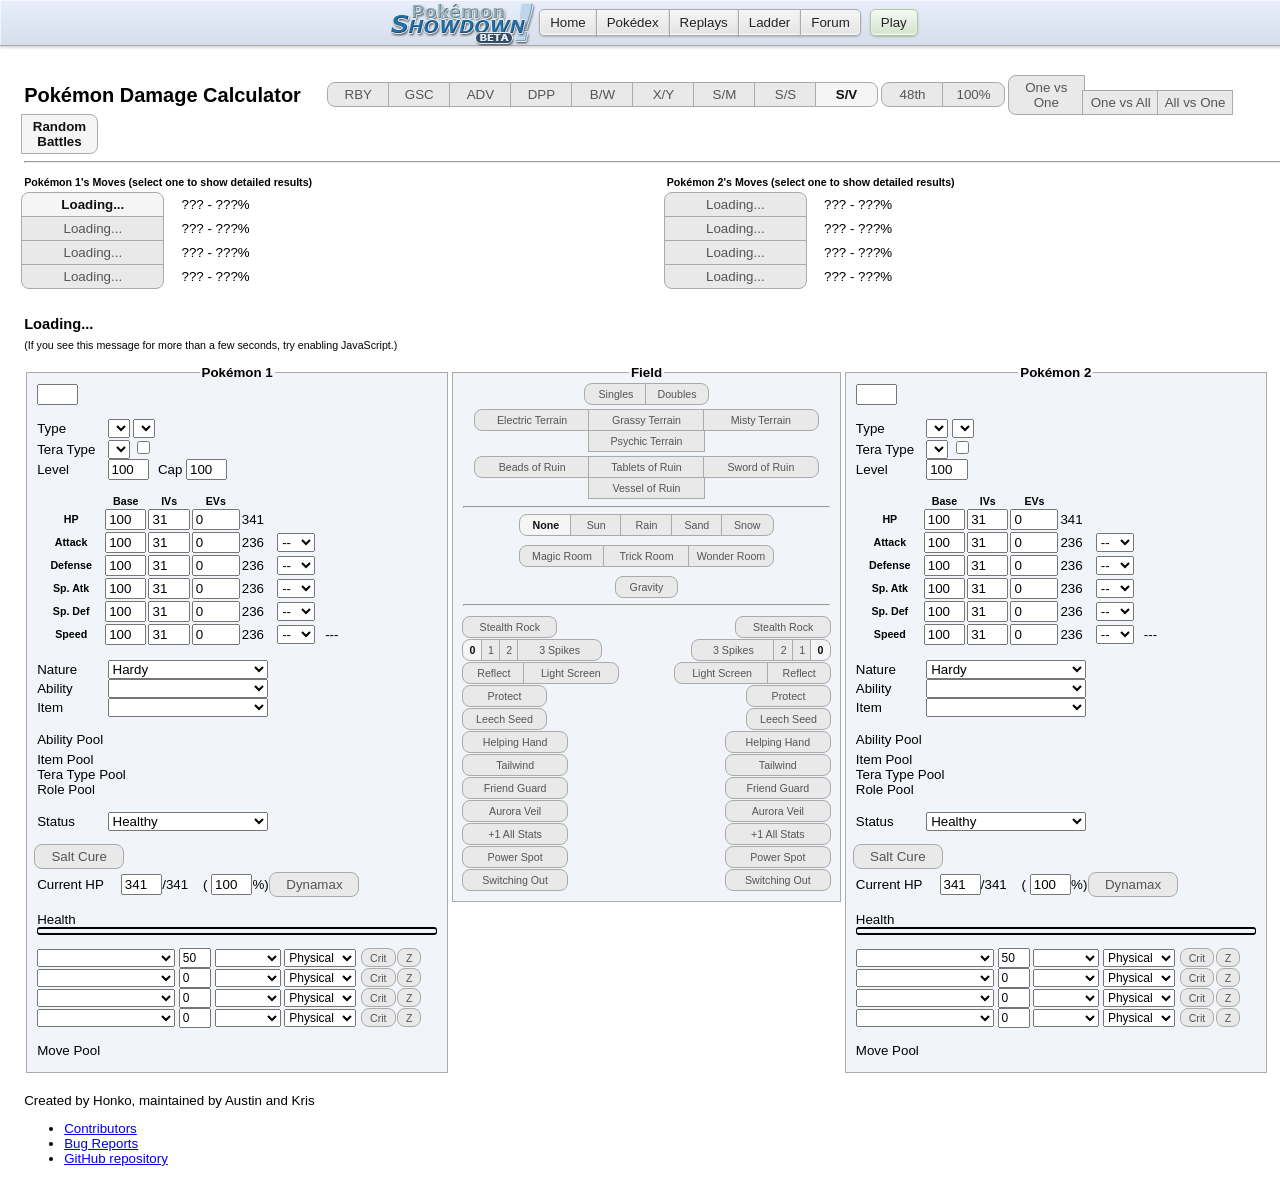
<file: randoms.template.html>
<!DOCTYPE html>
<html lang="en">

<head>
    <meta charset="UTF-8" />
    <title>Pok&eacute;mon Damage Calculator</title>
    <link type="text/css" rel="stylesheet" href="./js/vendor/select2/select2.css" />
    <link type="text/css" rel="stylesheet" href="./css/main.css?" />
    <link type="text/css" rel="stylesheet" href="./css/vendor/bootstrap.css" />
    <!-- Global site tag (gtag.js) - Google Analytics -->
    <script async src="https://www.googletagmanager.com/gtag/js?id=UA-26211653-3"></script>
    <script>
        window.dataLayer = window.dataLayer || [];
        function gtag(){dataLayer.push(arguments);}
        gtag('js', new Date());

        gtag('config', 'UA-26211653-3');

        window.onerror = function(err, uri, line) {
            gtag('event', 'exception', {'description': uri + ':' + line + ': ' + err});
            return false;
        };
    </script>
</head>

<body>

<nav><div class="header"><div class="header-inner">
    <ul class="nav">
        <li><a class="button nav-first" href="//pokemonshowdown.com"><img src="./img/pokemonshowdownbeta.png" alt="Pok&eacute;mon Showdown! (beta)" /> Home</a></li>
        <li><a class="button" href="//dex.pokemonshowdown.com">Pok&eacute;dex</a></li>
        <li><a class="button" href="//replay.pokemonshowdown.com/">Replays</a></li>
        <li><a class="button" href="//pokemonshowdown.com/ladder/">Ladder</a></li>
        <li><a class="button nav-last" href="//pokemonshowdown.com/forums/">Forum</a></li>
    </ul>
    <ul class="nav nav-play">
        <li><a class="button greenbutton nav-first nav-last" href="//play.pokemonshowdown.com/">Play</a></li>
    </ul>
    <div style="clear:both"></div>
</div></div></nav>
<div class="wrapper">

    <div aria-label="Settings" role="region">
        <span class="title-text">Pok&eacute;mon Damage Calculator</span>
        <span class="genSelection" aria-labelledby="selectGenInstruction" role="radiogroup" title="Select the generation.">
            <span class="visually-hidden" id="selectGenInstruction">Select the generation.</span>
            <input class="gen visually-hidden" type="radio" name="gen" value="1" id="gen1" /><label class="btn btn-small btn-left" for="gen1">RBY</label>
            <input class="gen visually-hidden" type="radio" name="gen" value="2" id="gen2" /><label class="btn btn-small btn-mid" for="gen2">GSC</label>
            <input class="gen visually-hidden" type="radio" name="gen" value="3" id="gen3" /><label class="btn btn-small btn-mid" for="gen3">ADV</label>
            <input class="gen visually-hidden" type="radio" name="gen" value="4" id="gen4" /><label class="btn btn-small btn-mid" for="gen4">DPP</label>
            <input class="gen visually-hidden" type="radio" name="gen" value="5" id="gen5" /><label class="btn btn-small btn-mid" for="gen5">B/W</label>
            <input class="gen visually-hidden" type="radio" name="gen" value="6" id="gen6" /><label class="btn btn-small btn-mid" for="gen6">X/Y</label>
            <input class="gen visually-hidden" type="radio" name="gen" value="7" id="gen7" /><label class="btn btn-small btn-mid" for="gen7">S/M</label>
            <input class="gen visually-hidden" type="radio" name="gen" value="8" id="gen8" /><label class="btn btn-small btn-mid" for="gen8">S/S</label>
            <input class="gen visually-hidden" type="radio" name="gen" value="9" id="gen9" checked="checked" /><label class="btn btn-small btn-right" for="gen9">S/V</label>
        </span>
        <span class="notationSelection" aria-labelledby="selectNotationInstruction" role="radiogroup" title="Select the output notation.">
            <span class="visually-hidden" id="selectNotationInstruction">Select the output notation.</span>
            <input class="notation visually-hidden" type="radio" name="notation" id="pixels" value="px" /><label class="btn btn-small btn-left" for="pixels">48th</label>
            <input class="notation visually-hidden" type="radio" name="notation" id="percentage" value="%" /><label class="btn btn-small btn-right" for="percentage">100%</label>
        </span>
        <span class="modeSelection" aria-labelledby="selectModeInstruction" role="radiogroup" title="Select the calculator's mode of function.">
            <span class="visually-hidden" id="selectModeInstruction">Select the calculator's mode of function.</span>
            <input class="mode visually-hidden" type="radio" name="mode" id="one-vs-one" /><label class="btn btn-left" for="one-vs-one">One vs One</label>
            <input class="mode visually-hidden" type="radio" name="mode" id="one-vs-all" /><label class="btn btn-mid" for="one-vs-all">One vs All</label>
            <input class="mode visually-hidden" type="radio" name="mode" id="all-vs-one" /><label class="btn btn-mid" for="all-vs-one">All vs One</label>
            <input class="mode visually-hidden" type="radio" name="mode" id="randoms" checked="checked" /><label class="btn btn-right" for="randoms">Random Battles</label>
        </span>
    </div>
    <hr />
    <div aria-label="Move selection" class="move-result-group" role="region" title="Select a move to show detailed results.">
        <div  aria-labelledby="resultHeaderL" class="move-result-subgroup" role="radiogroup">
            <div class="result-move-header"><span id="resultHeaderL">Pok&eacute;mon 1's Moves (select one to show detailed results)</span>
            </div>
            <div>
                <input class="result-move visually-hidden" type="radio" name="resultMove" id="resultMoveL1" checked="checked" aria-describedby="resultDamageL1" />
                <label class="btn btn-xxxwide btn-top" for="resultMoveL1">Loading...</label>
                <span id="resultDamageL1">??? - ???%</span>
            </div>
            <div>
                <input class="result-move visually-hidden" type="radio" name="resultMove" id="resultMoveL2" aria-describedby="resultDamageL2" />
                <label class="btn btn-xxxwide btn-mid" for="resultMoveL2">Loading...</label>
                <span id="resultDamageL2">??? - ???%</span>
            </div>
            <div>
                <input class="result-move visually-hidden" type="radio" name="resultMove" id="resultMoveL3" aria-describedby="resultDamageL3" />
                <label class="btn btn-xxxwide btn-mid" for="resultMoveL3">Loading...</label>
                <span id="resultDamageL3">??? - ???%</span>
            </div>
            <div>
                <input class="result-move visually-hidden" type="radio" name="resultMove" id="resultMoveL4" aria-describedby="resultDamageL4" />
                <label class="btn btn-xxxwide btn-bottom" for="resultMoveL4">Loading...</label>
                <span id="resultDamageL4">??? - ???%</span>
            </div>
        </div>
        <div aria-labelledby="resultHeaderR" class="move-result-subgroup" role="radiogroup">
            <div class="result-move-header"><span id="resultHeaderR">Pok&eacute;mon 2's Moves (select one to show detailed results)</span>
            </div>
            <div>
                <input class="result-move visually-hidden" type="radio" name="resultMove" id="resultMoveR1" aria-describedby="resultDamageR1" />
                <label class="btn btn-xxxwide btn-top" for="resultMoveR1">Loading...</label>
                <span id="resultDamageR1">??? - ???%</span>
            </div>
            <div>
                <input class="result-move visually-hidden" type="radio" name="resultMove" id="resultMoveR2" aria-describedby="resultDamageR2" />
                <label class="btn btn-xxxwide btn-mid" for="resultMoveR2">Loading...</label>
                <span id="resultDamageR2">??? - ???%</span>
            </div>
            <div>
                <input class="result-move visually-hidden" type="radio" name="resultMove" id="resultMoveR3" aria-describedby="resultDamageR3" />
                <label class="btn btn-xxxwide btn-mid" for="resultMoveR3">Loading...</label>
                <span id="resultDamageR3">??? - ???%</span>
            </div>
            <div>
                <input class="result-move visually-hidden" type="radio" name="resultMove" id="resultMoveR4" aria-describedby="resultDamageR4" />
                <label class="btn btn-xxxwide btn-bottom" for="resultMoveR4">Loading...</label>
                <span id="resultDamageR4">??? - ???%</span>
            </div>
        </div>
    </div>
    <div aria-label="Calculation results" class="main-result-group" role="region">
        <div class="big-text" title="Click to copy.">
            <span id="mainResult">Loading...</span>
            <span id="tooltipText">Copied</span>
        </div>
        <div class="small-text"><span id="damageValues">(If you see this message for more than a few seconds, try enabling JavaScript.)</span>
        </div>
    </div>

    <div aria-label="Pok&eacute;mon 1" class="panel" role="region">
        <fieldset class="poke-info" id="p1">
            <legend align="center">Pok&eacute;mon 1</legend>
            <input type="text" class="set-selector calc-trigger" />
            <span id="importedSetsOptions" style="width:auto; display:none">
                <input type="checkbox" id="importedSets" /> Only show imported sets <br />
                <button id="clearSets">Clear Custom Sets</button>
            </span>
            <div class="info-group top">
                <div>
                    <label>Type</label>
                    <select aria-label="type1" class="type1 terrain-trigger calc-trigger"></select>
                    <select aria-label="type2" class="type2 terrain-trigger calc-trigger"></select>
                </div>
                <div class="gen-specific g9">
                    <label>Tera Type</label>
                    <select class="teraType terrain-trigger calc-trigger"></select>
                    <input type="checkbox" title= "Has this Pok&eacute;mon terastalized?" class="teraToggle terrain-trigger calc-trigger">
                </div>
                <div class="hide">
                    <label>Forme</label>
                    <select class="forme calc-trigger"></select>
                </div>
                <div class="hide">
                    <label>Gender</label>
                    <select class="gender calc-trigger"><option></option><option selected="selected">Male</option><option>Female</option></select>
                </div>
                <div>
                    <label for="levelL1">Level</label>
                    <input class="level calc-trigger" id="levelL1" value="100" />
                    <label class="cap-label" for="levelCapL1">Cap</label>
                    <input class="level-cap calc-trigger" id="levelCapL1" value="100" />
                </div>
                <div class="hide">
                    <label for="weightL1">Weight (kg)</label>
                    <input class="weight calc-trigger" id="weightL1" value="10.0" />
                </div>
            </div>
            <div class="info-group">
                <table>
                    <thead>
                        <tr>
                            <th></th>
                            <th scope="col">Base</th>
                            <th class="gen-specific g3 g4 g5 g6 g7 g8 g9" scope="col">IVs</th>
                            <th class="gen-specific g3 g4 g5 g6 g7 g8 g9" scope="col">EVs</th>
                            <th class="gen-specific g1 g2 hide" scope="col">DVs</th>
                            <th></th>
                            <th></th>
                        </tr>
                    </thead>
                    <tbody>
                        <tr class="hp">
                            <th scope="row">
                                <label>HP</label>
                            </th>
                            <td>
                                <input class="base calc-trigger" value="100" />
                            </td>
                            <td class="gen-specific g3 g4 g5 g6 g7 g8 g9">
                                <input class="ivs calc-trigger" value="31" />
                            </td>
                            <td class="gen-specific g3 g4 g5 g6 g7 g8 g9">
                                <input class="evs calc-trigger" type="number" min="0" max="252" step="4" value="0" />
                            </td>
                            <td class="gen-specific g1 g2 hide">
                                <input class="dvs calc-trigger" value="15" disabled="disabled" />
                            </td>
                            <td><span class="total">341</span>
                            </td>
                            <td></td>
                        </tr>
                        <tr class="at">
                            <th scope="row">
                                <label>Attack</label>
                            </th>
                            <td>
                                <input class="base calc-trigger" value="100" />
                            </td>
                            <td class="gen-specific g3 g4 g5 g6 g7 g8 g9">
                                <input class="ivs calc-trigger" value="31" />
                            </td>
                            <td class="gen-specific g3 g4 g5 g6 g7 g8 g9">
                                <input class="evs calc-trigger" type="number" min="0" max="252" step="4" value="0" />
                            </td>
                            <td class="gen-specific g1 g2 hide">
                                <input class="dvs calc-trigger" value="15" />
                            </td>
                            <td><span class="total">236</span>
                            </td>
                            <td>
                                <select class="boost calc-trigger">
                                    <option value="6">+6</option>
                                    <option value="5">+5</option>
                                    <option value="4">+4</option>
                                    <option value="3">+3</option>
                                    <option value="2">+2</option>
                                    <option value="1">+1</option>
                                    <option value="0" selected="selected">--</option>
                                    <option value="-1">-1</option>
                                    <option value="-2">-2</option>
                                    <option value="-3">-3</option>
                                    <option value="-4">-4</option>
                                    <option value="-5">-5</option>
                                    <option value="-6">-6</option>
                                </select>
                            </td>
                        </tr>
                        <tr class="df">
                            <th scope="row">
                                <label>Defense</label>
                            </th>
                            <td>
                                <input class="base calc-trigger" value="100" />
                            </td>
                            <td class="gen-specific g3 g4 g5 g6 g7 g8 g9">
                                <input class="ivs calc-trigger" value="31" />
                            </td>
                            <td class="gen-specific g3 g4 g5 g6 g7 g8 g9">
                                <input class="evs calc-trigger" type="number" min="0" max="252" step="4" value="0" />
                            </td>
                            <td class="gen-specific g1 g2 hide">
                                <input class="dvs calc-trigger" value="15" />
                            </td>
                            <td><span class="total">236</span>
                            </td>
                            <td>
                                <select class="boost calc-trigger">
                                    <option value="6">+6</option>
                                    <option value="5">+5</option>
                                    <option value="4">+4</option>
                                    <option value="3">+3</option>
                                    <option value="2">+2</option>
                                    <option value="1">+1</option>
                                    <option value="0" selected="selected">--</option>
                                    <option value="-1">-1</option>
                                    <option value="-2">-2</option>
                                    <option value="-3">-3</option>
                                    <option value="-4">-4</option>
                                    <option value="-5">-5</option>
                                    <option value="-6">-6</option>
                                </select>
                            </td>
                        </tr>
                        <tr class="sa gen-specific g2 g3 g4 g5 g6 g7 g8 g9">
                            <th scope="row">
                                <label>Sp. Atk</label>
                            </th>
                            <td>
                                <input class="base calc-trigger" value="100" />
                            </td>
                            <td class="gen-specific g3 g4 g5 g6 g7 g8 g9">
                                <input class="ivs calc-trigger" value="31" />
                            </td>
                            <td class="gen-specific g3 g4 g5 g6 g7 g8 g9">
                                <input class="evs calc-trigger" type="number" min="0" max="252" step="4" value="0" />
                            </td>
                            <td class="gen-specific g1 g2 hide">
                                <input class="dvs calc-trigger" value="15" />
                            </td>
                            <td><span class="total">236</span>
                            </td>
                            <td>
                                <select class="boost calc-trigger">
                                    <option value="6">+6</option>
                                    <option value="5">+5</option>
                                    <option value="4">+4</option>
                                    <option value="3">+3</option>
                                    <option value="2">+2</option>
                                    <option value="1">+1</option>
                                    <option value="0" selected="selected">--</option>
                                    <option value="-1">-1</option>
                                    <option value="-2">-2</option>
                                    <option value="-3">-3</option>
                                    <option value="-4">-4</option>
                                    <option value="-5">-5</option>
                                    <option value="-6">-6</option>
                                </select>
                            </td>
                        </tr>
                        <tr class="sd gen-specific g2 g3 g4 g5 g6 g7 g8 g9">
                            <th scope="row">
                                <label>Sp. Def</label>
                            </th>
                            <td>
                                <input class="base calc-trigger" value="100" />
                            </td>
                            <td class="gen-specific g3 g4 g5 g6 g7 g8 g9">
                                <input class="ivs calc-trigger" value="31" />
                            </td>
                            <td class="gen-specific g3 g4 g5 g6 g7 g8 g9">
                                <input class="evs calc-trigger" type="number" min="0" max="252" step="4" value="0" />
                            </td>
                            <td class="gen-specific g1 g2 hide">
                                <input class="dvs calc-trigger" value="15" disabled="disabled" />
                            </td>
                            <td><span class="total">236</span>
                            </td>
                            <td>
                                <select class="boost calc-trigger">
                                    <option value="6">+6</option>
                                    <option value="5">+5</option>
                                    <option value="4">+4</option>
                                    <option value="3">+3</option>
                                    <option value="2">+2</option>
                                    <option value="1">+1</option>
                                    <option value="0" selected="selected">--</option>
                                    <option value="-1">-1</option>
                                    <option value="-2">-2</option>
                                    <option value="-3">-3</option>
                                    <option value="-4">-4</option>
                                    <option value="-5">-5</option>
                                    <option value="-6">-6</option>
                                </select>
                            </td>
                        </tr>
                        <tr class="sl gen-specific g1 hide">
                            <th scope="row">
                                <label>Special</label>
                            </th>
                            <td>
                                <input class="base calc-trigger" value="100" />
                            </td>
                            <td>
                                <input class="dvs calc-trigger" value="15" />
                            </td>
                            <td><span class="total">236</span>
                            </td>
                            <td>
                                <select class="boost calc-trigger">
                                    <option value="6">+6</option>
                                    <option value="5">+5</option>
                                    <option value="4">+4</option>
                                    <option value="3">+3</option>
                                    <option value="2">+2</option>
                                    <option value="1">+1</option>
                                    <option value="0" selected="selected">--</option>
                                    <option value="-1">-1</option>
                                    <option value="-2">-2</option>
                                    <option value="-3">-3</option>
                                    <option value="-4">-4</option>
                                    <option value="-5">-5</option>
                                    <option value="-6">-6</option>
                                </select>
                            </td>
                        </tr>
                        <tr class="sp">
                            <th scope="row">
                                <label>Speed</label>
                            </th>
                            <td>
                                <input class="base calc-trigger" value="100" />
                            </td>
                            <td class="gen-specific g3 g4 g5 g6 g7 g8 g9">
                                <input class="ivs calc-trigger" value="31" />
                            </td>
                            <td class="gen-specific g3 g4 g5 g6 g7 g8 g9">
                                <input class="evs calc-trigger" type="number" min="0" max="252" step="4" value="0" />
                            </td>
                            <td class="gen-specific g1 g2 hide">
                                <input class="dvs calc-trigger" value="15" />
                            </td>
                            <td><span class="total">236</span>
                            </td>
                            <td>
                                <select class="boost calc-trigger">
                                    <option value="6">+6</option>
                                    <option value="5">+5</option>
                                    <option value="4">+4</option>
                                    <option value="3">+3</option>
                                    <option value="2">+2</option>
                                    <option value="1">+1</option>
                                    <option value="0" selected="selected">--</option>
                                    <option value="-1">-1</option>
                                    <option value="-2">-2</option>
                                    <option value="-3">-3</option>
                                    <option value="-4">-4</option>
                                    <option value="-5">-5</option>
                                    <option value="-6">-6</option>
                                </select>
                            </td>
                            <td><span class="totalMod">---</span>
                            </td>
                        </tr>
                    </tbody>
                </table>
            </div>
            <div class="info-group info-selectors">
                <div class="gen-specific g3 g4 g5 g6 g7 g8 g9">
                    <label for="natureL1">Nature</label>
                    <select class="nature calc-trigger" id="natureL1">
                        <option value="Adamant">Adamant (+Atk, -SpA)</option>
                        <option value="Bashful">Bashful</option>
                        <option value="Bold">Bold (+Def, -Atk)</option>
                        <option value="Brave">Brave (+Atk, -Spe)</option>
                        <option value="Calm">Calm (+SpD, -Atk)</option>
                        <option value="Careful">Careful (+SpD, -SpA)</option>
                        <option value="Docile">Docile</option>
                        <option value="Gentle">Gentle (+SpD, -Def)</option>
                        <option value="Hardy" selected="selected">Hardy</option>
                        <option value="Hasty">Hasty (+Spe, -Def)</option>
                        <option value="Impish">Impish (+Def, -SpA)</option>
                        <option value="Jolly">Jolly (+Spe, -SpA)</option>
                        <option value="Lax">Lax (+Def, -SpD)</option>
                        <option value="Lonely">Lonely (+Atk, -Def)</option>
                        <option value="Mild">Mild (+SpA, -Def)</option>
                        <option value="Modest">Modest (+SpA, -Atk)</option>
                        <option value="Naive">Naive (+Spe, -SpD)</option>
                        <option value="Naughty">Naughty (+Atk, -SpD)</option>
                        <option value="Quiet">Quiet (+SpA, -Spe)</option>
                        <option value="Quirky">Quirky</option>
                        <option value="Rash">Rash (+SpA, -SpD)</option>
                        <option value="Relaxed">Relaxed (+Def, -Spe)</option>
                        <option value="Sassy">Sassy (+SpD, -Spe)</option>
                        <option value="Serious">Serious</option>
                        <option value="Timid">Timid (+Spe, -Atk)</option>
                    </select>
                </div>
                <div class="gen-specific g3 g4 g5 g6 g7 g8 g9">
                    <label for="abilityL1">Ability</label>
                    <select class="ability terrain-trigger calc-trigger" id="abilityL1"></select>
                    <input hidden type="checkbox" title= "Is this ability active?" class="abilityToggle calc-trigger">
						  <select hidden aria-label="Allies fainted" class="alliesFainted calc-trigger">
								<option value="0">Zero allies fainted</option>
								<option value="1">One ally fainted</option>
								<option value="2">Two allies fainted</option>
								<option value="3">Three allies fainted</option>
								<option value="4">Four allies fainted</option>
								<option value="5">Five allies fainted</option>
						  </select>
                </div>
                <div class="gen-specific g2 g3 g4 g5 g6 g7 g8 g9">
                    <label for="itemL1">Item</label>
                    <select class="item terrain-trigger calc-trigger" id="itemL1"></select>
                </div>
                <div class="pool">
                    <div class="ability-pool gen-specific g3 g4 g5 g6 g7 g8 g9">
                        <div>Ability Pool</div>
                        <small class="extraSetAbilities"></small>
                    </div>
                    <div class="item-pool gen-specific g2 g3 g4 g5 g6 g7 g8 g9">
                        <div>Item Pool</div>
                        <small class="extraSetItems"></small>
                    </div>
                    <div class="tera-type-pool gen-specific g9">
                        <div>Tera Type Pool</div>
                        <small class="extraSetTeraTypes"></small>
                    </div>
                    <div class="role-pool gen-specific g9">
                        <div>Role Pool</div>
                        <small class="extraSetRoles"></small>
                    </div>
                </div>
                <div>
                    <label for="statusL1">Status</label>
                    <select class="status calc-trigger" id="statusL1">
                        <option value="Healthy">Healthy</option>
                        <option value="Poisoned">Poisoned</option>
                        <option value="Badly Poisoned">Badly Poisoned</option>
                        <option value="Burned">Burned</option>
                        <option value="Paralyzed">Paralyzed</option>
                        <option value="Asleep">Asleep</option>
                        <option value="Frozen">Frozen</option>
                    </select>
                    <select aria-label="Toxic counter" class="toxic-counter calc-trigger hide">
                        <option value="1">1/16</option>
                        <option value="2">2/16</option>
                        <option value="3">3/16</option>
                        <option value="4">4/16</option>
                        <option value="5">5/16</option>
                        <option value="6">6/16</option>
                        <option value="7">7/16</option>
                        <option value="8">8/16</option>
                        <option value="9">9/16</option>
                        <option value="10">10/16</option>
                        <option value="11">11/16</option>
                        <option value="12">12/16</option>
                        <option value="13">13/16</option>
                        <option value="14">14/16</option>
                        <option value="15">15/16</option>
                    </select>
                </div>
            </div>
            <div class="info-group gen-specific g9">
                <div class="left" title="Has this Pok&eacute;mon been cured with Salt Cure?">
                    <div hidden id="selectRevealInstruction">Has this Pok&eacute;mon been cured with Salt Cure?</div>
                    <input aria-describedby="selectRevealInstruction" class="visually-hidden saltcure calc-trigger" type="checkbox" id="cureL" />
                    <label class="btn btn-xxwide" for="cureL">Salt Cure</label>
                </div>
                <br />
            </div>
            <div class="info-group">
                <label for="currentHpL1">Current HP</label>
                <input class="current-hp calc-trigger" id="currentHpL1" value="341" />/<span class="max-hp">341</span> (
                <input class="percent-hp calc-trigger" value="100" />%)
					 <input class="visually-hidden max calc-trigger btn-input" type="checkbox" id="maxL" />
					 <label class="btn btn-xwide gen-specific g8 hide" for="maxL"
					 title="Use the corresponding Max Move?">Dynamax</label>
					 <br />
                <br />
                Health <div class="hpbar"></div>
            </div>
            <div hidden id="criticalHitInstruction">Force this attack to be a critical hit?</div>
            <div hidden id="zMoveInstruction">Make this attack a Z-move?</div>
            <div class="move1">
                <select class="move-selector calc-trigger small-select"></select>
                <input class="move-bp calc-trigger" value="50" />
                <select class="move-type calc-trigger"></select>
                <select class="move-cat calc-trigger gen-specific g4 g5 g6 g7 g8 g9">
                    <option value="Physical">Physical</option>
                    <option value="Special">Special</option>
                </select>
                <input aria-describedby="criticalHitInstruction" class="move-crit calc-trigger visually-hidden" type="checkbox" id="critL1" />
                <label class="btn crit-btn" for="critL1" title="Force this attack to be a critical hit?">Crit</label>
                <input aria-describedby="zMoveInstruction" class="move-z calc-trigger visually-hidden" type="checkbox" id="zL1"/>
                <label class="btn z-btn gen-specific g7 hide" for="zL1" title="Make this attack a Z-move?">Z</label>
                <select class="move-hits calc-trigger hide">
                    <option value="2">2 hits</option>
                    <option value="3">3 hits</option>
                    <option value="4">4 hits</option>
                    <option value="5">5 hits</option>
                </select>
                <select class="stat-drops calc-trigger hide" title="How many times was this move used in a row?">>
                    <option value="1">Once</option>
                    <option value="2">Twice</option>
                    <option value="3">3 times</option>
                    <option value="4">4 times</option>
                    <option value="5">5 times</option>
                </select>
                <select class="metronome calc-trigger hide" title="How many times was this move successfully and consecutively used while holding Metronome before this turn?">
                    <option value="0">Never</option>
                    <option value="1">Once</option>
                    <option value="2">Twice</option>
                    <option value="3">3 times</option>
                    <option value="4">4 times</option>
                    <option value="5">5 times</option>
                </select>
            </div>
            <div class="move2">
                <select class="move-selector calc-trigger small-select"></select>
                <input class="move-bp calc-trigger" value="0" />
                <select class="move-type calc-trigger"></select>
                <select class="move-cat calc-trigger gen-specific g4 g5 g6 g7 g8 g9">
                    <option value="Physical">Physical</option>
                    <option value="Special">Special</option>
                </select>
                <input aria-describedby="criticalHitInstruction" class="move-crit calc-trigger visually-hidden" type="checkbox" id="critL2" />
                <label class="btn crit-btn" for="critL2" title="Force this attack to be a critical hit?">Crit</label>
                <input aria-describedby="zMoveInstruction" class="move-z calc-trigger visually-hidden" type="checkbox" id="zL2"/>
                <label class="btn z-btn gen-specific g7 hide" for="zL2" title="Make this attack a Z-move?">Z</label>
                <select class="move-hits calc-trigger hide">
                    <option value="2">2 hits</option>
                    <option value="3">3 hits</option>
                    <option value="4">4 hits</option>
                    <option value="5">5 hits</option>
                </select>
                <select class="stat-drops calc-trigger hide" title="How many times was this move used in a row?">>
                    <option value="1">Once</option>
                    <option value="2">Twice</option>
                    <option value="3">3 times</option>
                    <option value="4">4 times</option>
                    <option value="5">5 times</option>
                </select>
                <select class="metronome calc-trigger hide" title="How many times was this move successfully and consecutively used while holding Metronome before this turn?">
                    <option value="0">Never</option>
                    <option value="1">Once</option>
                    <option value="2">Twice</option>
                    <option value="3">3 times</option>
                    <option value="4">4 times</option>
                    <option value="5">5 times</option>
                </select>
            </div>
            <div class="move3">
                <select class="move-selector calc-trigger small-select"></select>
                <input class="move-bp calc-trigger" value="0" />
                <select class="move-type calc-trigger"></select>
                <select class="move-cat calc-trigger gen-specific g4 g5 g6 g7 g8 g9">
                    <option value="Physical">Physical</option>
                    <option value="Special">Special</option>
                </select>
                <input aria-describedby="criticalHitInstruction" class="move-crit calc-trigger visually-hidden" type="checkbox" id="critL3" />
                <label class="btn crit-btn" for="critL3" title="Force this attack to be a critical hit?">Crit</label>
                <input aria-describedby="zMoveInstruction" class="move-z calc-trigger visually-hidden" type="checkbox" id="zL3"/>
                <label class="btn z-btn gen-specific g7 hide" for="zL3" title="Make this attack a Z-move?">Z</label>
                <select class="move-hits calc-trigger hide">
                    <option value="2">2 hits</option>
                    <option value="3">3 hits</option>
                    <option value="4">4 hits</option>
                    <option value="5">5 hits</option>
                </select>
                <select class="stat-drops calc-trigger hide" title="How many times was this move used in a row?">>
                    <option value="1">Once</option>
                    <option value="2">Twice</option>
                    <option value="3">3 times</option>
                    <option value="4">4 times</option>
                    <option value="5">5 times</option>
                </select>
                <select class="metronome calc-trigger hide" title="How many times was this move successfully and consecutively used while holding Metronome before this turn?">
                    <option value="0">Never</option>
                    <option value="1">Once</option>
                    <option value="2">Twice</option>
                    <option value="3">3 times</option>
                    <option value="4">4 times</option>
                    <option value="5">5 times</option>
                </select>
            </div>
            <div class="move4">
                <select class="move-selector calc-trigger small-select"></select>
                <input class="move-bp calc-trigger" value="0" />
                <select class="move-type calc-trigger"></select>
                <select class="move-cat calc-trigger gen-specific g4 g5 g6 g7 g8 g9">
                    <option value="Physical">Physical</option>
                    <option value="Special">Special</option>
                </select>
                <input aria-describedby="criticalHitInstruction" class="move-crit calc-trigger visually-hidden" type="checkbox" id="critL4" />
                <label class="btn crit-btn" for="critL4" title="Force this attack to be a critical hit?">Crit</label>
                <input aria-describedby="zMoveInstruction" class="move-z calc-trigger visually-hidden" type="checkbox" id="zL4"/>
                <label class="btn z-btn gen-specific g7 hide" for="zL4" title="Make this attack a Z-move?">Z</label>
                <select class="move-hits calc-trigger hide">
                    <option value="2">2 hits</option>
                    <option value="3">3 hits</option>
                    <option value="4">4 hits</option>
                    <option value="5">5 hits</option>
                </select>
                <select class="stat-drops calc-trigger hide" title="How many times was this move used in a row?">>
                    <option value="1">Once</option>
                    <option value="2">Twice</option>
                    <option value="3">3 times</option>
                    <option value="4">4 times</option>
                    <option value="5">5 times</option>
                </select>
                <select class="metronome calc-trigger hide" title="How many times was this move successfully and consecutively used while holding Metronome before this turn?">
                    <option value="0">Never</option>
                    <option value="1">Once</option>
                    <option value="2">Twice</option>
                    <option value="3">3 times</option>
                    <option value="4">4 times</option>
                    <option value="5">5 times</option>
                </select>
            </div>
            <div class="pool move-pool gen-specific g1 g2 g3 g4 g5 g6 g7 g8 g9">
                <div>Move Pool</div>
                <small class="extraSetMoves"></small>
            </div>
        </fieldset>
    </div>

    <div class="panel">
        <div aria-label="Field information" role="region">
            <fieldset class="field-info">
                <legend align="center">Field</legend>
                <div aria-labelledby="selectBattleFormatInstruction" class="gen-specific g3 g4 g5 g6 g7 g8 g9" role="radiogroup" style="width: 10.6em; margin: 0 auto 5px;" title="Select the battle format.">
                    <span class="visually-hidden" id="selectBattleFormatInstruction">Select the battle format.</span>
                    <input class="visually-hidden calc-trigger" type="radio" name="format" value="Singles" id="singles-format" />
                    <label class="btn btn-left" for="singles-format">Singles</label>
                    <input class="visually-hidden calc-trigger" type="radio" name="format" value="Doubles" id="doubles-format" />
                    <label class="btn btn-right" for="doubles-format">Doubles</label>
                </div>
                <div aria-labelledby="selectTerrainInstruction" class="gen-specific g6 hide" role="group" title="Select the current terrain.">
                    <span class="visually-hidden" id="selectTerrainInstruction">Select the current terrain.</span>
                    <input class="visually-hidden terrain-trigger calc-trigger" type="checkbox" name="terrain" value="Electric" id="electric" /><label class="btn btn-xxxwide btn-left" for="electric">Electric Terrain</label>
                    <input class="visually-hidden terrain-trigger calc-trigger" type="checkbox" name="terrain" value="Grassy" id="grassy" /><label class="btn btn-xxxwide btn-mid" for="grassy">Grassy Terrain</label>
                    <input class="visually-hidden terrain-trigger calc-trigger" type="checkbox" name="terrain" value="Misty" id="misty" /><label class="btn btn-xxxwide btn-right" for="misty">Misty Terrain</label>
                </div>
                <div aria-labelledby="selectTerrainInstruction" class="gen-specific g7 g8 g9" role="group" title="Select the current terrain.">
                    <span class="visually-hidden" id="selectTerrainInstruction">Select the current terrain.</span>
                    <input class="visually-hidden terrain-trigger calc-trigger" type="checkbox" name="terrain" value="Electric" id="electric" /><label class="btn btn-xxxwide btn-left" for="electric">Electric Terrain</label>
                    <input class="visually-hidden terrain-trigger calc-trigger" type="checkbox" name="terrain" value="Grassy" id="grassy" /><label class="btn btn-xxxwide btn-mid" for="grassy">Grassy Terrain</label>
                    <input class="visually-hidden terrain-trigger calc-trigger" type="checkbox" name="terrain" value="Misty" id="misty" /><label class="btn btn-xxxwide btn-right" for="misty">Misty Terrain</label>
                    <input class="visually-hidden terrain-trigger calc-trigger" type="checkbox" name="terrain" value="Psychic" id="psychic" /><label class="btn btn-xxxwide btn-mid" for="psychic">Psychic Terrain</label>
					 </div>
					 <div aria-labelledby="selectRuinInstruction" class="gen-specific g9 format-specific doubles" role="group" style="margin: 5px auto auto;" title="Select the ruin abilities from other Pok&eacute;mon on the field.">
                    <span class="visually-hidden" id="selectRuinInstruction">Select the active Ruin abilities from other Poke&eacute;mon on the field.</span>
                    <input class="visually-hidden calc-trigger" type="checkbox" name="ruin" value="Beads" id="beads" />
						  <label class="btn btn-xxxwide btn-left" for="beads">Beads of Ruin</label>
                    <input class="visually-hidden calc-trigger" type="checkbox" name="ruin" value="Tablets" id="tablets" />
						  <label class="btn btn-xxxwide btn-mid" for="tablets">Tablets of Ruin</label>
                    <input class="visually-hidden calc-trigger" type="checkbox" name="ruin" value="Sword" id="sword" />
						  <label class="btn btn-xxxwide btn-right" for="sword">Sword of Ruin</label>
                    <input class="visually-hidden calc-trigger" type="checkbox" name="ruin" value="Vessel" id="vessel" />
						  <label class="btn btn-xxxwide btn-mid" for="vessel">Vessel of Ruin</label>
                </div>
                <hr class="gen-specific g6 g7 g8 g9" />
                <div aria-labelledby="selectWeatherInstruction" role="radiogroup">
                    <span class="visually-hidden" id="selectWeatherInstruction">Select the current weather condition.</span>
                    <div  class="gen-specific g3 g4 g5 g6 g7 g8 hide" style="width: 22.2em; margin: 5px auto;" title="Select the current weather condition.">
                        <input class="visually-hidden calc-trigger" type="radio" name="weather" value="" id="clear" checked="checked" />
                        <label class="btn btn-small btn-left" for="clear">None</label>
                        <input class="visually-hidden calc-trigger" type="radio" name="weather" value="Sun" id="sun" />
                        <label class="btn btn-small btn-mid" for="sun">Sun</label>
                        <input class="visually-hidden calc-trigger" type="radio" name="weather" value="Rain" id="rain" />
                        <label class="btn btn-small btn-mid" for="rain">Rain</label>
                        <input class="visually-hidden calc-trigger" type="radio" name="weather" value="Sand" id="sand" />
                        <label class="btn btn-small btn-mid" for="sand">Sand</label>
                        <input class="visually-hidden calc-trigger" type="radio" name="weather" value="Hail" id="hail" />
                        <label class="btn btn-small btn-right" for="hail">Hail</label>
                    </div>
                    <div  class="gen-specific g9" style="width: 22.2em; margin: 5px auto;" title="Select the current weather condition.">
                        <input class="visually-hidden calc-trigger" type="radio" name="weather" value="" id="clear" checked="checked" />
                        <label class="btn btn-small btn-left" for="clear">None</label>
                        <input class="visually-hidden calc-trigger" type="radio" name="weather" value="Sun" id="sun" />
                        <label class="btn btn-small btn-mid" for="sun">Sun</label>
                        <input class="visually-hidden calc-trigger" type="radio" name="weather" value="Rain" id="rain" />
                        <label class="btn btn-small btn-mid" for="rain">Rain</label>
                        <input class="visually-hidden calc-trigger" type="radio" name="weather" value="Sand" id="sand" />
                        <label class="btn btn-small btn-mid" for="sand">Sand</label>
                        <input class="visually-hidden calc-trigger" type="radio" name="weather" value="Snow" id="snow" />
                        <label class="btn btn-small btn-right" for="snow">Snow</label>
                    </div>
                    <div class="gen-specific g6 g7 hide" title="Select the current weather condition.">
                        <input class="visually-hidden calc-trigger" type="radio" name="weather" value="Harsh Sunshine" id="harsh-sunshine" />
                        <label class="btn btn-xxxwide btn-left" for="harsh-sunshine">Harsh Sunshine</label>
                        <input class="visually-hidden calc-trigger" type="radio" name="weather" value="Heavy Rain" id="heavy-rain" />
                        <label class="btn btn-xxxwide btn-mid" for="heavy-rain">Heavy Rain</label>
                        <input class="visually-hidden calc-trigger" type="radio" name="weather" value="Strong Winds" id="strong-winds" />
                        <label class="btn btn-xxxwide btn-right" for="strong-winds">Strong Winds</label>
                    </div>
                  </div>
                <div aria-labelledby="selectGscWeatherInstruction" class="gen-specific g2 hide" role="radiogroup" style="width: 17.8em; margin: 0 auto 5px;" title="Select the current weather condition.">
                    <span class="visually-hidden" id="selectGscWeatherInstruction">Select the current weather condition.</span>
                    <input class="visually-hidden calc-trigger" type="radio" name="gscWeather" value="" id="gscClear" checked="checked" />
                    <label class="btn btn-small btn-left" for="gscClear">None</label>
                    <input class="visually-hidden calc-trigger" type="radio" name="gscWeather" value="Sun" id="gscSun" />
                    <label class="btn btn-small btn-mid" for="gscSun">Sun</label>
                    <input class="visually-hidden calc-trigger" type="radio" name="gscWeather" value="Rain" id="gscRain" />
                    <label class="btn btn-small btn-mid" for="gscRain">Rain</label>
                    <input class="visually-hidden calc-trigger" type="radio" name="gscWeather" value="Sand" id="gscSand" />
                    <label class="btn btn-small btn-right" for="gscSand">Sand</label>
                </div>
                <div class="gen-specific g5 g6 g7 g8 g9" style="width: 22.2em; margin: 5px auto; display: inline-block;">
                    <span hidden id="magicRoomInstruction">Is Magic Room in effect?</span>
                    <span hidden id="trickRoomInstruction">Is Trick Room in effect?</span>
                    <span hidden id="wonderRoomInstruction">Is Wonder Room in effect?</span>
                    <input aria-describedby="magicRoomInstruction" class="visually-hidden calc-trigger" type="checkbox" id="magicroom" />
                    <label class="btn btn-wide btn-room-toggle btn-left" for="magicroom">Magic Room</label>
                    <input aria-describedby="trickRoomInstruction" class="visually-hidden calc-trigger" type="checkbox" id="trickroom" />
                    <label class="btn btn-wide btn-room-toggle btn-mid" for="trickroom">Trick Room</label>
                    <input aria-describedby="wonderRoomInstruction" class="visually-hidden calc-trigger" type="checkbox" id="wonderroom" />
                    <label class="btn btn-wide btn-room-toggle btn-right" for="wonderroom">Wonder Room</label>
                </div>
                <div class="gen-specific g4 g5 g6 g7 g8 g9" style="width: 5.3em; margin: 5px auto;" title="Is gravity in effect?">
                    <span hidden id="gravityInstruction">Is gravity in effect?</span>
                    <input aria-describedby="gravityInstruction" class="visually-hidden calc-trigger" type="checkbox" id="gravity" />
                    <label class="btn" for="gravity">Gravity</label>
                </div>
                <hr class="gen-specific g2 g3 g4 g5 g6 g7 g8 g9" />
                <table class="field">
                    <thead>
                        <tr>
                            <th scope="col"><div class="visually-hidden">Pok&eacute;mon 1's side</div></th>
                            <th scope="col"><div class="visually-hidden">Pok&eacute;mon 2's side</div></th>
                        </tr>
                    </thead>
                    <tbody>
                        <tr class="gen-specific g4 g5 g6 g7 g8 g9">
                            <div hidden id="selectStealthRockInstruction">Is Stealth Rock affecting this side of the field?</div>
                            <td><div class="left" title="Is Stealth Rock affecting this side of the field?">
                                <input aria-describedby="selectStealthRockInstruction" class="visually-hidden calc-trigger" type="checkbox" id="srL" />
                                <label class="btn btn-xwide" for="srL">Stealth Rock</label>
                            </div></td>
                            <td><div class="right" title="Is Stealth Rock affecting this side of the field?">
                                <input aria-describedby="selectStealthRockInstruction" class="visually-hidden calc-trigger" type="checkbox" id="srR" />
                                <label class="btn btn-xwide" for="srR">Stealth Rock</label>
                            </div></td>
                        </tr>
                        <tr class="gen-specific g8 hide">
                            <div hidden id="selectSteelsurgeInstruction">Is Steelsurge affecting this side of the field?</div>
                            <td><div class="left" title="Is Steelsurge affecting this side of the field?">
                                <input aria-describedby="selectSteelsurgeInstruction" class="visually-hidden calc-trigger" type="checkbox" id="steelsurgeL" />
                                <label class="btn btn-xwide" for="steelsurgeL">Steelsurge</label>
                            </div></td>
                            <td><div class="right" title="Is Steelsurge affecting this side of the field?">
                                <input aria-describedby="selectSteelsurgeInstruction" class="visually-hidden calc-trigger" type="checkbox" id="steelsurgeR" />
                                <label class="btn btn-xwide" for="steelsurgeR">Steelsurge</label>
                            </div></td>
                        </tr>
                        <tr class="gen-specific g3 g4 g5 g6 g7 g8 g9">
                            <div hidden id="selectSpikeInstruction">Are there Spikes on this side of the field?</div>
                            <td><div aria-labelledby="selectSpikeInstruction" class="left" role="radiogroup" title="Are there Spikes on this side of the field?">
                                <input class="visually-hidden calc-trigger" type="radio" name="spikesL" value="0" id="spikesL0" checked="checked" />
                                <label class="btn btn-xsmall btn-left" for="spikesL0">0</label>
                                <input class="visually-hidden calc-trigger" type="radio" name="spikesL" value="1" id="spikesL1" />
                                <label class="btn btn-xsmall btn-mid" for="spikesL1">1</label>
                                <input class="visually-hidden calc-trigger" type="radio" name="spikesL" value="2" id="spikesL2" />
                                <label class="btn btn-xsmall btn-mid" for="spikesL2">2</label>
                                <input class="visually-hidden calc-trigger" type="radio" name="spikesL" value="3" id="spikesL3" />
                                <label class="btn btn-wide btn-right" for="spikesL3">3 Spikes</label>
                            </div></td>
                            <td><div aria-labelledby="selectSpikeInstruction" class="right" role="radiogroup" title="Are there Spikes on this side of the field?">
                                <input class="visually-hidden calc-trigger" type="radio" name="spikesR" value="3" id="spikesR3" />
                                <label class="btn btn-wide btn-left" for="spikesR3">3 Spikes</label>
                                <input class="visually-hidden calc-trigger" type="radio" name="spikesR" value="2" id="spikesR2" />
                                <label class="btn btn-xsmall btn-mid" for="spikesR2">2</label>
                                <input class="visually-hidden calc-trigger" type="radio" name="spikesR" value="1" id="spikesR1" />
                                <label class="btn btn-xsmall btn-mid" for="spikesR1">1</label>
                                <input class="visually-hidden calc-trigger" type="radio" name="spikesR" value="0" id="spikesR0" checked="checked" />
                                <label class="btn btn-xsmall btn-right" for="spikesR0">0</label>
                            </div></td>
                        </tr>
                        <tr class="gen-specific g2 hide">
                            <td><div class="left" title="Are there Spikes on this side of the field?">
                                <input aria-describedby="selectSpikeInstruction" class="visually-hidden calc-trigger" type="checkbox" id="gscSpikesL" />
                                <label class="btn" for="gscSpikesL">Spikes</label>
                            </div></td>
                            <td><div class="right" title="Are there Spikes on this side of the field?">
                                <input aria-describedby="selectSpikeInstruction" class="visually-hidden calc-trigger" type="checkbox" id="gscSpikesR" />
                                <label class="btn" for="gscSpikesR">Spikes</label>
                            </div></td>
                        </tr>
                        <tr>
                            <td><div class="left" title="Is this Pok&eacute;mon protected by Reflect and/or Light Screen?">
                                <div hidden id="selectScreenInstruction">Is this Pok&eacute;mon protected by Reflect and/or Light Screen?</div>
                                <input aria-describedby="selectScreenInstruction" class="visually-hidden calc-trigger" type="checkbox" id="reflectL" />
                                <label class="btn btn-left" for="reflectL">Reflect</label>
                                <input aria-describedby="selectScreenInstruction" class="visually-hidden calc-trigger" type="checkbox" id="lightScreenL" />
                                <label class="btn btn-xwide btn-right" for="lightScreenL">Light Screen</label>
                            </div></td>
                            <td><div class="right" title="Is this Pok&eacute;mon protected by Reflect and/or Light Screen?">
                                <input aria-describedby="selectScreenInstruction" class="visually-hidden calc-trigger" type="checkbox" id="lightScreenR" />
                                <label class="btn btn-xwide btn-left" for="lightScreenR">Light Screen</label>
                                <input aria-describedby="selectScreenInstruction" class="visually-hidden calc-trigger" type="checkbox" id="reflectR" />
                                <label class="btn btn-right" for="reflectR">Reflect</label>
                            </div></td>
                        </tr>
                        <tr class="gen-specific g2 g3 g4 g5 g6 g7 g8 g9">
                            <td><div class="left" title="Is this Pok&eacute;mon protected?">
                                <div hidden id="selectProtectInstruction">Is this Pok&eacute;mon protected?</div>
                                <input aria-describedby="selectProtectInstruction" class="visually-hidden calc-trigger" type="checkbox" id="protectL" />
                                <label class="btn btn-wide" for="protectL">Protect</label>
                            </div></td>
                            <td><div class="right" title="Is this Pok&eacute;mon protected?">
                                <input aria-describedby="selectProtectInstruction" class="visually-hidden calc-trigger" type="checkbox" id="protectR" />
                                <label class="btn btn-wide" for="protectR">Protect</label>
                            </div></td>
                        </tr>
                        <tr>
                            <td><div class="left" title="Has this Pok&eacute;mon been affected by Leech Seed?">
                                <div hidden id="selectLeechSeedInstruction">Has this Pok&eacute;mon been affected by Leech Seed?</div>
                                <input aria-describedby="selectLeechSeedInstruction" class="visually-hidden calc-trigger" type="checkbox" id="leechSeedL" />
                                <label class="btn btn-wide" for="leechSeedL">Leech Seed</label>
                            </div></td>
                            <td><div class="right" title="Has this Pok&eacute;mon been affected by Leech Seed?">
                                <input aria-describedby="selectLeechSeedInstruction" class="visually-hidden calc-trigger" type="checkbox" id="leechSeedR" />
                                <label class="btn btn-wide" for="leechSeedR">Leech Seed</label>
                            </div></td>
                        </tr>
                        <tr class="gen-specific g2 g3 g4 g5 g6 g7 hide">
                            <td><div class="left" title="Has this Pok&eacute;mon been revealed with Foresight or Odor Sleuth?">
                                <div hidden id="selectRevealInstruction">Has this Pok&eacute;mon been revealed with Foresight or Odor Sleuth?</div>
                                <input aria-describedby="selectRevealInstruction" class="visually-hidden calc-trigger" type="checkbox" id="foresightL" />
                                <label class="btn btn-wide" for="foresightL">Foresight</label>
                            </div></td>
                            <td><div class="right" title="Has this Pok&eacute;mon been revealed with Foresight or Odor Sleuth?">
                                <input aria-describedby="selectRevealInstruction" class="visually-hidden calc-trigger" type="checkbox" id="foresightR" />
                                <label class="btn btn-wide" for="foresightR">Foresight</label>
                            </div></td>
                        </tr>
                        <tr class="gen-specific g3 g4 g5 g6 g7 g8 g9">
                            <td><div class="left" title="Has this Pok&eacute;mon's power been boosted by an ally's Helping Hand?">
                                <div hidden id="selectHelpingHandInstruction">Has this Pok&eacute;mon's power been boosted by an ally's Helping Hand?</div>
                                <input aria-describedby="selectHelpingHandInstruction" class="visually-hidden calc-trigger" type="checkbox" id="helpingHandL" />
                                <label class="btn btn-xxwide" for="helpingHandL">Helping Hand</label>
                            </div></td>
                            <td><div class="right" title="Has this Pok&eacute;mon's power been boosted by an ally's Helping Hand?">
                                <input aria-describedby="selectHelpingHandInstruction" class="visually-hidden calc-trigger" type="checkbox" id="helpingHandR" />
                                <label class="btn btn-xxwide" for="helpingHandR">Helping Hand</label>
                            </div></td>
                        </tr>
                        <tr class="gen-specific g4 g5 g6 g7 g8 g9">
                            <td><div class="left" title="Has this Pok&eacute;mon's speed been boosted by Tailwind?">
                                <div hidden id="selectTailwindInstruction">Has this Pok&eacute;mon's power been boosted by an ally's Helping Hand?</div>
                                <input aria-describedby="selectTailwindInstruction" class="visually-hidden calc-trigger" type="checkbox" id="tailwindL" />
                                <label class="btn btn-xxwide" for="tailwindL">Tailwind</label>
                            </div></td>
                            <td><div class="right" title="Has this Pok&eacute;mon's speed been boosted by Tailwind?">
                                <input aria-describedby="selectTailwindInstruction" class="visually-hidden calc-trigger" type="checkbox" id="tailwindR" />
                                <label class="btn btn-xxwide" for="tailwindR">Tailwind</label>
                            </div></td>
                        </tr>
                        <tr class="gen-specific g4 g5 g6 g7 g8 hide">
                            <td><div class="left" title="Is the Pok&eacute;mon affected by an ally's Flower Gift?">
                                <div hidden id="selectFlowerGiftInstruction">Is the Pok&eacute;mon affected by an ally's Flower Gift?</div>
                                <input aria-describedby="selectFlowerGiftInstruction" class="visually-hidden calc-trigger" type="checkbox" id="flowerGiftL" />
                                <label class="btn btn-xxwide" for="flowerGiftL">Flower Gift</label>
                            </div></td>
                            <td><div class="right" title="Is the Pok&eacute;mon affected by an ally's Flower Gift?">
                                <input aria-describedby="selectFlowerGiftInstruction" class="visually-hidden calc-trigger" type="checkbox" id="flowerGiftR" />
                                <label class="btn btn-xxwide" for="flowerGiftR">Flower Gift</label>
                            </div></td>
                        </tr>
                        <tr class="gen-specific g5 g6 g7 g8 g9">
                            <td><div class="left" title="Is the Pok&eacute;mon protected by an ally's Friend Guard?">
                                <div hidden id="selectFriendGuardInstruction">Is the Pok&eacute;mon protected by an ally's Friend Guard?</div>
                                <input aria-describedby="selectFriendGuardInstruction" class="visually-hidden calc-trigger" type="checkbox" id="friendGuardL" />
                                <label class="btn btn-xxwide" for="friendGuardL">Friend Guard</label>
                            </div></td>
                            <td><div class="right" title="Is the Pok&eacute;mon protected by an ally's Friend Guard?">
                                <input aria-describedby="selectFriendGuardInstruction" class="visually-hidden calc-trigger" type="checkbox" id="friendGuardR" />
                                <label class="btn btn-xxwide" for="friendGuardR">Friend Guard</label>
                            </div></td>
                        </tr>
                        <tr class="gen-specific g7 g8 g9">
                            <td><div class="left" title="Is the Pok&eacute;mon protected by an ally's Aurora Veil?">
                                <div hidden id="selectAuroraVeilInstruction">Is the Pok&eacute;mon protected by an ally's Aurora Veil?</div>
                                <input aria-describedby="selectAuroraVeilInstruction" class="visually-hidden calc-trigger" type="checkbox" id="auroraVeilL" />
                                <label class="btn btn-xxwide" for="auroraVeilL">Aurora Veil</label>
                            </div></td>
                            <td><div class="right" title="Is the Pok&eacute;mon protected by an ally's Aurora Veil?">
                                <input aria-describedby="selectAuroraVeilInstruction" class="visually-hidden calc-trigger" type="checkbox" id="auroraVeilR" />
                                <label class="btn btn-xxwide" for="auroraVeilR">Aurora Veil</label>
                            </div></td>
                        </tr>
                        <tr class="gen-specific g7">
                          <td><div class="left" title="Has the Pok&eacute;mon boosted all its stats one stage?">
                              <div hidden id="selectStatBoostInstruction">Has the Pok&eacute;mon boosted all its stats one stage?</div>
                                <input aria-describedby="selectStatBoostInstruction" class="visually-hidden calc-trigger" type="checkbox" id="StatBoostL" />
                                <label class="btn btn-xxwide" for="StatBoostL">+1 All Stats</label>
                              </div></td>
                            <td><div class="right" title="Has the Pok&eacute;mon boosted all its stats one stage?">
                                <input aria-describedby="selectStatBoostInstruction" class="visually-hidden calc-trigger" type="checkbox" id="StatBoostR" />
                                <label class="btn btn-xxwide" for="StatBoostR">+1 All Stats</label>
                            </div></td>
                        </tr>
                        <tr class="gen-specific g7 g8 hide">
                          <td><div class="left" title="Is the Pok&eacute;mon boosted by an ally's Battery ability?">
                              <div hidden id="selectBatteryInstruction">Is the Pok&eacute;mon boosted by an ally's Battery ability?</div>
                                <input aria-describedby="selectBatteryInstruction" class="visually-hidden calc-trigger" type="checkbox" id="batteryL" />
                                <label class="btn btn-xxwide" for="batteryL">Battery</label>
                              </div></td>
                            <td><div class="right" title="Is the Pok&eacute;mon boosted by an ally's Battery ability?">
                                <input aria-describedby="selectBatteryInstruction" class="visually-hidden calc-trigger" type="checkbox" id="batteryR" />
                                <label class="btn btn-xxwide" for="batteryR">Battery</label>
                            </div></td>
                        </tr>
                        <tr class="gen-specific g8 g9">
                            <td><div class="left" title="Is the Pok&eacute;mon boosted by an ally's Power Spot ability?">
                                <div hidden id="selectPowerSpotInstruction">Is the Pok&eacute;mon boosted by an ally's Power Spot ability?</div>
                                  <input aria-describedby="selectPowerSpotInstruction" class="visually-hidden calc-trigger" type="checkbox" id="powerSpotL" />
                                  <label class="btn btn-xxwide" for="powerSpotL">Power Spot</label>
                                </div></td>
                              <td><div class="right" title="Is the Pok&eacute;mon boosted by an ally's Power Spot ability?">
                                  <input aria-describedby="selectPowerSpotInstruction" class="visually-hidden calc-trigger" type="checkbox" id="powerSpotR" />
                                  <label class="btn btn-xxwide" for="powerSpotR">Power Spot</label>
                              </div></td>
                          </tr>
                        <tr class="gen-specific g2 g3 g4 g5 g6 g7 g8 g9">
                            <td><div class="left" title="Is the defending Pok&eacute;mon switching out?">
                              <div hidden id="selectSwitchingInstruction">Is the defending Pok&eacute;mon switching out?</div>
                                <input aria-describedby="selectSwitchingInstruction" class="visually-hidden calc-trigger" type="checkbox" id="switchingL" />
                                <label class="btn btn-xxwide" for="switchingL">Switching Out</label>
                              </div></td>
                            <td><div class="right" title="Is the defending Pok&eacute;mon switching out?">
                                <input aria-describedby="selectSwitchingInstruction" class="visually-hidden calc-trigger" type="checkbox" id="switchingR" />
                                <label class="btn btn-xxwide" for="switchingR">Switching Out</label>
                            </div></td>
                        </tr>
                    </tbody>
                </table>
            </fieldset>
        </div>
    </div>
    <div aria-label="Pok&eacute;mon 2" role="region" class="panel">
        <fieldset class="poke-info" id="p2">
            <legend align="center">Pok&eacute;mon 2</legend>
            <input type="text" class="set-selector calc-trigger" />
            <div class="info-group top">
                <div>
                    <label>Type</label>
                    <select aria-label="Type 1" class="type1 terrain-trigger calc-trigger"></select>
                    <select aria-label="Type 2" class="type2 terrain-trigger calc-trigger"></select>
                </div>
                <div class="gen-specific g9">
                    <label>Tera Type</label>
                    <select class="teraType terrain-trigger calc-trigger"></select>
                    <input type="checkbox" title= "Has this Pok&eacute;mon terastalized?" class="teraToggle terrain-trigger calc-trigger">
                </div>
                <div class="hide">
                    <label>Forme</label>
                    <select class="forme calc-trigger"></select>
                </div>
                <div class="hide">
                    <label>Gender</label>
                    <select class="gender calc-trigger"><option></option><option selected="selected">Male</option><option>Female</option></select>
                </div>
                <div>
                    <label for="levelR1">Level</label>
                    <input class="level calc-trigger" id="levelR1" value="100" />
                </div>
                <div class="hide">
                    <label for="weightR1">Weight (kg)</label>
                    <input class="weight calc-trigger" id="weightR1" value="10.0" />
                </div>
            </div>
            <div class="info-group">
                <table>
                    <thead>
                        <tr>
                            <th></th>
                            <th scope="col">Base</th>
                            <th class="gen-specific g3 g4 g5 g6 g7 g8 g9" scope="col">IVs</th>
                            <th class="gen-specific g3 g4 g5 g6 g7 g8 g9" scope="col">EVs</th>
                            <th class="gen-specific g1 g2 hide" scope="col">DVs</th>
                            <th></th>
                            <th></th>
                        </tr>
                    </thead>
                    <tbody>
                        <tr class="hp">
                            <th scope="row">
                                <label>HP</label>
                            </th>
                            <td>
                                <input class="base calc-trigger" value="100" />
                            </td>
                            <td class="gen-specific g3 g4 g5 g6 g7 g8 g9">
                                <input class="ivs calc-trigger" value="31" />
                            </td>
                            <td class="gen-specific g3 g4 g5 g6 g7 g8 g9">
                                <input class="evs calc-trigger" type="number" min="0" max="252" step="4" value="0" />
                            </td>
                            <td class="gen-specific g1 g2 hide">
                                <input class="dvs calc-trigger" value="15" disabled="disabled" />
                            </td>
                            <td><span class="total">341</span>
                            </td>
                            <td></td>
                        </tr>
                        <tr class="at">
                            <th scope="row">
                                <label>Attack</label>
                            </th>
                            <td>
                                <input class="base calc-trigger" value="100" />
                            </td>
                            <td class="gen-specific g3 g4 g5 g6 g7 g8 g9">
                                <input class="ivs calc-trigger" value="31" />
                            </td>
                            <td class="gen-specific g3 g4 g5 g6 g7 g8 g9">
                                <input class="evs calc-trigger" type="number" min="0" max="252" step="4" value="0" />
                            </td>
                            <td class="gen-specific g1 g2 hide">
                                <input class="dvs calc-trigger" value="15" />
                            </td>
                            <td><span class="total">236</span>
                            </td>
                            <td>
                                <select class="boost calc-trigger">
                                    <option value="6">+6</option>
                                    <option value="5">+5</option>
                                    <option value="4">+4</option>
                                    <option value="3">+3</option>
                                    <option value="2">+2</option>
                                    <option value="1">+1</option>
                                    <option value="0" selected="selected">--</option>
                                    <option value="-1">-1</option>
                                    <option value="-2">-2</option>
                                    <option value="-3">-3</option>
                                    <option value="-4">-4</option>
                                    <option value="-5">-5</option>
                                    <option value="-6">-6</option>
                                </select>
                            </td>
                        </tr>
                        <tr class="df">
                            <th scope="row">
                                <label>Defense</label>
                            </th>
                            <td>
                                <input class="base calc-trigger" value="100" />
                            </td>
                            <td class="gen-specific g3 g4 g5 g6 g7 g8 g9">
                                <input class="ivs calc-trigger" value="31" />
                            </td>
                            <td class="gen-specific g3 g4 g5 g6 g7 g8 g9">
                                <input class="evs calc-trigger" type="number" min="0" max="252" step="4" value="0" />
                            </td>
                            <td class="gen-specific g1 g2 hide">
                                <input class="dvs calc-trigger" value="15" />
                            </td>
                            <td><span class="total">236</span>
                            </td>
                            <td>
                                <select class="boost calc-trigger">
                                    <option value="6">+6</option>
                                    <option value="5">+5</option>
                                    <option value="4">+4</option>
                                    <option value="3">+3</option>
                                    <option value="2">+2</option>
                                    <option value="1">+1</option>
                                    <option value="0" selected="selected">--</option>
                                    <option value="-1">-1</option>
                                    <option value="-2">-2</option>
                                    <option value="-3">-3</option>
                                    <option value="-4">-4</option>
                                    <option value="-5">-5</option>
                                    <option value="-6">-6</option>
                                </select>
                            </td>
                        </tr>
                        <tr class="sa gen-specific g2 g3 g4 g5 g6 g7 g8 g9">
                            <th scope="row">
                                <label>Sp. Atk</label>
                            </th>
                            <td>
                                <input class="base calc-trigger" value="100" />
                            </td>
                            <td class="gen-specific g3 g4 g5 g6 g7 g8 g9">
                                <input class="ivs calc-trigger" value="31" />
                            </td>
                            <td class="gen-specific g3 g4 g5 g6 g7 g8 g9">
                                <input class="evs calc-trigger" type="number" min="0" max="252" step="4" value="0" />
                            </td>
                            <td class="gen-specific g1 g2 hide">
                                <input class="dvs calc-trigger" value="15" />
                            </td>
                            <td><span class="total">236</span>
                            </td>
                            <td>
                                <select class="boost calc-trigger">
                                    <option value="6">+6</option>
                                    <option value="5">+5</option>
                                    <option value="4">+4</option>
                                    <option value="3">+3</option>
                                    <option value="2">+2</option>
                                    <option value="1">+1</option>
                                    <option value="0" selected="selected">--</option>
                                    <option value="-1">-1</option>
                                    <option value="-2">-2</option>
                                    <option value="-3">-3</option>
                                    <option value="-4">-4</option>
                                    <option value="-5">-5</option>
                                    <option value="-6">-6</option>
                                </select>
                            </td>
                        </tr>
                        <tr class="sd gen-specific g2 g3 g4 g5 g6 g7 g8 g9">
                            <th scope="row">
                                <label>Sp. Def</label>
                            </th>
                            <td>
                                <input class="base calc-trigger" value="100" />
                            </td>
                            <td class="gen-specific g3 g4 g5 g6 g7 g8 g9">
                                <input class="ivs calc-trigger" value="31" />
                            </td>
                            <td class="gen-specific g3 g4 g5 g6 g7 g8 g9">
                                <input class="evs calc-trigger" type="number" min="0" max="252" step="4" value="0" />
                            </td>
                            <td class="gen-specific g1 g2 hide">
                                <input class="dvs calc-trigger" value="15" disabled="disabled" />
                            </td>
                            <td><span class="total">236</span>
                            </td>
                            <td>
                                <select class="boost calc-trigger">
                                    <option value="6">+6</option>
                                    <option value="5">+5</option>
                                    <option value="4">+4</option>
                                    <option value="3">+3</option>
                                    <option value="2">+2</option>
                                    <option value="1">+1</option>
                                    <option value="0" selected="selected">--</option>
                                    <option value="-1">-1</option>
                                    <option value="-2">-2</option>
                                    <option value="-3">-3</option>
                                    <option value="-4">-4</option>
                                    <option value="-5">-5</option>
                                    <option value="-6">-6</option>
                                </select>
                            </td>
                        </tr>
                        <tr class="sl gen-specific g1 hide">
                            <th scope="row">
                                <label>Special</label>
                            </th>
                            <td>
                                <input class="base calc-trigger" value="100" />
                            </td>
                            <td>
                                <input class="dvs calc-trigger" value="15" />
                            </td>
                            <td><span class="total">236</span>
                            </td>
                            <td>
                                <select class="boost calc-trigger">
                                    <option value="6">+6</option>
                                    <option value="5">+5</option>
                                    <option value="4">+4</option>
                                    <option value="3">+3</option>
                                    <option value="2">+2</option>
                                    <option value="1">+1</option>
                                    <option value="0" selected="selected">--</option>
                                    <option value="-1">-1</option>
                                    <option value="-2">-2</option>
                                    <option value="-3">-3</option>
                                    <option value="-4">-4</option>
                                    <option value="-5">-5</option>
                                    <option value="-6">-6</option>
                                </select>
                            </td>
                        </tr>
                        <tr class="sp">
                            <th scope="row">
                                <label>Speed</label>
                            </th>
                            <td>
                                <input class="base calc-trigger" value="100" />
                            </td>
                            <td class="gen-specific g3 g4 g5 g6 g7 g8 g9">
                                <input class="ivs calc-trigger" value="31" />
                            </td>
                            <td class="gen-specific g3 g4 g5 g6 g7 g8 g9">
                                <input class="evs calc-trigger" type="number" min="0" max="252" step="4" value="0" />
                            </td>
                            <td class="gen-specific g1 g2 hide">
                                <input class="dvs calc-trigger" value="15" />
                            </td>
                            <td><span class="total">236</span>
                            </td>
                            <td>
                                <select class="boost calc-trigger">
                                    <option value="6">+6</option>
                                    <option value="5">+5</option>
                                    <option value="4">+4</option>
                                    <option value="3">+3</option>
                                    <option value="2">+2</option>
                                    <option value="1">+1</option>
                                    <option value="0" selected="selected">--</option>
                                    <option value="-1">-1</option>
                                    <option value="-2">-2</option>
                                    <option value="-3">-3</option>
                                    <option value="-4">-4</option>
                                    <option value="-5">-5</option>
                                    <option value="-6">-6</option>
                                </select>
                            </td>
                            <td><span class="totalMod">---</span>
                            </td>
                        </tr>
                    </tbody>
                </table>
            </div>
            <div class="info-group info-selectors">
                <div class="gen-specific g3 g4 g5 g6 g7 g8 g9">
                    <label for="natureR1">Nature</label>
                    <select class="nature calc-trigger" id="natureR1">
                        <option value="Adamant">Adamant (+Atk, -SpA)</option>
                        <option value="Bashful">Bashful</option>
                        <option value="Bold">Bold (+Def, -Atk)</option>
                        <option value="Brave">Brave (+Atk, -Spe)</option>
                        <option value="Calm">Calm (+SpD, -Atk)</option>
                        <option value="Careful">Careful (+SpD, -SpA)</option>
                        <option value="Docile">Docile</option>
                        <option value="Gentle">Gentle (+SpD, -Def)</option>
                        <option value="Hardy" selected="selected">Hardy</option>
                        <option value="Hasty">Hasty (+Spe, -Def)</option>
                        <option value="Impish">Impish (+Def, -SpA)</option>
                        <option value="Jolly">Jolly (+Spe, -SpA)</option>
                        <option value="Lax">Lax (+Def, -SpD)</option>
                        <option value="Lonely">Lonely (+Atk, -Def)</option>
                        <option value="Mild">Mild (+SpA, -Def)</option>
                        <option value="Modest">Modest (+SpA, -Atk)</option>
                        <option value="Naive">Naive (+Spe, -SpD)</option>
                        <option value="Naughty">Naughty (+Atk, -SpD)</option>
                        <option value="Quiet">Quiet (+SpA, -Spe)</option>
                        <option value="Quirky">Quirky</option>
                        <option value="Rash">Rash (+SpA, -SpD)</option>
                        <option value="Relaxed">Relaxed (+Def, -Spe)</option>
                        <option value="Sassy">Sassy (+SpD, -Spe)</option>
                        <option value="Serious">Serious</option>
                        <option value="Timid">Timid (+Spe, -Atk)</option>
                    </select>
                </div>
                <div class="gen-specific g3 g4 g5 g6 g7 g8 g9">
                    <label for="abilityR1">Ability</label>
                    <select class="ability terrain-trigger calc-trigger" id="abilityR1"></select>
                    <input hidden type="checkbox" title= "Is this ability active?" class="abilityToggle calc-trigger">
						  <select hidden aria-label="Allies fainted" class="alliesFainted calc-trigger">
								<option value="0">Zero allies fainted</option>
								<option value="1">One ally fainted</option>
								<option value="2">Two allies fainted</option>
								<option value="3">Three allies fainted</option>
								<option value="4">Four allies fainted</option>
								<option value="5">Five allies fainted</option>
						  </select>
                </div>
                         <div class="gen-specific g2 g3 g4 g5 g6 g7 g8 g9">
                    <label for="itemR1">Item</label>
                    <select class="item terrain-trigger calc-trigger" id="itemR1"></select>
                </div>
                <div class="pool">
                    <div class="ability-pool gen-specific g3 g4 g5 g6 g7 g8 g9">
                        <div>Ability Pool</div>
                        <small class="extraSetAbilities"></small>
                    </div>
                    <div class="item-pool gen-specific g2 g3 g4 g5 g6 g7 g8 g9">
                        <div>Item Pool</div>
                        <small class="extraSetItems"></small>
                    </div>
                    <div class="tera-type-pool gen-specific g9">
                        <div>Tera Type Pool</div>
                        <small class="extraSetTeraTypes"></small>
                    </div>
                    <div class="role-pool gen-specific g9">
                        <div>Role Pool</div>
                        <small class="extraSetRoles"></small>
                    </div>
                </div>
                <div>
                    <label for="statusR1">Status</label>
                    <select class="status calc-trigger" id="statusR1">
                        <option value="Healthy">Healthy</option>
                        <option value="Poisoned">Poisoned</option>
                        <option value="Badly Poisoned">Badly Poisoned</option>
                        <option value="Burned">Burned</option>
                        <option value="Paralyzed">Paralyzed</option>
                        <option value="Asleep">Asleep</option>
                        <option value="Frozen">Frozen</option>
                    </select>
                    <select aria-label="Toxic counter" class="toxic-counter calc-trigger hide">
                        <option value="1">1/16</option>
                        <option value="2">2/16</option>
                        <option value="3">3/16</option>
                        <option value="4">4/16</option>
                        <option value="5">5/16</option>
                        <option value="6">6/16</option>
                        <option value="7">7/16</option>
                        <option value="8">8/16</option>
                        <option value="9">9/16</option>
                        <option value="10">10/16</option>
                        <option value="11">11/16</option>
                        <option value="12">12/16</option>
                        <option value="13">13/16</option>
                        <option value="14">14/16</option>
                        <option value="15">15/16</option>
                    </select>
                </div>
            </div>
            <div class="info-group gen-specific g9">
                <div class="left" title="Has this Pok&eacute;mon been cured with Salt Cure?">
                    <div hidden id="selectRevealInstruction">Has this Pok&eacute;mon been cured with Salt Cure?</div>
                    <input aria-describedby="selectRevealInstruction" class="visually-hidden saltcure calc-trigger" type="checkbox" id="cureR" />
                    <label class="btn btn-xxwide" for="cureR">Salt Cure</label>
                </div>
                <br />
            </div>
            <div class="info-group">
                <label for="currentHpR1">Current HP</label>
                <input class="current-hp calc-trigger" id="currentHpR1" value="341" />/<span class="max-hp">341</span> (
                <input class="percent-hp calc-trigger" value="100" />%)
					 <input class="visually-hidden max calc-trigger btn-input" type="checkbox" id="maxR" />
					 <label class="btn btn-xwide gen-specific g8 hide" for="maxR"
					 title="Use the corresponding Max Move?">Dynamax</label>
					 <br />
                <br />
                Health <div class="hpbar"></div>
            </div>
            <div class="move1">
                <select class="move-selector calc-trigger small-select"></select>
                <input class="move-bp calc-trigger" value="50" />
                <select class="move-type calc-trigger"></select>
                <select class="move-cat calc-trigger gen-specific g4 g5 g6 g7 g8 g9">
                    <option value="Physical">Physical</option>
                    <option value="Special">Special</option>
                </select>
                <input aria-describedby="criticalHitInstruction" class="move-crit calc-trigger visually-hidden" type="checkbox" id="critR1" />
                <label class="btn crit-btn" for="critR1" title="Force this attack to be a critical hit?">Crit</label>
                <input aria-describedby="zMoveInstruction" class="move-z calc-trigger visually-hidden" type="checkbox" id="zR1"/>
                <label class="btn z-btn gen-specific g7 hide" for="zR1" title="Make this attack a Z-move?">Z</label>
                <select class="move-hits calc-trigger hide">
                    <option value="2">2 hits</option>
                    <option value="3">3 hits</option>
                    <option value="4">4 hits</option>
                    <option value="5">5 hits</option>
                </select>
                <select class="stat-drops calc-trigger hide" title="How many times was this move used in a row?">>
                    <option value="1">Once</option>
                    <option value="2">Twice</option>
                    <option value="3">3 times</option>
                    <option value="4">4 times</option>
                    <option value="5">5 times</option>
                </select>
                <select class="metronome calc-trigger hide" title="How many times was this move successfully and consecutively used while holding Metronome before this turn?">
                    <option value="0">Never</option>
                    <option value="1">Once</option>
                    <option value="2">Twice</option>
                    <option value="3">3 times</option>
                    <option value="4">4 times</option>
                    <option value="5">5 times</option>
                </select>
            </div>
            <div class="move2">
                <select class="move-selector calc-trigger small-select"></select>
                <input class="move-bp calc-trigger" value="0" />
                <select class="move-type calc-trigger"></select>
                <select class="move-cat calc-trigger gen-specific g4 g5 g6 g7 g8 g9">
                    <option value="Physical">Physical</option>
                    <option value="Special">Special</option>
                </select>
                <input aria-describedby="criticalHitInstruction" class="move-crit calc-trigger visually-hidden" type="checkbox" id="critR2" />
                <label class="btn crit-btn" for="critR2" title="Force this attack to be a critical hit?">Crit</label>
                <input aria-describedby="zMoveInstruction" class="move-z calc-trigger visually-hidden" type="checkbox" id="zR2"/>
                <label class="btn z-btn gen-specific g7 hide" for="zR2" title="Make this attack a Z-move?">Z</label>
                <select class="move-hits calc-trigger hide">
                    <option value="2">2 hits</option>
                    <option value="3">3 hits</option>
                    <option value="4">4 hits</option>
                    <option value="5">5 hits</option>
                </select>
                <select class="stat-drops calc-trigger hide" title="How many times was this move used in a row?">>
                    <option value="1">Once</option>
                    <option value="2">Twice</option>
                    <option value="3">3 times</option>
                    <option value="4">4 times</option>
                    <option value="5">5 times</option>
                </select>
                <select class="metronome calc-trigger hide" title="How many times was this move successfully and consecutively used while holding Metronome before this turn?">
                    <option value="0">Never</option>
                    <option value="1">Once</option>
                    <option value="2">Twice</option>
                    <option value="3">3 times</option>
                    <option value="4">4 times</option>
                    <option value="5">5 times</option>
                </select>
            </div>
            <div class="move3">
                <select class="move-selector calc-trigger small-select"></select>
                <input class="move-bp calc-trigger" value="0" />
                <select class="move-type calc-trigger"></select>
                <select class="move-cat calc-trigger gen-specific g4 g5 g6 g7 g8 g9">
                    <option value="Physical">Physical</option>
                    <option value="Special">Special</option>
                </select>
                <input aria-describedby="criticalHitInstruction" class="move-crit calc-trigger visually-hidden" type="checkbox" id="critR3" />
                <label class="btn crit-btn" for="critR3" title="Force this attack to be a critical hit?">Crit</label>
                <input aria-describedby="zMoveInstruction" class="move-z calc-trigger visually-hidden" type="checkbox" id="zR3"/>
                <label class="btn z-btn gen-specific g7 hide" for="zR3" title="Make this attack a Z-move?">Z</label>
                <select class="move-hits calc-trigger hide">
                    <option value="2">2 hits</option>
                    <option value="3">3 hits</option>
                    <option value="4">4 hits</option>
                    <option value="5">5 hits</option>
                </select>
                <select class="stat-drops calc-trigger hide" title="How many times was this move used in a row?">>
                    <option value="1">Once</option>
                    <option value="2">Twice</option>
                    <option value="3">3 times</option>
                    <option value="4">4 times</option>
                    <option value="5">5 times</option>
                </select>
                <select class="metronome calc-trigger hide" title="How many times was this move successfully and consecutively used while holding Metronome before this turn?">
                    <option value="0">Never</option>
                    <option value="1">Once</option>
                    <option value="2">Twice</option>
                    <option value="3">3 times</option>
                    <option value="4">4 times</option>
                    <option value="5">5 times</option>
                </select>
            </div>
            <div class="move4">
                <select class="move-selector calc-trigger small-select"></select>
                <input class="move-bp calc-trigger" value="0" />
                <select class="move-type calc-trigger"></select>
                <select class="move-cat calc-trigger gen-specific g4 g5 g6 g7 g8 g9">
                    <option value="Physical">Physical</option>
                    <option value="Special">Special</option>
                </select>
                <input aria-describedby="criticalHitInstruction" class="move-crit calc-trigger visually-hidden" type="checkbox" id="critR4" />
                <label class="btn crit-btn" for="critR4" title="Force this attack to be a critical hit?">Crit</label>
                <input aria-describedby="zMoveInstruction" class="move-z calc-trigger visually-hidden" type="checkbox" id="zR4"/>
                <label class="btn z-btn gen-specific g7 hide" for="zR4" title="Make this attack a Z-move?">Z</label>
                <select class="move-hits calc-trigger hide">
                    <option value="2">2 hits</option>
                    <option value="3">3 hits</option>
                    <option value="4">4 hits</option>
                    <option value="5">5 hits</option>
                </select>
                <select class="stat-drops calc-trigger hide" title="How many times was this move used in a row?">>
                    <option value="1">Once</option>
                    <option value="2">Twice</option>
                    <option value="3">3 times</option>
                    <option value="4">4 times</option>
                    <option value="5">5 times</option>
                </select>
                <select class="metronome calc-trigger hide" title="How many times was this move successfully and consecutively used while holding Metronome before this turn?">
                    <option value="0">Never</option>
                    <option value="1">Once</option>
                    <option value="2">Twice</option>
                    <option value="3">3 times</option>
                    <option value="4">4 times</option>
                    <option value="5">5 times</option>
                </select>
            </div>
            <div class ="move-pool pool gen-specific g1 g2 g3 g4 g5 g6 g7 g8 g9">
                <div>Move Pool</div>
                <small class="extraSetMoves"></small>
            </div>
        </fieldset>
    </div>
    <script type="text/javascript">
        var linkExtension = '.template.html';
    </script>
    <script type="text/javascript" src="./js/vendor/jquery-1.9.1.min.js"></script>
    <script type="text/javascript" src="./js/vendor/select2/select2.min.js"></script>
    <script type="text/javascript" src="./js/vendor/url-search-params-0.1.2.min.js"></script>
    <script type="text/javascript">
        this.__createBinding = function(o, m, k, k2) {
            if (k2 === undefined) k2 = k;
            o[k2] = m[k];
        };
        var calc = exports = {};
        function require() { return exports };
    </script>
    <script type="text/javascript" src="./calc/util.js?"></script>
    <script type="text/javascript" src="./calc/stats.js?"></script>
    <script type="text/javascript" src="./calc/data/species.js?"></script>
    <script type="text/javascript" src="https://data.pkmn.cc/randbats/js/gen9randombattle.js?"></script>
    <script type="text/javascript" src="https://data.pkmn.cc/randbats/js/gen8randombattle.js?"></script>
    <script type="text/javascript" src="https://data.pkmn.cc/randbats/js/gen7randombattle.js?"></script>
    <script type="text/javascript" src="https://data.pkmn.cc/randbats/js/gen6randombattle.js?"></script>
    <script type="text/javascript" src="https://data.pkmn.cc/randbats/js/gen5randombattle.js?"></script>
    <script type="text/javascript" src="https://data.pkmn.cc/randbats/js/gen4randombattle.js?"></script>
    <script type="text/javascript" src="https://data.pkmn.cc/randbats/js/gen3randombattle.js?"></script>
    <script type="text/javascript" src="https://data.pkmn.cc/randbats/js/gen2randombattle.js?"></script>
    <script type="text/javascript" src="https://data.pkmn.cc/randbats/js/gen1randombattle.js?"></script>
    <script type="text/javascript" src="./calc/data/types.js?"></script>
    <script type="text/javascript" src="./calc/data/natures.js?"></script>
    <script type="text/javascript" src="./calc/data/abilities.js?"></script>
    <script type="text/javascript" src="./calc/data/moves.js?"></script>
    <script type="text/javascript" src="./js/data/move_pp_acc.js"></script>
    <script type="text/javascript" src="./calc/data/items.js?"></script>
    <script type="text/javascript" src="./calc/data/index.js?"></script>
    <script type="text/javascript" src="./calc/move.js?"></script>
    <script type="text/javascript" src="./calc/pokemon.js?"></script>
    <script type="text/javascript" src="./calc/field.js?"></script>
    <script type="text/javascript" src="./calc/items.js?"></script>
    <script type="text/javascript" src="./calc/mechanics/util.js?"></script>
    <script type="text/javascript" src="./calc/mechanics/gen789.js?"></script>
    <script type="text/javascript" src="./calc/mechanics/gen56.js?"></script>
    <script type="text/javascript" src="./calc/mechanics/gen4.js?"></script>
    <script type="text/javascript" src="./calc/mechanics/gen3.js?"></script>
    <script type="text/javascript" src="./calc/mechanics/gen12.js?"></script>
    <script type="text/javascript" src="./calc/calc.js?"></script>
    <script type="text/javascript" src="./calc/desc.js?"></script>
    <script type="text/javascript" src="./calc/result.js?"></script>
    <script type="text/javascript" src="./calc/adaptable.js?"></script>
    <script type="text/javascript" src="./calc/index.js?"></script>
    <script type="text/javascript" src="./js/shared_controls.js?"></script>
    <script type="text/javascript" src="./js/index_randoms_controls.js?"></script>
    <script type="text/javascript" src="./js/moveset_import.js?"></script>
</div>

<div class="credits">Created by Honko, maintained by Austin and Kris
    <ul><li><a href="https://github.com/smogon/damage-calc/contributors" target="_blank">Contributors</a></li>
    <li><a href="https://www.smogon.com/forums/threads/pok%C3%A9mon-showdown-damage-calculator.3593546/" target="_blank">Bug Reports</a></li>
    <li><a href="https://github.com/smogon/damage-calc" target="_blank">GitHub repository</a></li></ul>
</div>

</body>

</html>
</file>
<file: js/vendor/select2/select2.css>
.select2-container{margin:0;position:relative;display:inline-block;zoom:1;*display:inline;vertical-align:middle;}.select2-container,.select2-drop,.select2-search,.select2-search input{-webkit-box-sizing:border-box;-moz-box-sizing:border-box;box-sizing:border-box;}.select2-container .select2-choice{display:block;height:26px;padding:0 0 0 8px;overflow:hidden;position:relative;border:1px solid #aaa;white-space:nowrap;line-height:26px;color:#444;text-decoration:none;border-radius:4px;background-clip:padding-box;-webkit-touch-callout:none;-webkit-user-select:none;-moz-user-select:none;-ms-user-select:none;user-select:none;background-color:#fff;background-image:-webkit-gradient(linear,left bottom,left top,color-stop(0,#eee),color-stop(0.5,#fff));background-image:-webkit-linear-gradient(center bottom,#eee 0%,#fff 50%);background-image:-moz-linear-gradient(center bottom,#eee 0%,#fff 50%);filter:progid:DXImageTransform.Microsoft.gradient(startColorstr= '#ffffff',endColorstr = '#eeeeee',GradientType = 0);background-image:linear-gradient(top,#fff 0%,#eee 50%);}.select2-container.select2-drop-above .select2-choice{border-bottom-color:#aaa;border-radius:0 0 4px 4px;background-image:-webkit-gradient(linear,left bottom,left top,color-stop(0,#eee),color-stop(0.9,#fff));background-image:-webkit-linear-gradient(center bottom,#eee 0%,#fff 90%);background-image:-moz-linear-gradient(center bottom,#eee 0%,#fff 90%);filter:progid:DXImageTransform.Microsoft.gradient(startColorstr='#ffffff',endColorstr='#eeeeee',GradientType=0);background-image:linear-gradient(top,#eee 0%,#fff 90%);}.select2-container.select2-allowclear .select2-choice .select2-chosen{margin-right:42px;}.select2-container .select2-choice>.select2-chosen{margin-right:26px;display:block;overflow:hidden;white-space:nowrap;text-overflow:ellipsis;}.select2-container .select2-choice abbr{display:none;width:12px;height:12px;position:absolute;right:24px;top:8px;font-size:1px;text-decoration:none;border:0;background:url('select2.png') right top no-repeat;cursor:pointer;outline:0;}.select2-container.select2-allowclear .select2-choice abbr{display:inline-block;}.select2-container .select2-choice abbr:hover{background-position:right -11px;cursor:pointer;}.select2-drop-mask{border:0;margin:0;padding:0;position:fixed;left:0;top:0;min-height:100%;min-width:100%;height:auto;width:auto;opacity:0;z-index:9998;background-color:#fff;filter:alpha(opacity=0);}.select2-drop{width:100%;margin-top:-1px;position:absolute;z-index:9999;top:100%;background:#fff;color:#000;border:1px solid #aaa;border-top:0;border-radius:0 0 4px 4px;-webkit-box-shadow:0 4px 5px rgba(0,0,0,.15);box-shadow:0 4px 5px rgba(0,0,0,.15);}.select2-drop-auto-width{border-top:1px solid #aaa;width:auto;}.select2-drop-auto-width .select2-search{padding-top:4px;}.select2-drop.select2-drop-above{margin-top:1px;border-top:1px solid #aaa;border-bottom:0;border-radius:4px 4px 0 0;-webkit-box-shadow:0 -4px 5px rgba(0,0,0,.15);box-shadow:0 -4px 5px rgba(0,0,0,.15);}.select2-drop-active{border:1px solid #5897fb;border-top:none;}.select2-drop.select2-drop-above.select2-drop-active{border-top:1px solid #5897fb;}.select2-container .select2-choice .select2-arrow{display:inline-block;width:18px;height:100%;position:absolute;right:0;top:0;border-left:1px solid #aaa;border-radius:0 4px 4px 0;background-clip:padding-box;background:#ccc;background-image:-webkit-gradient(linear,left bottom,left top,color-stop(0,#ccc),color-stop(0.6,#eee));background-image:-webkit-linear-gradient(center bottom,#ccc 0%,#eee 60%);background-image:-moz-linear-gradient(center bottom,#ccc 0%,#eee 60%);filter:progid:DXImageTransform.Microsoft.gradient(startColorstr= '#eeeeee',endColorstr = '#cccccc',GradientType = 0);background-image:linear-gradient(top,#ccc 0%,#eee 60%);}.select2-container .select2-choice .select2-arrow b{display:block;width:100%;height:100%;background:url('select2.png') no-repeat 0 1px;}.select2-search{display:inline-block;width:100%;min-height:26px;margin:0;padding-left:4px;padding-right:4px;position:relative;z-index:10000;white-space:nowrap;}.select2-search input{width:100%;height:auto!important;min-height:26px;padding:4px 20px 4px 5px;margin:0;outline:0;font-family:sans-serif;font-size:1em;border:1px solid #aaa;border-radius:0;-webkit-box-shadow:none;box-shadow:none;background:#fff url('select2.png') no-repeat 100% -22px;background:url('select2.png') no-repeat 100% -22px,-webkit-gradient(linear,left bottom,left top,color-stop(0.85,#fff),color-stop(0.99,#eee));background:url('select2.png') no-repeat 100% -22px,-webkit-linear-gradient(center bottom,#fff 85%,#eee 99%);background:url('select2.png') no-repeat 100% -22px,-moz-linear-gradient(center bottom,#fff 85%,#eee 99%);background:url('select2.png') no-repeat 100% -22px,linear-gradient(top,#fff 85%,#eee 99%);}.select2-drop.select2-drop-above .select2-search input{margin-top:4px;}.select2-search input.select2-active{background:#fff url('select2-spinner.gif') no-repeat 100%;background:url('select2-spinner.gif') no-repeat 100%,-webkit-gradient(linear,left bottom,left top,color-stop(0.85,#fff),color-stop(0.99,#eee));background:url('select2-spinner.gif') no-repeat 100%,-webkit-linear-gradient(center bottom,#fff 85%,#eee 99%);background:url('select2-spinner.gif') no-repeat 100%,-moz-linear-gradient(center bottom,#fff 85%,#eee 99%);background:url('select2-spinner.gif') no-repeat 100%,linear-gradient(top,#fff 85%,#eee 99%);}.select2-container-active .select2-choice,.select2-container-active .select2-choices{border:1px solid #5897fb;outline:none;-webkit-box-shadow:0 0 5px rgba(0,0,0,.3);box-shadow:0 0 5px rgba(0,0,0,.3);}.select2-dropdown-open .select2-choice{border-bottom-color:transparent;-webkit-box-shadow:0 1px 0 #fff inset;box-shadow:0 1px 0 #fff inset;border-bottom-left-radius:0;border-bottom-right-radius:0;background-color:#eee;background-image:-webkit-gradient(linear,left bottom,left top,color-stop(0,#fff),color-stop(0.5,#eee));background-image:-webkit-linear-gradient(center bottom,#fff 0%,#eee 50%);background-image:-moz-linear-gradient(center bottom,#fff 0%,#eee 50%);filter:progid:DXImageTransform.Microsoft.gradient(startColorstr='#eeeeee',endColorstr='#ffffff',GradientType=0);background-image:linear-gradient(top,#fff 0%,#eee 50%);}.select2-dropdown-open.select2-drop-above .select2-choice,.select2-dropdown-open.select2-drop-above .select2-choices{border:1px solid #5897fb;border-top-color:transparent;background-image:-webkit-gradient(linear,left top,left bottom,color-stop(0,#fff),color-stop(0.5,#eee));background-image:-webkit-linear-gradient(center top,#fff 0%,#eee 50%);background-image:-moz-linear-gradient(center top,#fff 0%,#eee 50%);filter:progid:DXImageTransform.Microsoft.gradient(startColorstr='#eeeeee',endColorstr='#ffffff',GradientType=0);background-image:linear-gradient(bottom,#fff 0%,#eee 50%);}.select2-dropdown-open .select2-choice .select2-arrow{background:transparent;border-left:none;filter:none;}.select2-dropdown-open .select2-choice .select2-arrow b{background-position:-18px 1px;}.select2-results{max-height:200px;padding:0 0 0 4px;margin:4px 4px 4px 0;position:relative;overflow-x:hidden;overflow-y:auto;-webkit-tap-highlight-color:rgba(0,0,0,0);}.select2-results ul.select2-result-sub{margin:0;padding-left:0;}.select2-results ul.select2-result-sub>li .select2-result-label{padding-left:20px}.select2-results ul.select2-result-sub ul.select2-result-sub>li .select2-result-label{padding-left:40px}.select2-results ul.select2-result-sub ul.select2-result-sub ul.select2-result-sub>li .select2-result-label{padding-left:60px}.select2-results ul.select2-result-sub ul.select2-result-sub ul.select2-result-sub ul.select2-result-sub>li .select2-result-label{padding-left:80px}.select2-results ul.select2-result-sub ul.select2-result-sub ul.select2-result-sub ul.select2-result-sub ul.select2-result-sub>li .select2-result-label{padding-left:100px}.select2-results ul.select2-result-sub ul.select2-result-sub ul.select2-result-sub ul.select2-result-sub ul.select2-result-sub ul.select2-result-sub>li .select2-result-label{padding-left:110px}.select2-results ul.select2-result-sub ul.select2-result-sub ul.select2-result-sub ul.select2-result-sub ul.select2-result-sub ul.select2-result-sub ul.select2-result-sub>li .select2-result-label{padding-left:120px}.select2-results li{list-style:none;display:list-item;background-image:none;}.select2-results li.select2-result-with-children>.select2-result-label{font-weight:bold;}.select2-results .select2-result-label{padding:3px 7px 4px;margin:0;cursor:pointer;min-height:1em;-webkit-touch-callout:none;-webkit-user-select:none;-moz-user-select:none;-ms-user-select:none;user-select:none;}.select2-results .select2-highlighted{background:#3875d7;color:#fff;}.select2-results li em{background:#feffde;font-style:normal;}.select2-results .select2-highlighted em{background:transparent;}.select2-results .select2-highlighted ul{background:#fff;color:#000;}.select2-results .select2-no-results,.select2-results .select2-searching,.select2-results .select2-selection-limit{background:#f4f4f4;display:list-item;}.select2-results .select2-disabled.select2-highlighted{color:#666;background:#f4f4f4;display:list-item;cursor:default;}.select2-results .select2-disabled{background:#f4f4f4;display:list-item;cursor:default;}.select2-results .select2-selected{display:none;}.select2-more-results.select2-active{background:#f4f4f4 url('select2-spinner.gif') no-repeat 100%;}.select2-more-results{background:#f4f4f4;display:list-item;}.select2-container.select2-container-disabled .select2-choice{background-color:#f4f4f4;background-image:none;border:1px solid #ddd;cursor:default;}.select2-container.select2-container-disabled .select2-choice .select2-arrow{background-color:#f4f4f4;background-image:none;border-left:0;}.select2-container.select2-container-disabled .select2-choice abbr{display:none;}.select2-container-multi .select2-choices{height:auto!important;height:1%;margin:0;padding:0;position:relative;border:1px solid #aaa;cursor:text;overflow:hidden;background-color:#fff;background-image:-webkit-gradient(linear,0% 0%,0% 100%,color-stop(1%,#eee),color-stop(15%,#fff));background-image:-webkit-linear-gradient(top,#eee 1%,#fff 15%);background-image:-moz-linear-gradient(top,#eee 1%,#fff 15%);background-image:linear-gradient(top,#eee 1%,#fff 15%);}.select2-locked{padding:3px 5px 3px 5px!important;}.select2-container-multi .select2-choices{min-height:26px;}.select2-container-multi.select2-container-active .select2-choices{border:1px solid #5897fb;outline:none;-webkit-box-shadow:0 0 5px rgba(0,0,0,.3);box-shadow:0 0 5px rgba(0,0,0,.3);}.select2-container-multi .select2-choices li{float:left;list-style:none;}.select2-container-multi .select2-choices .select2-search-field{margin:0;padding:0;white-space:nowrap;}.select2-container-multi .select2-choices .select2-search-field input{padding:5px;margin:1px 0;font-family:sans-serif;font-size:100%;color:#666;outline:0;border:0;-webkit-box-shadow:none;box-shadow:none;background:transparent!important;}.select2-container-multi .select2-choices .select2-search-field input.select2-active{background:#fff url('select2-spinner.gif') no-repeat 100%!important;}.select2-default{color:#999!important;}.select2-container-multi .select2-choices .select2-search-choice{padding:3px 5px 3px 18px;margin:3px 0 3px 5px;position:relative;line-height:13px;color:#333;cursor:default;border:1px solid #aaaaaa;border-radius:3px;-webkit-box-shadow:0 0 2px #fff inset,0 1px 0 rgba(0,0,0,0.05);box-shadow:0 0 2px #fff inset,0 1px 0 rgba(0,0,0,0.05);background-clip:padding-box;-webkit-touch-callout:none;-webkit-user-select:none;-moz-user-select:none;-ms-user-select:none;user-select:none;background-color:#e4e4e4;filter:progid:DXImageTransform.Microsoft.gradient(startColorstr='#eeeeee',endColorstr='#f4f4f4',GradientType=0);background-image:-webkit-gradient(linear,0% 0%,0% 100%,color-stop(20%,#f4f4f4),color-stop(50%,#f0f0f0),color-stop(52%,#e8e8e8),color-stop(100%,#eee));background-image:-webkit-linear-gradient(top,#f4f4f4 20%,#f0f0f0 50%,#e8e8e8 52%,#eee 100%);background-image:-moz-linear-gradient(top,#f4f4f4 20%,#f0f0f0 50%,#e8e8e8 52%,#eee 100%);background-image:linear-gradient(top,#f4f4f4 20%,#f0f0f0 50%,#e8e8e8 52%,#eee 100%);}.select2-container-multi .select2-choices .select2-search-choice .select2-chosen{cursor:default;}.select2-container-multi .select2-choices .select2-search-choice-focus{background:#d4d4d4;}.select2-search-choice-close{display:block;width:12px;height:13px;position:absolute;right:3px;top:4px;font-size:1px;outline:none;background:url('select2.png') right top no-repeat;}.select2-container-multi .select2-search-choice-close{left:3px;}.select2-container-multi .select2-choices .select2-search-choice .select2-search-choice-close:hover{background-position:right -11px;}.select2-container-multi .select2-choices .select2-search-choice-focus .select2-search-choice-close{background-position:right -11px;}.select2-container-multi.select2-container-disabled .select2-choices{background-color:#f4f4f4;background-image:none;border:1px solid #ddd;cursor:default;}.select2-container-multi.select2-container-disabled .select2-choices .select2-search-choice{padding:3px 5px 3px 5px;border:1px solid #ddd;background-image:none;background-color:#f4f4f4;}.select2-container-multi.select2-container-disabled .select2-choices .select2-search-choice .select2-search-choice-close{display:none;background:none;}.select2-result-selectable .select2-match,.select2-result-unselectable .select2-match{text-decoration:underline;}.select2-offscreen,.select2-offscreen:focus{clip:rect(0 0 0 0)!important;width:1px!important;height:1px!important;border:0!important;margin:0!important;padding:0!important;overflow:hidden!important;position:absolute!important;outline:0!important;left:0px!important;top:0px!important;}.select2-display-none{display:none;}.select2-measure-scrollbar{position:absolute;top:-10000px;left:-10000px;width:100px;height:100px;overflow:scroll;}@media only screen and (-webkit-min-device-pixel-ratio: 1.5), only screen and (min-resolution: 144dpi)  {.select2-search input,.select2-search-choice-close,.select2-container .select2-choice abbr,.select2-container .select2-choice .select2-arrow b{background-image:url('select2x2.png')!important;background-repeat:no-repeat!important;background-size:60px 40px!important;}.select2-search input{background-position:100% -21px!important;}}
</file>
<file: css/main.css>
/* header */
a img {
    border: 0;
}
.header {
    margin: 0 0 30px 0;

    background: #E5ECFB;
    background: -webkit-gradient(linear, left top, left bottom, from(#E8EEFC), to(#D7DEEA));
    background: -moz-linear-gradient(top,  #E8EEFC,  #D7DEEA);
    background: linear-gradient(top,  #E8EEFC,  #D7DEEA);
    filter:  progid:DXImageTransform.Microsoft.gradient(startColorstr='#E8EEFC', endColorstr='#D7DEEA');

    border-bottom: 1px solid #AAA;
    box-shadow: inset 1px 1px 0 rgba(255, 255, 255, .6), 0px 2px 2px rgba(0, 0, 0, .15);
}
.header-color {
    margin: 0 auto;
}
.header-inner {
    max-width: 565px;
    margin: 0 auto;
}
.nav, .nav li, .nav-play, .nav-play li {
    display: block;
    list-style: none;
    margin: 0;
    padding: 0;
    float: left;
}
.nav {
    padding: 15px 6px 15px 6px;
}
.header .nav {
    padding: 15px 0 15px 155px;
}
.header .nav-play {
    padding: 15px 0 15px 10px;
}
.nav .button {
    position: relative;
    padding: 5px 10px;
    margin: 0 -1px 0 0;
    border-radius: 0;
}
.nav .button img {
    position: absolute;
    top: -8px;
    left: -150px;
}
.nav .button.cur,
.nav .button.cur:hover {
    color: #777777;
    background: #f8f8f8;
    -webkit-box-shadow: 0 1px 2px rgba(0,0,0,.2);
    -moz-box-shadow: 0 1px 2px rgba(0,0,0,.2);
    box-shadow: 0 1px 2px rgba(0,0,0,.2);
}
.nav .button.cur:hover {
    border: solid 1px #888888;
}
.nav .button:hover {
    z-index: 10;
}
.nav .button.nav-first {
    border-top-left-radius: 5px;
    border-bottom-left-radius: 5px;
}
.nav .button.nav-last {
    border-top-right-radius: 5px;
    border-bottom-right-radius: 5px;
}
.button {
    outline: none;
    cursor: pointer;
    text-align: center;
    text-decoration: none;
    text-shadow: 0 1px 0 rgba(255,255,255,.4);
    border-radius: 5px;
    -webkit-box-shadow: 0 1px 2px rgba(0,0,0,.2), inset 0 -1px 2px rgba(255,255,255,1);
    -moz-box-shadow: 0 1px 2px rgba(0,0,0,.2), inset 0 -1px 2px rgba(255,255,255,1);
    box-shadow: 0 1px 2px rgba(0,0,0,.2), inset 0 -1px 2px rgba(255,255,255,1);
    white-space: nowrap;

    /* default colors */
    color: #222222;
    border: solid 1px #AAAAAA;
    background: #e3e3e3;
    background: -webkit-gradient(linear, left top, left bottom, from(#f6f6f6), to(#e3e3e3));
    background: -moz-linear-gradient(top,  #f6f6f6,  #e3e3e3);
    background: linear-gradient(top,  #f6f6f6,  #e3e3e3);
    filter:  progid:DXImageTransform.Microsoft.gradient(startColorstr='#f6f6f6', endColorstr='#e3e3e3');
}
.button:hover {
    background: #cfcfcf;
    background: -webkit-gradient(linear, left top, left bottom, from(#f2f2f2), to(#cfcfcf));
    background: -moz-linear-gradient(top,  #f2f2f2,  #cfcfcf);
    background: linear-gradient(top,  #f2f2f2,  #cfcfcf);
    filter:  progid:DXImageTransform.Microsoft.gradient(startColorstr='#f2f2f2', endColorstr='#cfcfcf');
    border-color: #606060;
}
.button:active {
    background: -webkit-gradient(linear, left top, left bottom, from(#cfcfcf), to(#f2f2f2));
    background: -moz-linear-gradient(top,  #cfcfcf,  #f2f2f2);
    background: linear-gradient(top,  #cfcfcf,  #f2f2f2);
    filter:  progid:DXImageTransform.Microsoft.gradient(startColorstr='#cfcfcf', endColorstr='#f2f2f2');
}

.greenbutton {
    background: hsl(100,30%,93%);
    background: -webkit-gradient(linear, left top, left bottom, from(hsl(100,30%,97%)), to(hsl(100,30%,84%)));
    background: -moz-linear-gradient(top,  hsl(100,30%,97%),  hsl(100,30%,84%));
    background: linear-gradient(top,  hsl(100,30%,97%),  hsl(100,30%,84%));
    border-color: hsl(100,30%,70%);
    filter:  progid:DXImageTransform.Microsoft.gradient(startColorstr='#f6f6f6', endColorstr='#e3e3e3');
}
.greenbutton:hover {
    background: hsl(100,30%,87%);
    background: -webkit-gradient(linear, left top, left bottom, from(hsl(100,30%,94%)), to(hsl(100,30%,77%)));
    background: -moz-linear-gradient(top,  hsl(100,30%,94%),  hsl(100,30%,77%));
    background: linear-gradient(top,  hsl(100,30%,94%),  hsl(100,30%,77%));
    border-color: hsl(100,30%,41%);
}
.greenbutton:active {
    background: hsl(100,30%,77%);
    background: -webkit-gradient(linear, left top, left bottom, from(hsl(100,30%,77%)), to(hsl(100,30%,83%)));
    background: -moz-linear-gradient(top,  hsl(100,30%,77%),  hsl(100,30%,83%));
    background: linear-gradient(top,  hsl(100,30%,77%),  hsl(100,30%,83%));
    border-color: hsl(100,30%,41%);
}

/* general page styling */
html, body {
    font: 10pt Verdana, sans-serif;
    background-color: white;
    color: black;
    margin: 0;
    padding: 0;
    min-width: 100em;
}

.trainer-poks-label {
    margin:  10px 0px;
}

.trainer-pok-list {
    display: flex;
    flex-wrap: wrap;
}

.trainer-pok-list {
    display: flex;
    flex-wrap: wrap;
}

.trainer-pok{
    height:  100%;
    width:  auto;
    margin-right:  10px;
    cursor: pointer;
    box-sizing: border-box;
}

.trainer-pok:hover {
    outline: 2px solid;
    outline-color: #1abc9c;
}

.wrapper {
    padding: 0 1em;
    max-width: 1285px;
    margin: 0 auto;
}
.credits {
    clear: both;
    padding: 20px;
    max-width: 1285px;
    margin: 0px auto;
}
div.wrapper > div > span {
    padding-right: 5px;
}
fieldset {
    float: left;
    background-color: #F1F4F9;
    border: 1px solid #AAAAAA;
}
legend {
    font-weight: bold;
    text-align: center;
}
th, td {
    padding: 0;
}
th {
    font-size: 0.8em;
}
.title-text {
    font-weight: bold;
    font-size: 1.5em;
    margin: 0.5em 1em 0.5em 0;
    position: relative;
    top: -5px;
}
.big-text {
    text-align: left;
    font-weight: bold;
    font-size: 1.1em;
    margin: 0.5em 0;
}
.big-text #mainResult:hover {  /* indicates the presence of click-to-copy function */
    cursor: pointer;
    opacity: 0.7;
}
#tooltipText {
    font-size: 0.8em;
    visibility: hidden;
    border-radius: 5px;
    width: 120px;
    background-color: black;
    color: white;
    text-align: center;
    padding: 5px;
    margin-left: 10px;
}
.small-text {
    font-size: 0.8em;
}
.panel {
    float: left;
    display: inline-block; /* required for honkaculate to work */
}
.poke-info {
    width: 30em;
}
.field-info, .poke-import {
    text-align: center;
    width: 27.5em;
}
.holder-0 {
    position: absolute;
    top: 151px;
}
#holder-2 tr {
    white-space: nowrap;
}

/* general button styling */
.btn {
    text-align: center;
    border: solid 1px #aaaaaa;
    padding: 4px 4px;
    position: relative;
    cursor: pointer;
    color: #555555;
    background: #e9e9e9;
    margin: -1px -3px 0;
    display: inline-block;
    width: 5em;
    border-radius: 8px;
}
.btn-wide {
    width: 7em;
}
.btn-room-toggle {
    width: 7.2em;
    white-space: nowrap;
}
.btn-xwide {
    width: 8em;
}
.btn-xxwide {
    width: 9em;
}
.btn-xxxwide {
    width: 10em;
}
.btn-small {
    width: 4em;
}
.btn-xsmall {
    width: 1em;
}
.btn-left {
    border-top-right-radius: 0;
    border-bottom-right-radius: 0;
}
.btn-right {
    border-top-left-radius: 0;
    border-bottom-left-radius: 0;
}
.btn-top {
    border-bottom-left-radius: 0;
    border-bottom-right-radius: 0;
}
.btn-bottom {
    border-top-left-radius: 0;
    border-top-right-radius: 0;
}
.btn-mid {
    border-radius: 0;
}
.visually-hidden:focus + .btn, /* Add visual indication when focusing on visually hidden elements */
.btn:hover {
    z-index: 10;
    border-color: #777777;
    background: #e3e3e3;
}
.visually-hidden:checked + .btn {
    font-weight: bold;
    color: #111111;
    background: #f5f5f5;
}
.visually-hidden[type="radio"]:checked + .btn {
    cursor: default;
}

/* Hide element visually, but not from screen readers. See http://adrianroselli.com/2017/05/under-engineered-custom-radio-buttons-and-checkboxen.html */
.visually-hidden {
    clip: rect(1px, 1px, 1px, 1px);
    height: 1px;
    overflow: hidden;
    position: absolute;
    top: auto;
    white-space: nowrap; /* https://medium.com/@jessebeach/beware-smushed-off-screen-accessible-text-5952a4c2cbfe */
}

.visually-hidden:disabled + .btn {
    color: #999999;
}
.btn-group {
    display: inline-block;
    width: 100%;
}
.left {
    float: left;
}
.right {
    float: right;
}
.locked-move:checked + .btn {
    background: #ffff99;
}

.genSelection, .notationSelection {
    display: inline-block;
    position: relative;
    top: -8px;
}

/* header */
.move-result-group {
    min-width: 50em;
    margin: 1em 0 11.5em;
}
.move-result-subgroup {
    float: left;
    width: 50%;
}
.move-result-group .btn {
    margin-right: 1em;
}
.main-result-group {
    margin: 2em 0 1em;
}
.result-move-header {
    font-size: 0.8em;
    font-weight: bold;
    margin: 0 0 5px;
}

/* pokemon info */
.poke-info label {
    display: inline-block;
    width: 6em;
}
.top label, .info-selectors label {
    display: inline-block;
    width: 5em;
}
.top label.cap-label {
    width: auto;
    margin-left: 0.4em;
}
.poke-info input:not([type]), .poke-info input[type="text"], .poke-info span {
    display: inline-block;
    width: 2.5em;
}
.poke-info input.level-cap {
    width: 2.5em;
}
.poke-info input[type="number"] {
    display: inline-block;
    width: 3em;
}
.info-group {
    margin: 1em 0;
}
.set-selector {
    width: 100%;
}
.info-selectors select {
    width: 12em;
}
select.toxic-counter {
    width: 5.5em;
}
.move-selector, .move-bp, .move-type, .move-cat, .move-hits {
    font-size: 0.9em;
}
.move-selector {
    width: 11.5em;
}
.poke-info input.move-bp {
    width: 2em;
}
.move-type {
    width: 5.5em;
}
.move-cat {
    width: 6em;
}
.move-hits {
    width: 4.5em;
}
.move-data-row {
    font-size: 0.72em;
    line-height: 1.1;
    margin: 2px 0 4px 4px;
}
.poke-info .crit-btn {
    font-size: 0.8em;
    width: 2.5em;
    height: 1em;
    padding: 3px 3px;
    margin: 0px 1px;
}
.poke-info .z-btn {
    font-size: 0.8em;
    width: 1.5em;
    height: 1em;
    padding: 3px 3px;
}
.top-result-crit {
    font-size: 0.8em;
    width: 2.5em;
    height: 1em;
    padding: 3px 3px;
    margin: 0 4px;
    vertical-align: middle;
}
.poke-info .boost-stepper {
    display: inline-flex;
    margin-left: 6px;
    vertical-align: middle;
}
.poke-info .boost-step-btn {
    font-size: 0.9em;
    width: 1.9em;
    min-width: 1.9em;
    height: 1.9em;
    line-height: 1;
    padding: 0;
    margin: 0 2px;
}
.poke-info tr.sp td:last-child {
    position: relative;
    padding-left: 8px;
    padding-right: 22px;
}
.speed-indicator {
    position: absolute;
    right: 0;
    top: 50%;
    width: 25px;
    height: 25px;
    margin: 0;
    transform: translateY(-50%);
}
.speed-indicator-hidden {
    display: none;
}
.poke-info .max-btn {
	font-size: 0.8em;
	width: 2.5em;
	height: 1em;
	padding: 3px 3px;
}

/* field info */
.field-info .btn {
    font-size: 0.8em;
}
table.field {
    width: 100%;
}

[hidden], .hide {
    display: none;
}

/* select2 overrides */
.select2-container .select2-choice > .select2-chosen {
    width: 100%;
}
.small-select.select2-container .select2-choice {
    font-size: 0.9em;
    height: 18px;
    line-height: 18px;
}
.small-select.select2-container .select2-choice .select2-arrow b {
    background-position: 0 -4px;
}
.small-select.select2-dropdown-open .select2-choice .select2-arrow b {
    background-position: -18px -4px;
}

/* Bootstrap */
.panel-group > .panel {
    clear: left;
}

/* ColVis */
.clear {
  clear: right;
}

.import-team-text {
    min-width: 27em;
    min-height: 10em;
    resize: vertical;
}

.battle-notes-text {
    min-width: 27em;
    min-height: 10em;
    resize: vertical;
}

.import-name-text {
	min-width: 26.3em;
    min-height: 1em;
    overflow: auto;
    display: inline;
}

.hpbar {
    height: 4px;
    border-style: solid;
    border-top-width: 2px;
    border-right-width: 1px;
    border-bottom-width: 2px;
    border-left-width: 0.5px;
    border-radius: 3px;
}

.hpbar.hp-green {
    border-top-color: #00dd60;
    background-color: green;
    border-bottom-color: #007734;
    border-right-color: #007734;
}

.hpbar.hp-yellow {
    border-top-color: #f8e379;
    background-color: #f5d538;
    border-bottom-color: #be9f0a;
    border-right-color:#be9f0a;
}

.hpbar.hp-red {
    border-top-color: #f37f67;
    background-color: #ee4928;
    border-bottom-color: #a3260d;
    border-right-color: #a3260d;
}

.pool {
    padding: 15px 0;
}
.ability-pool, .move-pool  {
    padding-bottom: 5px;
}
.extraSetAbilities,
.extraSetItems,
.extraSetMoves {
    width: 100%;
}

/*

    F = Faster 
    T = Speed tie
    S = slower
*/
.mon-speed-F{
    box-sizing: border-box;
    -moz-box-sizing: border-box;
    -webkit-box-sizing: border-box;
    border: solid;
    border-color: #7ee1ff;
    border-radius: 20%;
}
.mon-speed-T{
    box-sizing: border-box;
    -moz-box-sizing: border-box;
    -webkit-box-sizing: border-box;
    border: solid;
    border-color: #894197;
    border-radius: 20%;
}
.mon-speed-S{
    box-sizing: border-box;
    -moz-box-sizing: border-box;
    -webkit-box-sizing: border-box;
    border: solid;
    border-color: #1c1414;;
    border-radius: 20%;
}
.mon-speed-none{
    border: none !important; 
}
.mon-dmg-none{
    background: var(--fieldset-color) !important;
}
.mon-dmg-W{
    /* Is considerable a wall*/
    background: linear-gradient(to right, #0f0bf3 50%, var(--fieldset-color) 0%);
}
.mon-dmg-WMO{
    /* Is considerable a wall that may OHKO*/
    background: linear-gradient(to right, #1295ec 50%, var(--fieldset-color) 0%);
}
.mon-dmg-4{
    /*Gets OHKO*/
    background: linear-gradient(to right, var(--fieldset-color) 50%, #dd0b0b 0%);
}
.mon-dmg-3{
    /*maybe gets OHKO*/
    background: linear-gradient(to right, var(--fieldset-color) 50%, #ff7f16 0%);
}
.mon-dmg-1{
    /*inflicts OHKO*/
    background: linear-gradient(to right, #20d408 50%, var(--fieldset-color) 0%);
}
.mon-dmg-2{
    /*may inflicts OHKO*/
    background: linear-gradient(to right, #daff08 50%, var(--fieldset-color) 0%);
}

.mon-dmg-14{
    /*both sides Gets OHKO*/
    background: linear-gradient(to right, #20d408 50%, #dd0b0b 0%);
}
.mon-dmg-23{
    /*both sides might inflict OHKO*/
    background: linear-gradient(to right, #daff08 50%, #ff7f16 0%);
}
.mon-dmg-13{
    /*inflict OHKO but may Gets OHKO*/
    background: linear-gradient(to right, #20d408 50%, #ff7f16 0%);
}
.mon-dmg-24{
    /*may inflict OHKO but Gets OHKO*/
    background: linear-gradient(to right, #daff08 50%, #dd0b0b 0%);
}

.box-poke{
    min-height: 30px;
}

.team-box-search-wrap {
    text-align: center;
    margin: 0 0 8px;
}

#team-box-search {
    width: 82%;
    max-width: 220px;
    box-sizing: border-box;
    padding: 2px 8px;
    border-radius: 4px;
    border: 1px solid #888;
}

.deadzone:hover{
    background: #722323;
}
.over{
    background: #373232;
}

.s-arrow{
    border: solid rgb(175, 155, 155);
    border-width: 0 3px 3px 0;
    display: inline-block;
    padding: 3px;
}
.arrowdown {
    transform: rotate(45deg);
  -webkit-transform: rotate(45deg);
}
.arrowright {
    transform: rotate(-45deg);
    -webkit-transform: rotate(-45deg);
}
.arrowtop {
    transform: rotate(-135deg);
  -webkit-transform: rotate(-135deg);
}
.arrowleft{
    transform: rotate(135deg);
  -webkit-transform: rotate(135deg);
}
.l-side-button, .r-side-button{
    position: absolute;
}
.side-pannel{
    display: grid;
    position: relative;
}
.left-side-pannel{
    float: left;
}
.right-side-pannel{
    float: none;
}

#p2mon, #p1mon, #monSingle, #monDouble {
    min-height: 30px;
}

.info-paragraph > b{
    color: rgb(15, 14, 14);
}
.info-paragraph > b:hover{
    background: var(--fieldset-color);
    color: unset;
}

.poke-info .item-ignore-toggle-label {
    width: auto;
    margin-left: 0.45em;
    display: inline-flex;
    align-items: center;
    gap: 0.25em;
    font-size: 0.85em;
    white-space: nowrap;
}
</file>
<file: css/dark-theme.css>
/* Dark mode styles */

:root {
    /* Should make it easier to change colors in the future */
    --text: #e4e4e4;
    --background: #1b1b1b;

    --button-hover: black;
    --button-selected: #232e51;
    --fieldset-color: #2a2a2a;

    --column-1: #2a2a2a;
}

html, body {
    color: var(--text);
    background-color: var(--background);
    color-scheme: dark;
}

.btn {
    background-color: var(--background);
    color: var(--text);
}

.btn:hover {
    z-index: 10;
    background: var(--button-hover);
}

.visually-hidden:focus + .btn,
.btn:hover {
    z-index: 10;
    background: var(--button-hover);
}

.visually-hidden:checked + .btn {
    font-weight: bold;
    color: var(--text);
    background: var(--button-selected);
}

.visually-hidden:disabled + .btn {
    color: var(--button-hover);
}

fieldset {
    background-color: var(--fieldset-color);
}

select {
    background-color: var(--background);
    color: var(--text);
}

a.links-lighten {
    color: #7A9CFF;
}

a.links-lighten:hover {
    color: #C2D0FF;
}

a.links-lighten:visited {
    color: #BC8BEA;
}

a.links-lighten:visited:hover {
    color: #DACAF7;
}

input {
    background-color: var(--background);
    color: var(--text);
}

textarea {
    background-color: var(--background);
    color: var(--text);
}

.wrapper {
    background-color: var(--background);
    color: var(--text);
}

a.collapsible-link {
    color: var(--text);
}

.bs-btn {
    background-color: var(--background);
    color: var(--text);
}

.bs-btn:hover {
    z-index: 10;
    background: var(--button-hover);
    color: var(--text);
}

.dataTables_info {
    color: var(--text) !important; /* I know, don't use !important, but w/e */
}

.search-label {
    color: var(--text);
}

tr.odd, tr.even {
    background-color: var(--background) !important;
}


td.sorting_1 {
    background-color: var(--column-1) !important;
}


label:not(.btn) {
    color: var(--text);
}

/* Select2 Dropdown stylings */

.select2-container .select2-choice {
    background: var(--background);
    background-image: linear-gradient(#333, 70%, #1b1b1b);
    /* Not fully satisfied w/ this gradient, but it's w/e */
    color: var(--text);
}

.select2-container .select2-choice .select2-arrow {
    background: none;
    border-left: none;
}

.select2-dropdown-open .select2-choice {
    -webkit-box-shadow: 0 1px 0 var(--background) inset;
    box-shadow: 0 1px 0 var(--background) inset;
    background-image: none;
}

.select2-drop {
    background-color: var(--background);
    color: var(--text);
}

.select2-dropdown-open.select2-drop-above .select2-choice,
.select2-dropdown-open.select2-drop-above .select2-choices {
    background-image: none;
}

input.select2-input {
    color: var(--text);
    /* 
    * I have to use this URL because this CSS file is in the dist/css folder,
    * whereas the Select2 CSS file is right next to the select2.png file
    */
    background: url('../js/vendor/select2/select2.png') no-repeat 100% -22px, var(--background);
}
</file>
